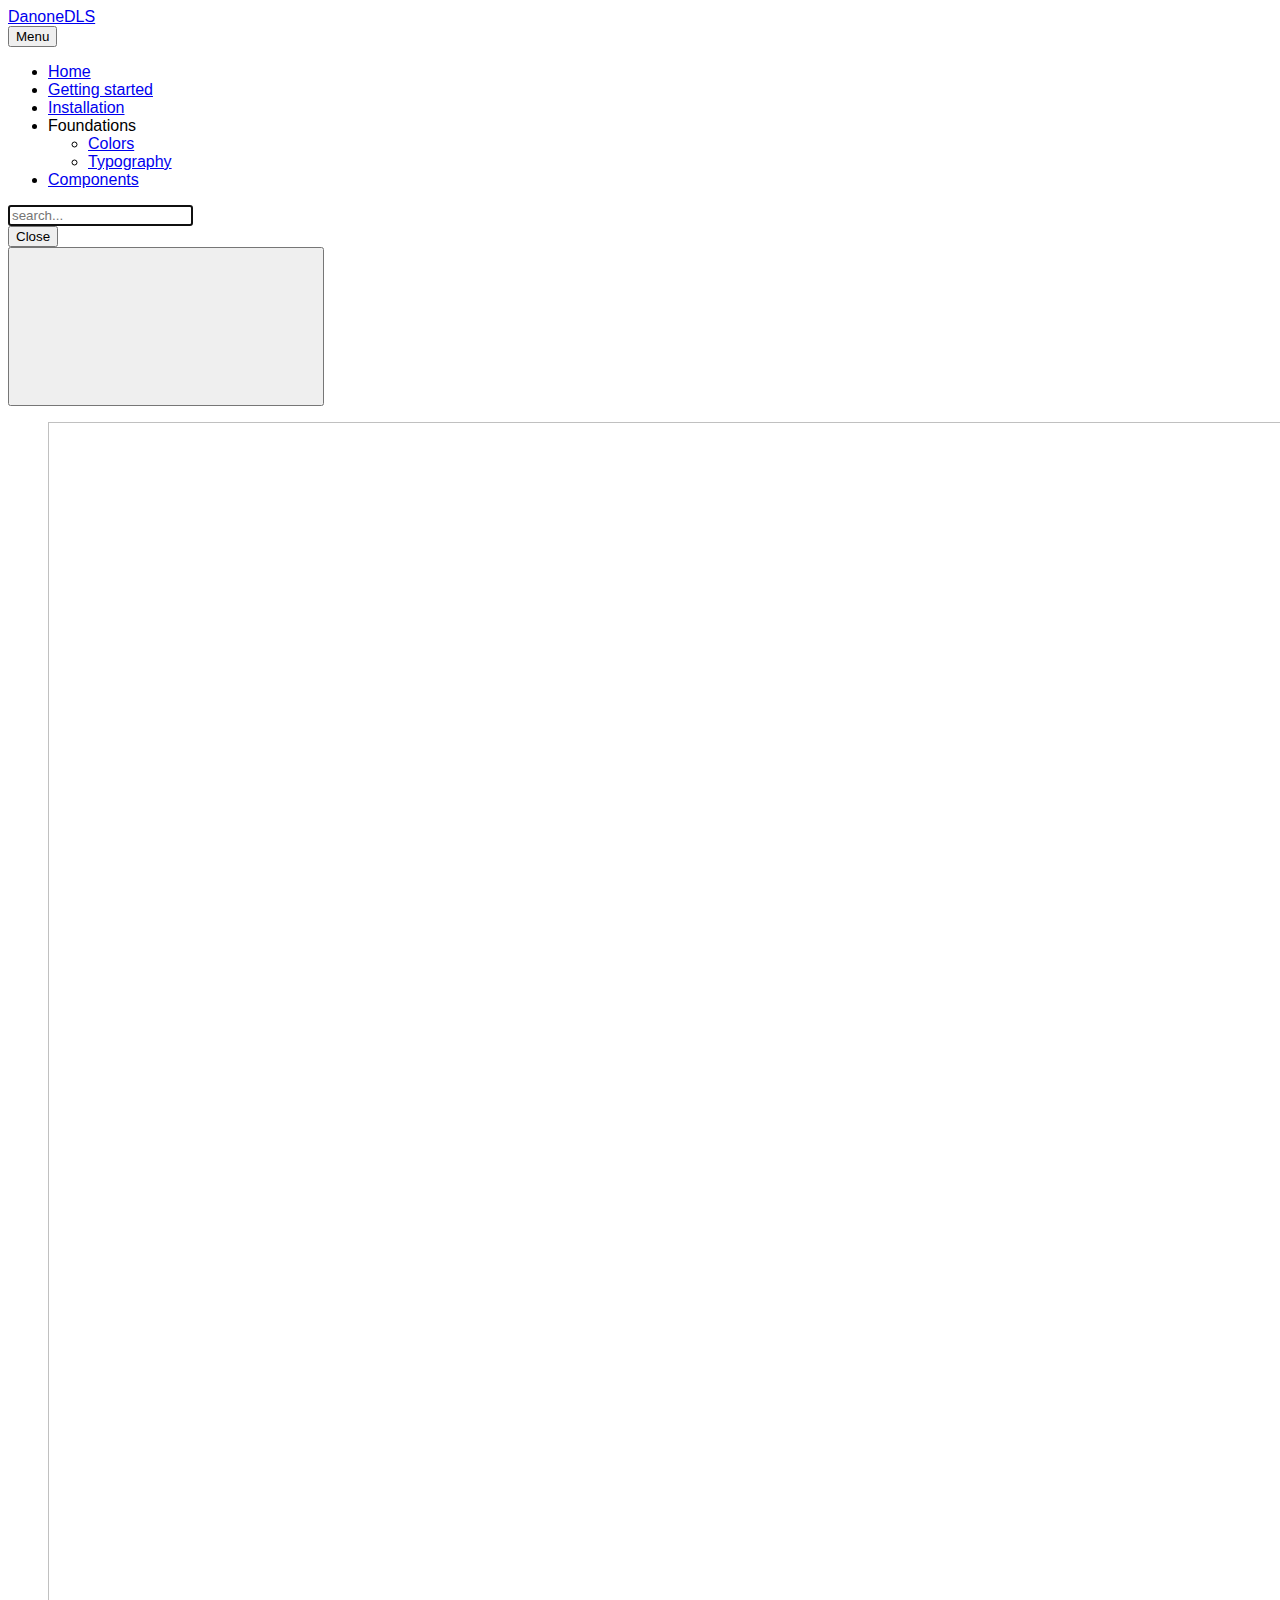
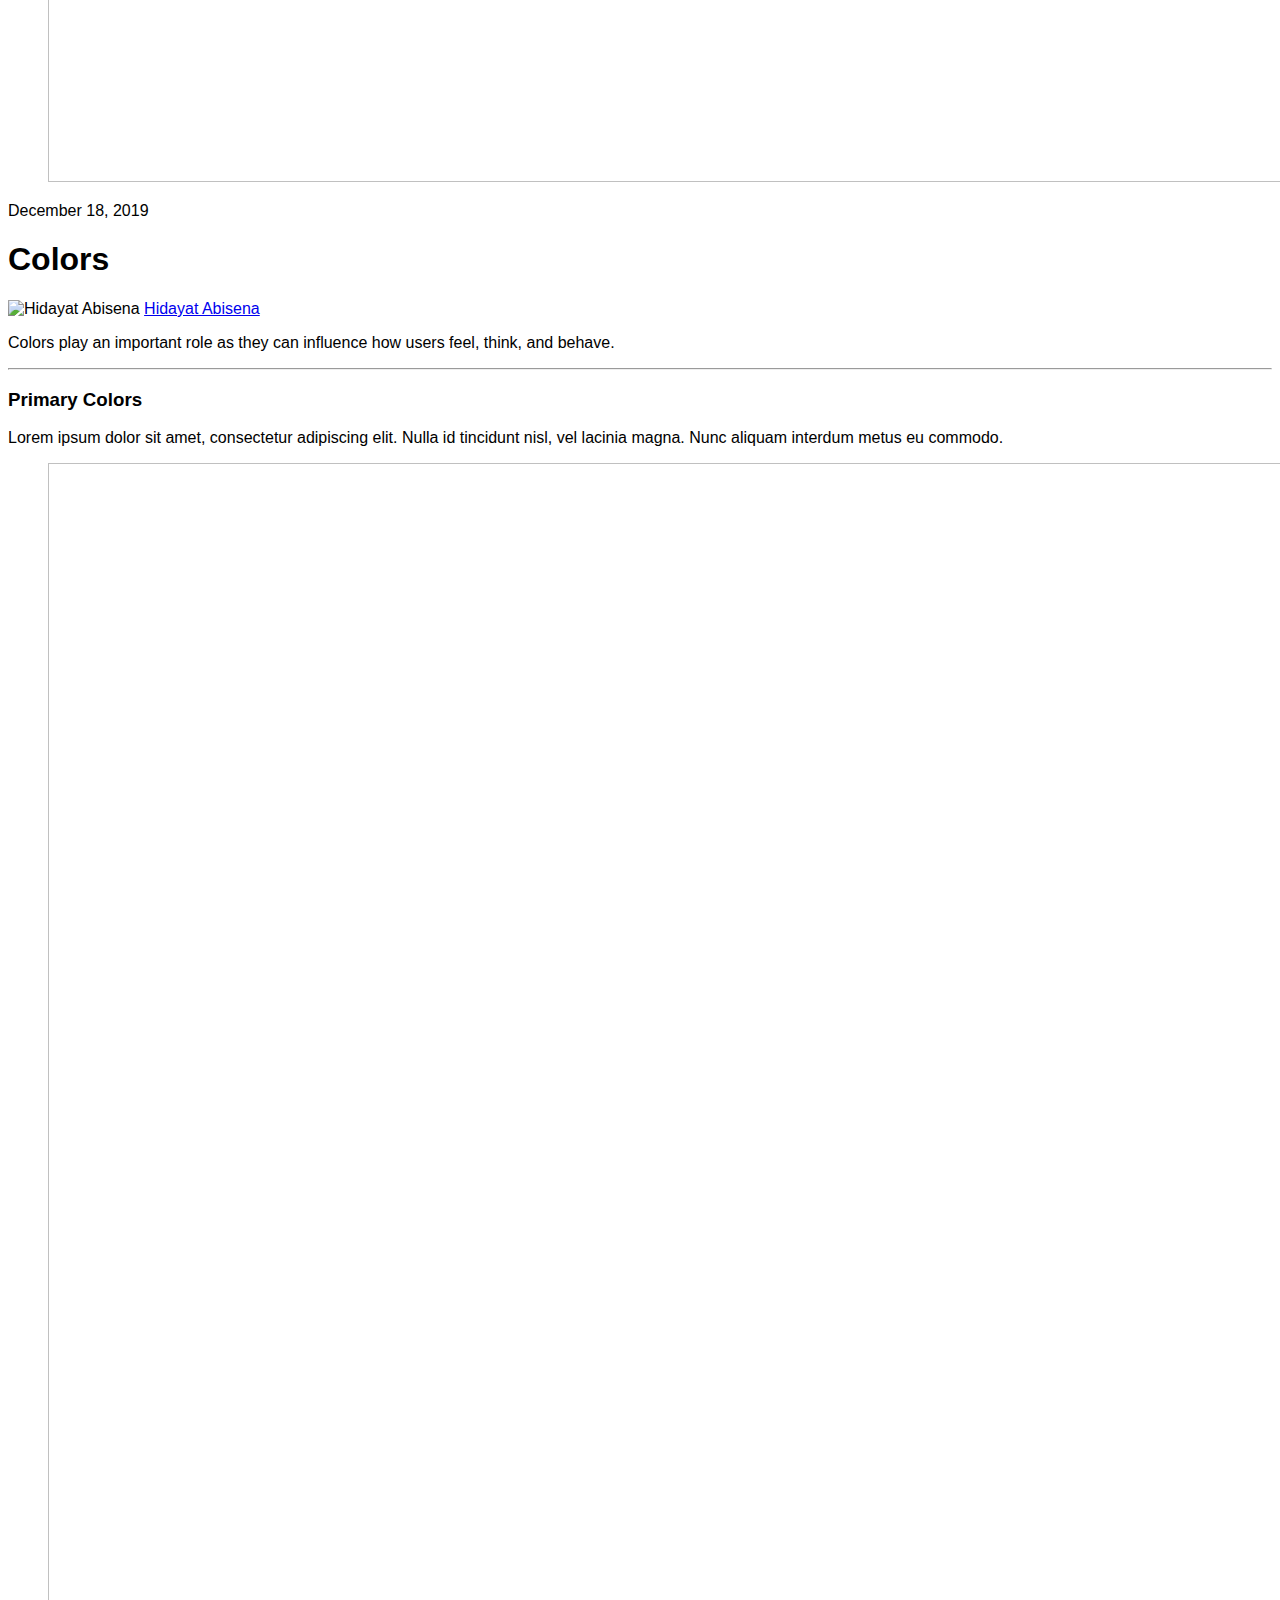
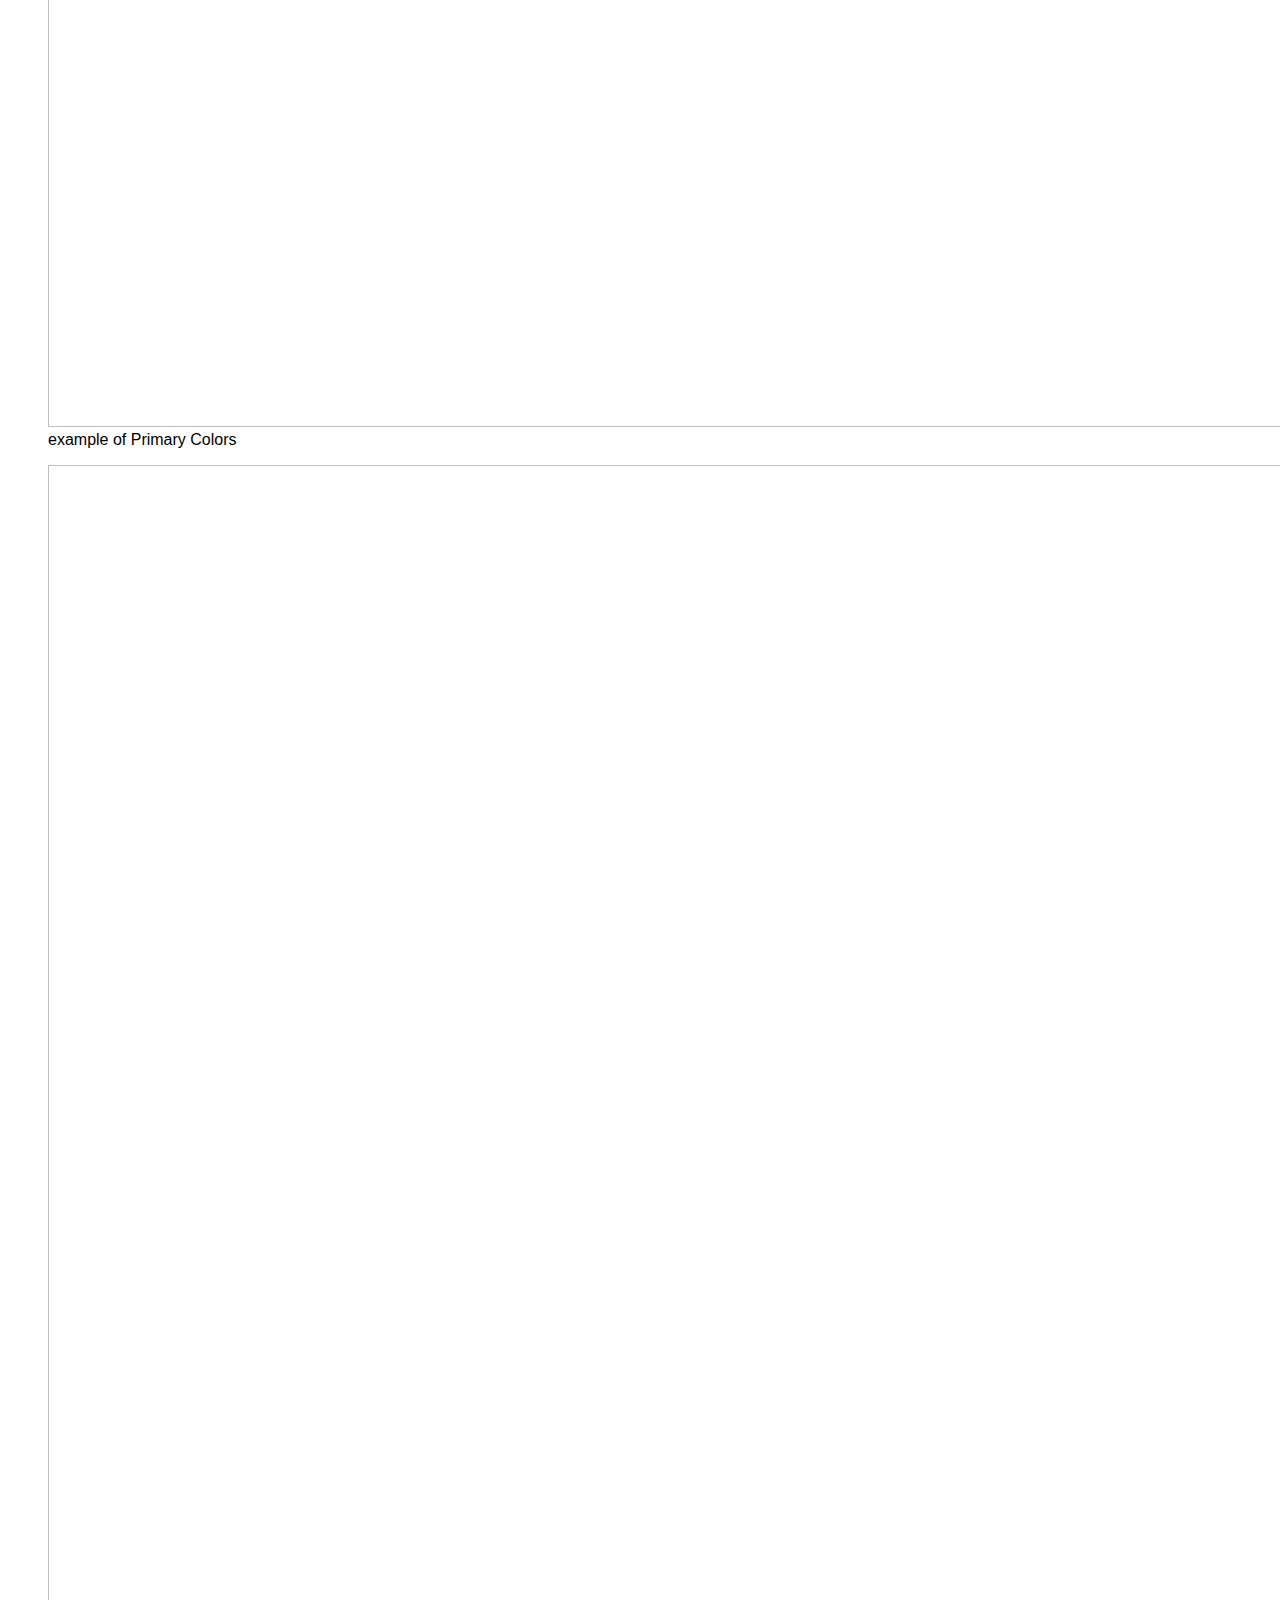
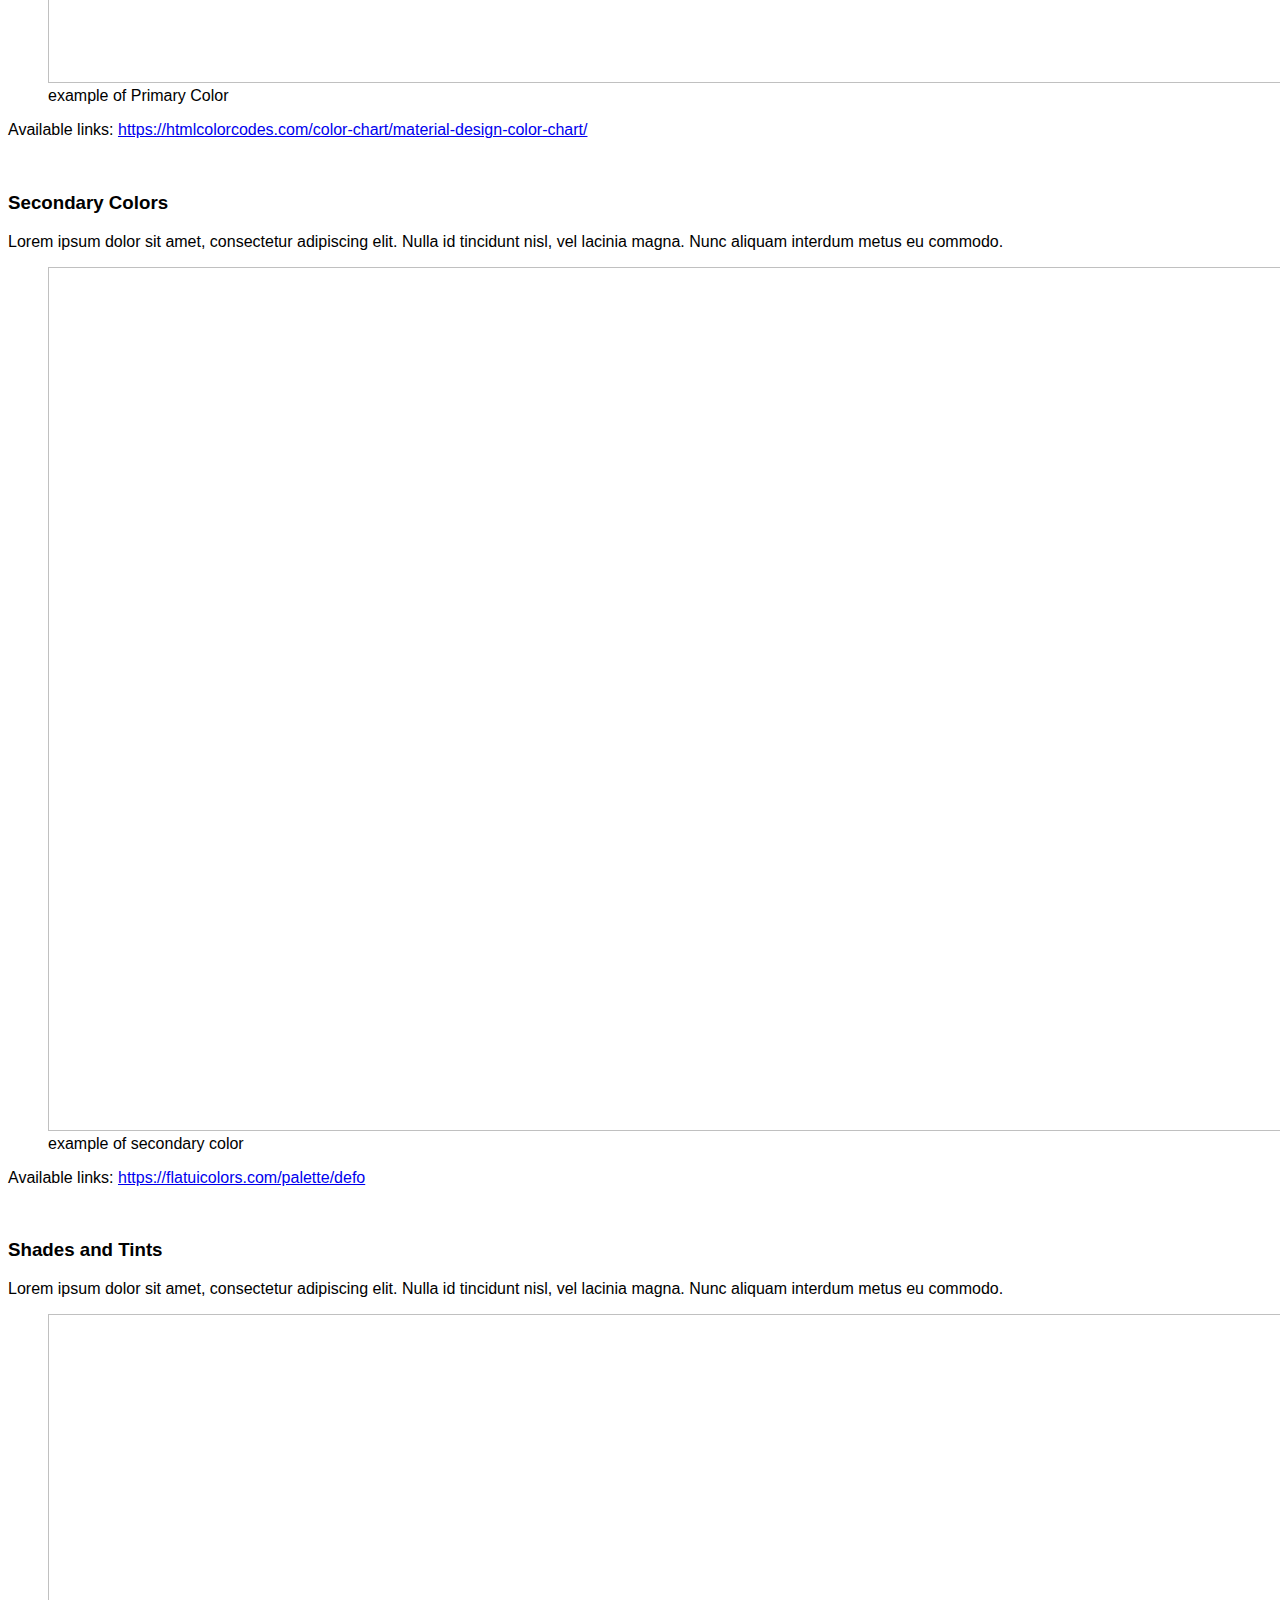
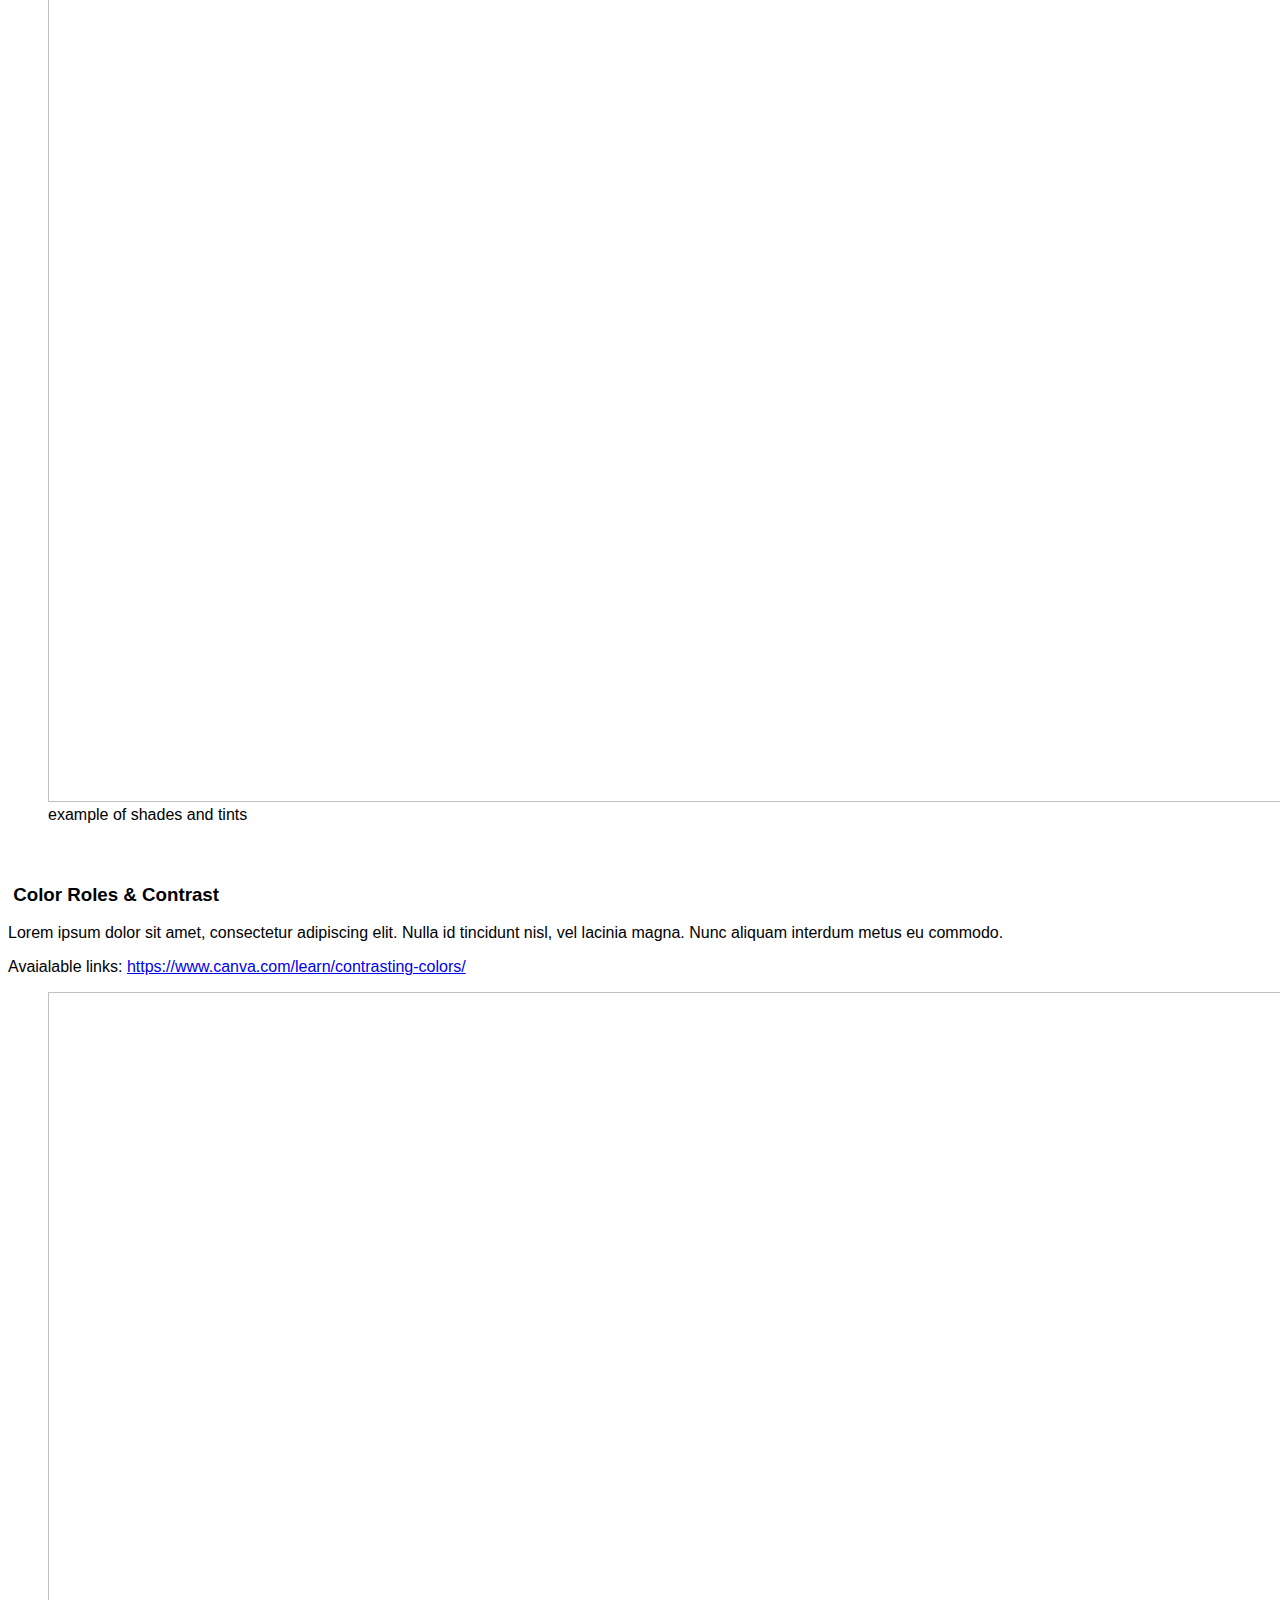
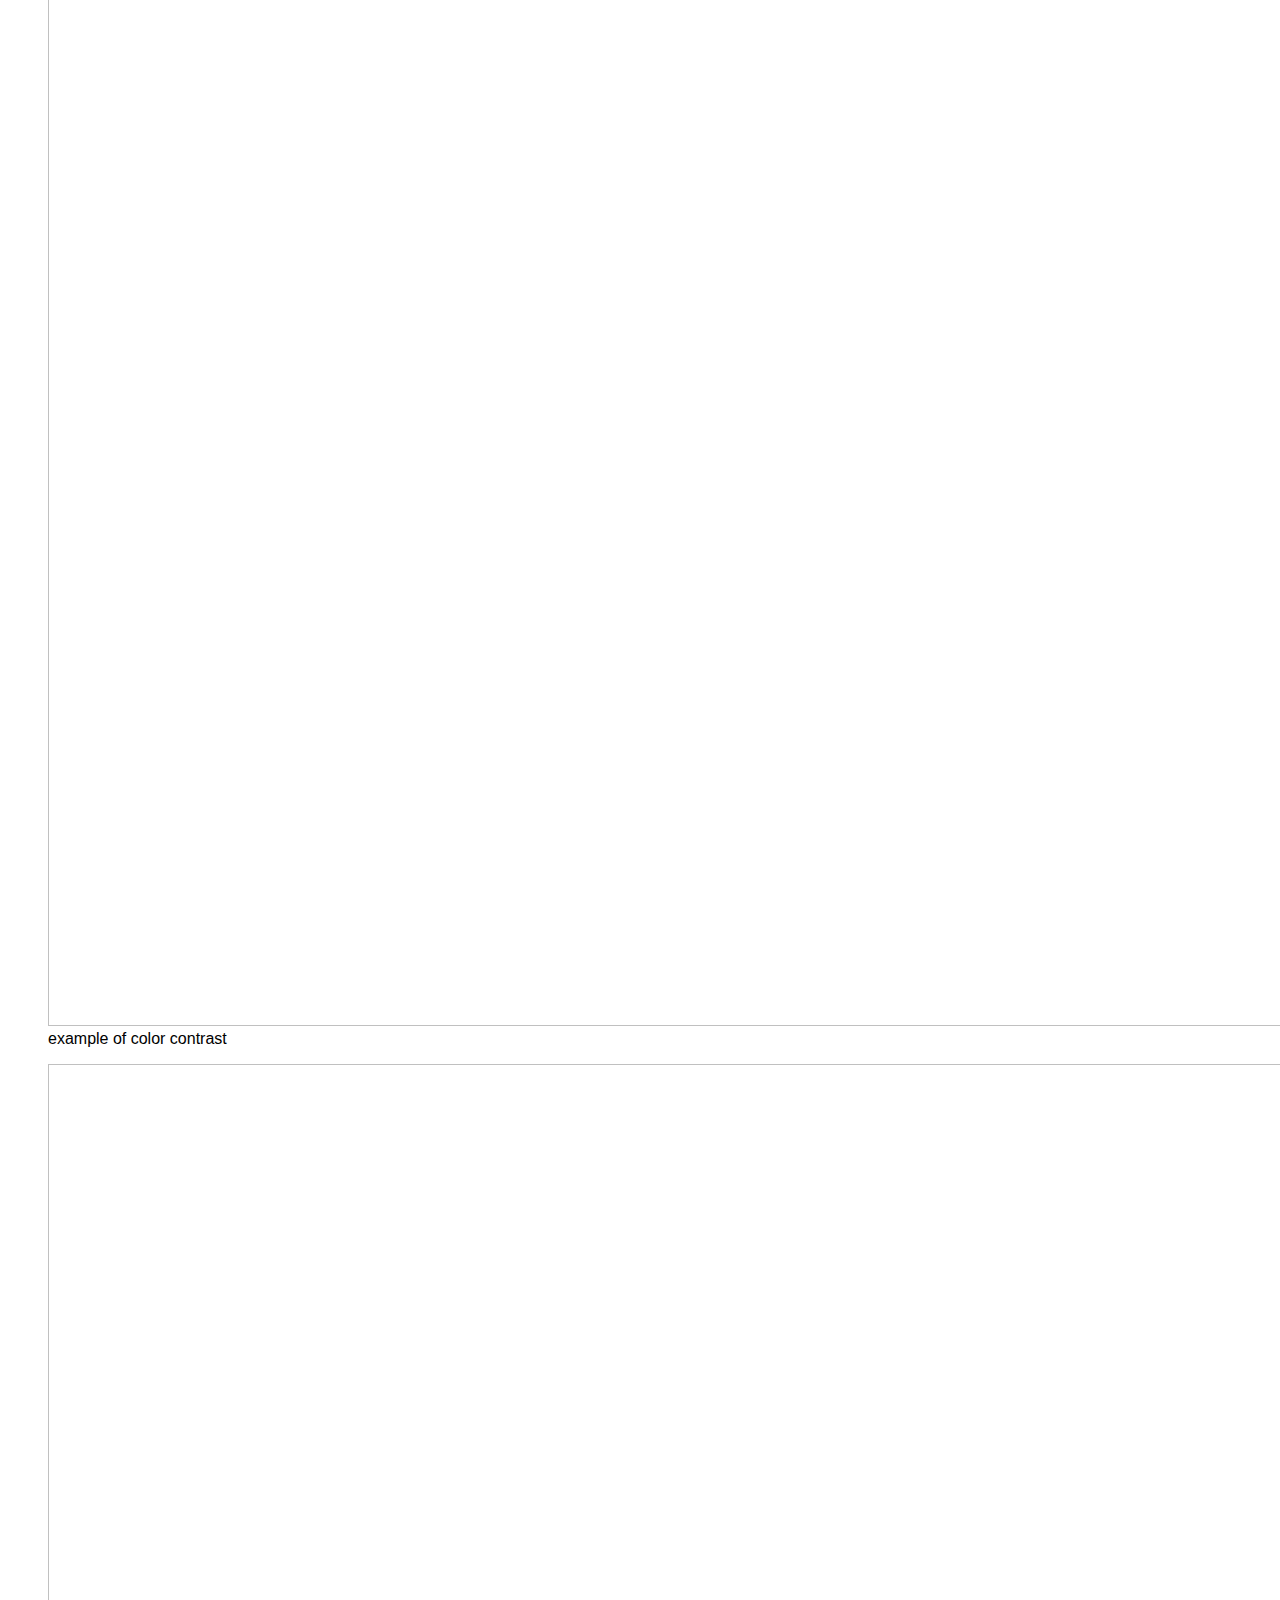
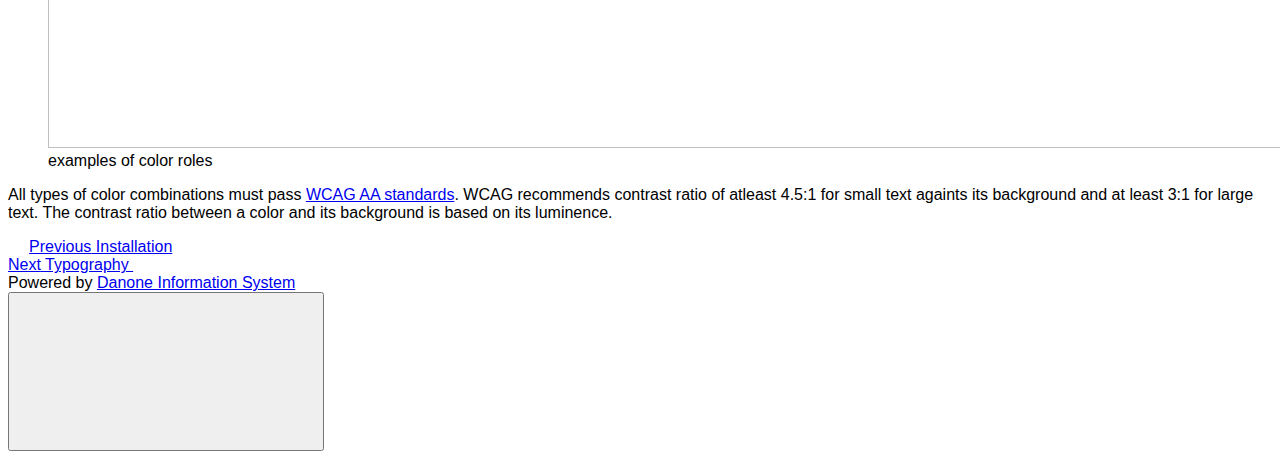
<file: colors.html>
<!DOCTYPE html><html lang="en"><head><meta charset="utf-8"><meta http-equiv="X-UA-Compatible" content="IE=edge"><meta name="viewport" content="width=device-width,initial-scale=1"><title>Colors - DanoneDLS</title><meta name="description" content="Colors play an important role as they can influence how users feel, think, and behave. Lorem ipsum dolor sit amet, consectetur adipiscing elit. Nulla id tincidunt nisl, vel lacinia magna. Nunc aliquam interdum metus eu commodo. Available links: https://htmlcolorcodes.com/color-chart/material-design-color-chart/ Lorem ipsum dolor sit amet, consectetur adipiscing&hellip;"><meta name="robots" content="index, follow"><meta name="generator" content="Publii Open-Source CMS for Static Site"><link rel="canonical" href="https://github.com/hidayatabisena/danonedls/colors.html"><link rel="alternate" type="application/atom+xml" href="https://github.com/hidayatabisena/danonedls/feed.xml"><link rel="alternate" type="application/json" href="https://github.com/hidayatabisena/danonedls/feed.json"><meta property="og:title" content="Colors"><meta property="og:image" content="https://github.com/hidayatabisena/danonedls/media/posts/4/Home2x.png"><meta property="og:site_name" content="DanoneDLS"><meta property="og:description" content="Colors play an important role as they can influence how users feel, think, and behave. Lorem ipsum dolor sit amet, consectetur adipiscing elit. Nulla id tincidunt nisl, vel lacinia magna. Nunc aliquam interdum metus eu commodo. Available links: https://htmlcolorcodes.com/color-chart/material-design-color-chart/ Lorem ipsum dolor sit amet, consectetur adipiscing&hellip;"><meta property="og:url" content="https://github.com/hidayatabisena/danonedls/colors.html"><meta property="og:type" content="article"><link rel="preconnect" href="https://fonts.gstatic.com/" crossorigin><style>h1,h2,h3,h4,h5,h6,.btn,[type=button],[type=submit],button,.navbar .navbar__menu li,.navbar_mobile_sidebar .navbar__menu li,.feed__author,.post__tag,.post__share>a span,.post__nav-link>span,.footer{font-family:-apple-system,BlinkMacSystemFont,"Segoe UI",Roboto,Oxygen,Ubuntu,Cantarell,"Fira Sans","Droid Sans","Helvetica Neue",Arial,sans-serif,"Apple Color Emoji","Segoe UI Emoji","Segoe UI Symbol"}body,h1,.h1,blockquote,.search__input,.author__name,.author__info>p,.feed__item h2,.post__nav-link{font-family:-apple-system,BlinkMacSystemFont,"Segoe UI",Roboto,Oxygen,Ubuntu,Cantarell,"Fira Sans","Droid Sans","Helvetica Neue",Arial,sans-serif,"Apple Color Emoji","Segoe UI Emoji","Segoe UI Symbol"}</style><link rel="stylesheet" href="https://github.com/hidayatabisena/danonedls/assets/css/style.css?v=4071456b2e864dc687e0fb2686239a1d"><script type="application/ld+json">{"@context":"http://schema.org","@type":"Article","mainEntityOfPage":{"@type":"WebPage","@id":"https://github.com/hidayatabisena/danonedls/colors.html"},"headline":"Colors","datePublished":"2019-12-18T15:55","dateModified":"2019-12-18T16:01","image":{"@type":"ImageObject","url":"https://github.com/hidayatabisena/danonedls/media/posts/4/Home2x.png","height":1360,"width":1480},"description":"Colors play an important role as they can influence how users feel, think, and behave. Lorem ipsum dolor sit amet, consectetur adipiscing elit. Nulla id tincidunt nisl, vel lacinia magna. Nunc aliquam interdum metus eu commodo. Available links: https://htmlcolorcodes.com/color-chart/material-design-color-chart/ Lorem ipsum dolor sit amet, consectetur adipiscing&hellip;","author":{"@type":"Person","name":"Hidayat Abisena"},"publisher":{"@type":"Organization","name":"Hidayat Abisena"}}</script><script src="https://github.com/hidayatabisena/danonedls/assets/js/ls.parent-fit.min.js?v=1c78585e2a70398fe95085061942fd37"></script><script async src="https://github.com/hidayatabisena/danonedls/assets/js/lazysizes.min.js?v=149ff45fc6c2f13e892e438a58abb77f"></script></head><body><div class="site-container"><header class="top" id="js-header"><a class="logo" href="https://github.com/hidayatabisena/danonedls/">DanoneDLS</a><nav class="navbar js-navbar"><button class="navbar__toggle js-toggle" aria-label="Menu" aria-haspopup="true" aria-expanded="false"><span class="navbar__toggle-box"><span class="navbar__toggle-inner">Menu</span></span></button><ul class="navbar__menu"><li><a href="https://github.com/hidayatabisena/danonedls/" target="_self">Home</a></li><li><a href="https://github.com/hidayatabisena/danonedls/getting-started.html" target="_self">Getting started</a></li><li><a href="https://github.com/hidayatabisena/danonedls/installation.html" target="_self">Installation</a></li><li class="active-parent has-submenu"><span class="is-separator" aria-haspopup="true">Foundations</span><ul class="navbar__submenu level-2" aria-hidden="true"><li class="active"><a href="https://github.com/hidayatabisena/danonedls/colors.html" target="_self">Colors</a></li><li><a href="https://github.com/hidayatabisena/danonedls/typography.html" target="_self">Typography</a></li></ul></li><li><a href="https://github.com/hidayatabisena/danonedls/components.html" target="_self">Components</a></li></ul></nav><div class="search"><div class="search__overlay js-search-overlay"><div class="search__overlay-inner"><form action="https://github.com/hidayatabisena/danonedls/search.html" class="search__form"><input class="search__input js-search-input" type="search" name="q" placeholder="search..." autofocus="autofocus"></form><button class="search__close js-search-close" aria-label="Close">Close</button></div></div><button class="search__btn js-search-btn" aria-label="Search"><svg role="presentation" focusable="false"><use xlink:href="https://github.com/hidayatabisena/danonedls/assets/svg/svg-map.svg#search"/></svg></button></div></header><main><article class="post"><div class="hero"><figure class="hero__image"><img class="hero__image-img lazyload" data-src="https://github.com/hidayatabisena/danonedls/media/posts/4/Home2x.png" data-srcset="https://github.com/hidayatabisena/danonedls/media/posts/4/responsive/Home2x-xs.png 300w ,https://github.com/hidayatabisena/danonedls/media/posts/4/responsive/Home2x-sm.png 480w ,https://github.com/hidayatabisena/danonedls/media/posts/4/responsive/Home2x-md.png 768w ,https://github.com/hidayatabisena/danonedls/media/posts/4/responsive/Home2x-lg.png 1024w ,https://github.com/hidayatabisena/danonedls/media/posts/4/responsive/Home2x-xl.png 1360w ,https://github.com/hidayatabisena/danonedls/media/posts/4/responsive/Home2x-2xl.png 1600w" data-aspectratio="1.088235294117647" data-sizes="auto" alt="" height="1360" width="1480"></figure><header class="hero__content"><div class="wrapper"><div class="post__meta"><time datetime="2019-12-18T15:55">December 18, 2019</time></div><h1>Colors</h1><div class="post__meta post__meta--author"><img class="lazyload post__author-thumb" data-src="https://github.com/hidayatabisena/danonedls/media/website/Moya-3.png" alt="Hidayat Abisena"> <a href="https://github.com/hidayatabisena/danonedls/authors/hidayat-abisena/" class="feed__author invert">Hidayat Abisena</a></div></div></header></div><div class="wrapper post__entry"><p>Colors play an important role as they can influence how users feel, think, and behave.</p><hr><h3>Primary Colors</h3><p>Lorem ipsum dolor sit amet, consectetur adipiscing elit. Nulla id tincidunt nisl, vel lacinia magna. Nunc aliquam interdum metus eu commodo.</p><figure class="post__image post__image--center"><img class="lazyload" data-src="https://github.com/hidayatabisena/danonedls/media/posts/4//Screen-Shot-2019-12-18-at-15.48.05.png" data-sizes="auto" data-srcset="https://github.com/hidayatabisena/danonedls/media/posts/4//responsive/Screen-Shot-2019-12-18-at-15.48.05-xs.png 300w ,https://github.com/hidayatabisena/danonedls/media/posts/4//responsive/Screen-Shot-2019-12-18-at-15.48.05-sm.png 480w ,https://github.com/hidayatabisena/danonedls/media/posts/4//responsive/Screen-Shot-2019-12-18-at-15.48.05-md.png 768w ,https://github.com/hidayatabisena/danonedls/media/posts/4//responsive/Screen-Shot-2019-12-18-at-15.48.05-lg.png 1024w ,https://github.com/hidayatabisena/danonedls/media/posts/4//responsive/Screen-Shot-2019-12-18-at-15.48.05-xl.png 1360w ,https://github.com/hidayatabisena/danonedls/media/posts/4//responsive/Screen-Shot-2019-12-18-at-15.48.05-2xl.png 1600w" data-aspectratio="1.005115" width="1572" height="1564"><figcaption>example of Primary Colors</figcaption></figure><figure class="post__image post__image--center"><img class="lazyload" data-src="https://github.com/hidayatabisena/danonedls/media/posts/4//Screen-Shot-2019-12-18-at-15.48.44.png" data-sizes="auto" data-srcset="https://github.com/hidayatabisena/danonedls/media/posts/4//responsive/Screen-Shot-2019-12-18-at-15.48.44-xs.png 300w ,https://github.com/hidayatabisena/danonedls/media/posts/4//responsive/Screen-Shot-2019-12-18-at-15.48.44-sm.png 480w ,https://github.com/hidayatabisena/danonedls/media/posts/4//responsive/Screen-Shot-2019-12-18-at-15.48.44-md.png 768w ,https://github.com/hidayatabisena/danonedls/media/posts/4//responsive/Screen-Shot-2019-12-18-at-15.48.44-lg.png 1024w ,https://github.com/hidayatabisena/danonedls/media/posts/4//responsive/Screen-Shot-2019-12-18-at-15.48.44-xl.png 1360w ,https://github.com/hidayatabisena/danonedls/media/posts/4//responsive/Screen-Shot-2019-12-18-at-15.48.44-2xl.png 1600w" alt="" data-aspectratio="1.331691" width="1622" height="1218"><figcaption>example of Primary Color</figcaption></figure><p>Available links: <a href="https://htmlcolorcodes.com/color-chart/material-design-color-chart/">https://htmlcolorcodes.com/color-chart/material-design-color-chart/</a></p><p> </p><h3>Secondary Colors</h3><p>Lorem ipsum dolor sit amet, consectetur adipiscing elit. Nulla id tincidunt nisl, vel lacinia magna. Nunc aliquam interdum metus eu commodo.</p><figure class="post__image post__image--center"><img class="lazyload" data-src="https://github.com/hidayatabisena/danonedls/media/posts/4//Screen-Shot-2019-12-18-at-15.51.11.png" data-sizes="auto" data-srcset="https://github.com/hidayatabisena/danonedls/media/posts/4//responsive/Screen-Shot-2019-12-18-at-15.51.11-xs.png 300w ,https://github.com/hidayatabisena/danonedls/media/posts/4//responsive/Screen-Shot-2019-12-18-at-15.51.11-sm.png 480w ,https://github.com/hidayatabisena/danonedls/media/posts/4//responsive/Screen-Shot-2019-12-18-at-15.51.11-md.png 768w ,https://github.com/hidayatabisena/danonedls/media/posts/4//responsive/Screen-Shot-2019-12-18-at-15.51.11-lg.png 1024w ,https://github.com/hidayatabisena/danonedls/media/posts/4//responsive/Screen-Shot-2019-12-18-at-15.51.11-xl.png 1360w ,https://github.com/hidayatabisena/danonedls/media/posts/4//responsive/Screen-Shot-2019-12-18-at-15.51.11-2xl.png 1600w" alt="" data-aspectratio="2.333333" width="2016" height="864"><figcaption>example of secondary color</figcaption></figure><p>Available links: <a href="https://flatuicolors.com/palette/defo">https://flatuicolors.com/palette/defo</a></p><p> </p><h3>Shades and Tints</h3><p>Lorem ipsum dolor sit amet, consectetur adipiscing elit. Nulla id tincidunt nisl, vel lacinia magna. Nunc aliquam interdum metus eu commodo.</p><figure class="post__image post__image--center"><img class="lazyload" data-src="https://github.com/hidayatabisena/danonedls/media/posts/4//Screen-Shot-2019-12-18-at-15.53.00.png" data-sizes="auto" data-srcset="https://github.com/hidayatabisena/danonedls/media/posts/4//responsive/Screen-Shot-2019-12-18-at-15.53.00-xs.png 300w ,https://github.com/hidayatabisena/danonedls/media/posts/4//responsive/Screen-Shot-2019-12-18-at-15.53.00-sm.png 480w ,https://github.com/hidayatabisena/danonedls/media/posts/4//responsive/Screen-Shot-2019-12-18-at-15.53.00-md.png 768w ,https://github.com/hidayatabisena/danonedls/media/posts/4//responsive/Screen-Shot-2019-12-18-at-15.53.00-lg.png 1024w ,https://github.com/hidayatabisena/danonedls/media/posts/4//responsive/Screen-Shot-2019-12-18-at-15.53.00-xl.png 1360w ,https://github.com/hidayatabisena/danonedls/media/posts/4//responsive/Screen-Shot-2019-12-18-at-15.53.00-2xl.png 1600w" alt="" data-aspectratio="1.715074" width="1866" height="1088"><figcaption>example of shades and tints</figcaption></figure><h3> </h3><h3> Color Roles &amp; Contrast</h3><p>Lorem ipsum dolor sit amet, consectetur adipiscing elit. Nulla id tincidunt nisl, vel lacinia magna. Nunc aliquam interdum metus eu commodo.</p><p>Avaialable links: <a href="https://www.canva.com/learn/contrasting-colors/">https://www.canva.com/learn/contrasting-colors/</a></p><figure class="post__image post__image--center"><img class="lazyload" data-src="https://github.com/hidayatabisena/danonedls/media/posts/4/Screen-Shot-2019-12-18-at-15.57.31.png" data-sizes="auto" data-srcset="https://github.com/hidayatabisena/danonedls/media/posts/4/responsive/Screen-Shot-2019-12-18-at-15.57.31-xs.png 300w ,https://github.com/hidayatabisena/danonedls/media/posts/4/responsive/Screen-Shot-2019-12-18-at-15.57.31-sm.png 480w ,https://github.com/hidayatabisena/danonedls/media/posts/4/responsive/Screen-Shot-2019-12-18-at-15.57.31-md.png 768w ,https://github.com/hidayatabisena/danonedls/media/posts/4/responsive/Screen-Shot-2019-12-18-at-15.57.31-lg.png 1024w ,https://github.com/hidayatabisena/danonedls/media/posts/4/responsive/Screen-Shot-2019-12-18-at-15.57.31-xl.png 1360w ,https://github.com/hidayatabisena/danonedls/media/posts/4/responsive/Screen-Shot-2019-12-18-at-15.57.31-2xl.png 1600w" alt="" data-aspectratio="1.096695" width="1792" height="1634"><figcaption>example of color contrast</figcaption></figure><figure class="post__image post__image--center"><img class="lazyload" data-src="https://github.com/hidayatabisena/danonedls/media/posts/4/Screen-Shot-2019-12-18-at-15.58.53.png" data-sizes="auto" data-srcset="https://github.com/hidayatabisena/danonedls/media/posts/4/responsive/Screen-Shot-2019-12-18-at-15.58.53-xs.png 300w ,https://github.com/hidayatabisena/danonedls/media/posts/4/responsive/Screen-Shot-2019-12-18-at-15.58.53-sm.png 480w ,https://github.com/hidayatabisena/danonedls/media/posts/4/responsive/Screen-Shot-2019-12-18-at-15.58.53-md.png 768w ,https://github.com/hidayatabisena/danonedls/media/posts/4/responsive/Screen-Shot-2019-12-18-at-15.58.53-lg.png 1024w ,https://github.com/hidayatabisena/danonedls/media/posts/4/responsive/Screen-Shot-2019-12-18-at-15.58.53-xl.png 1360w ,https://github.com/hidayatabisena/danonedls/media/posts/4/responsive/Screen-Shot-2019-12-18-at-15.58.53-2xl.png 1600w" alt="" data-aspectratio="3.520468" width="2408" height="684"><figcaption>examples of color roles</figcaption></figure><p>All types of color combinations must pass <a href="https://www.w3.org/TR/WCAG20/#contrast-ratiodef" target="_blank" rel="nofollow noopener noreferrer">WCAG AA standards</a>. WCAG recommends contrast ratio of atleast 4.5:1 for small text againts its background and at least 3:1 for large text. The contrast ratio between a color and its background is based on its luminence.</p></div><footer class="wrapper post__footer"><div class="post__share"></div></footer></article><nav class="post__nav"><div class="post__nav-inner"><div class="post__nav-prev"><svg width="1.041em" height="0.416em" aria-hidden="true"><use xlink:href="https://github.com/hidayatabisena/danonedls/assets/svg/svg-map.svg#arrow-prev"/></svg> <a href="https://github.com/hidayatabisena/danonedls/installation.html" class="invert post__nav-link" rel="prev"><span>Previous</span> Installation</a></div><div class="post__nav-next"><a href="https://github.com/hidayatabisena/danonedls/typography.html" class="invert post__nav-link" rel="next"><span>Next</span> Typography </a><svg width="1.041em" height="0.416em" aria-hidden="true"><use xlink:href="https://github.com/hidayatabisena/danonedls/assets/svg/svg-map.svg#arrow-next"/></svg></div></div></nav></main><footer class="footer"><div class="footer__copyright">Powered by <a href="https://danone.id">Danone Information System</a></div><button class="footer__bttop js-footer__bttop" aria-label="Back to top"><svg><title>Back to top</title><use xlink:href="https://github.com/hidayatabisena/danonedls/assets/svg/svg-map.svg#toparrow"/></svg></button></footer></div><script>window.publiiThemeMenuConfig = {    
        mobileMenuMode: 'sidebar',
        animationSpeed: 300,
        submenuWidth: 'auto',
        doubleClickTime: 500,
        mobileMenuExpandableSubmenus: true, 
        relatedContainerForOverlayMenuSelector: '.top',
   };</script><script defer="defer" src="https://github.com/hidayatabisena/danonedls/assets/js/scripts.min.js?v=f56b13ba141d95ea2a0b7aab75ca9528"></script><script>var lazyFeaturedImage=function lazyFeaturedImage(){var b=document.querySelectorAll(".hero__image-img");for(var a=0;a<b.length;a++){var c=b[a];c.addEventListener("lazyloaded",function(f){var d=f.target.parentNode;d.classList.add("hero__image--overlay")})}};lazyFeaturedImage();</script></body></html>
</file>
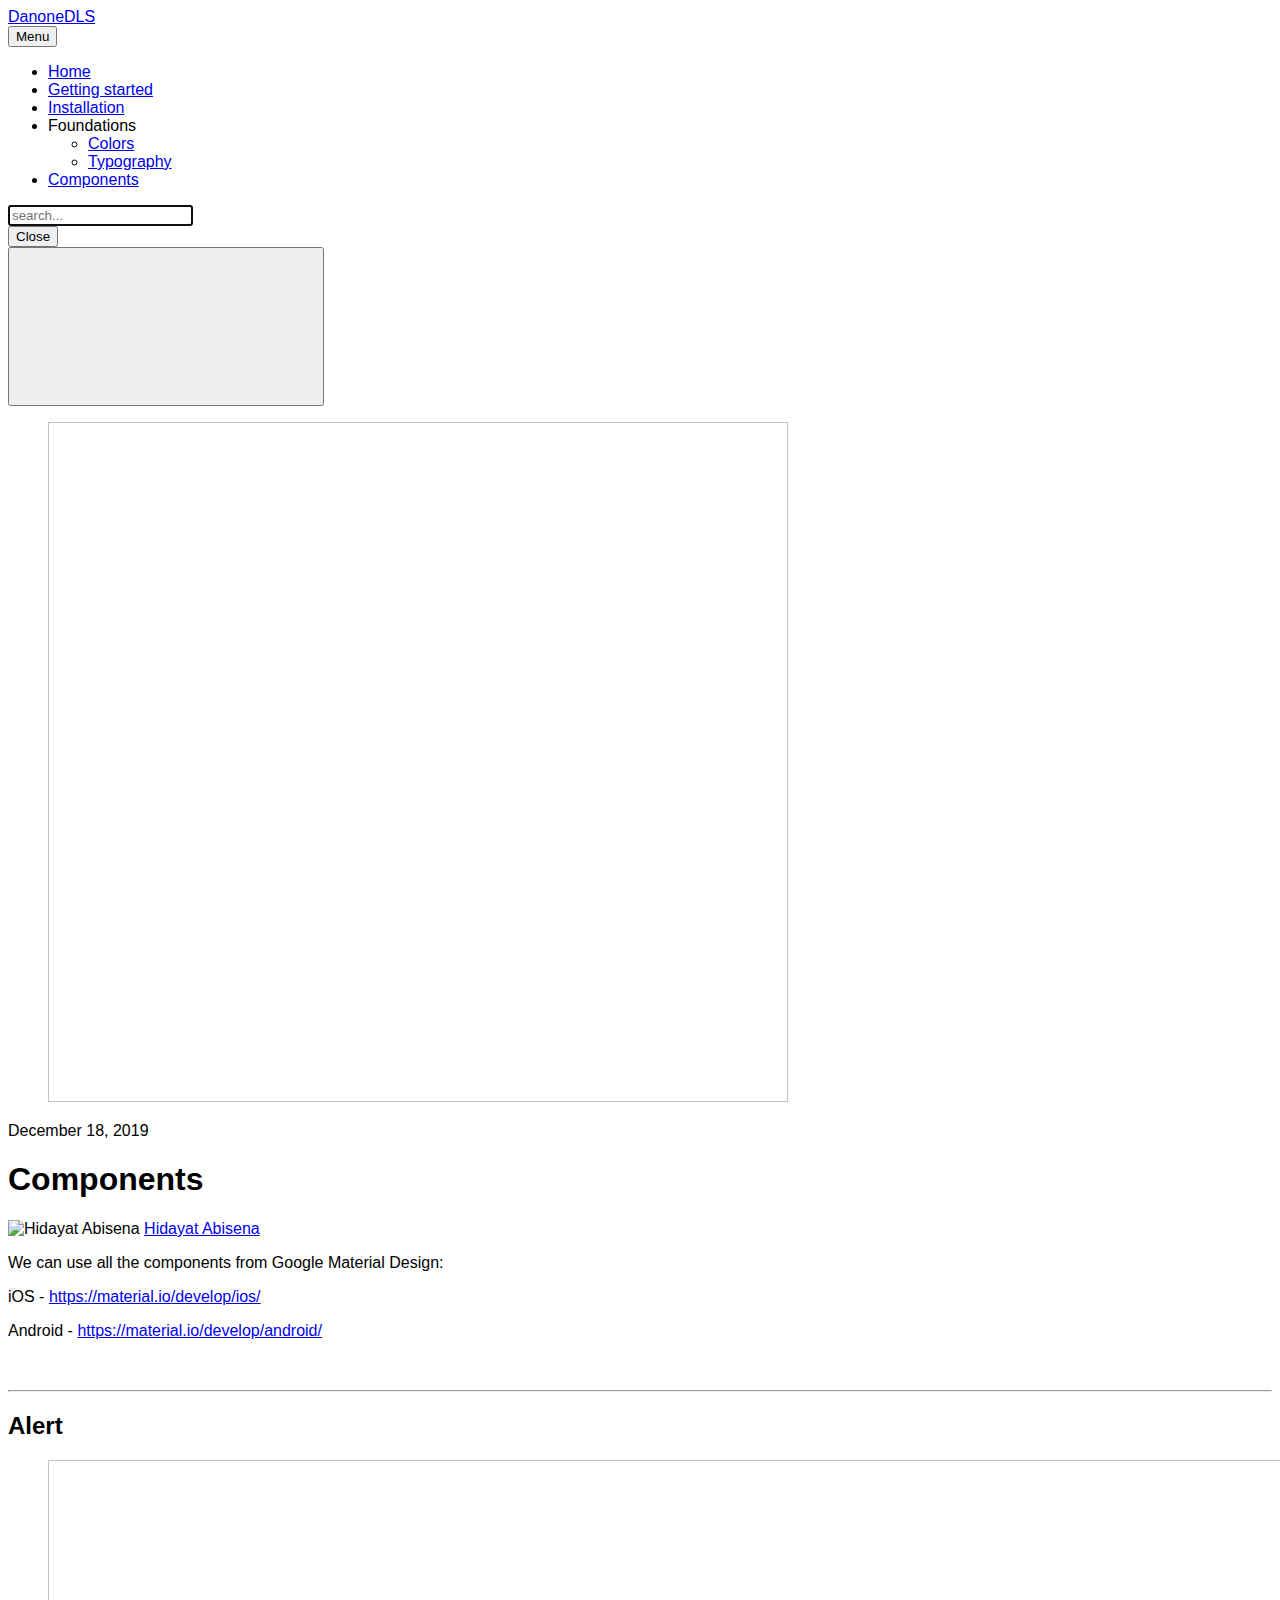
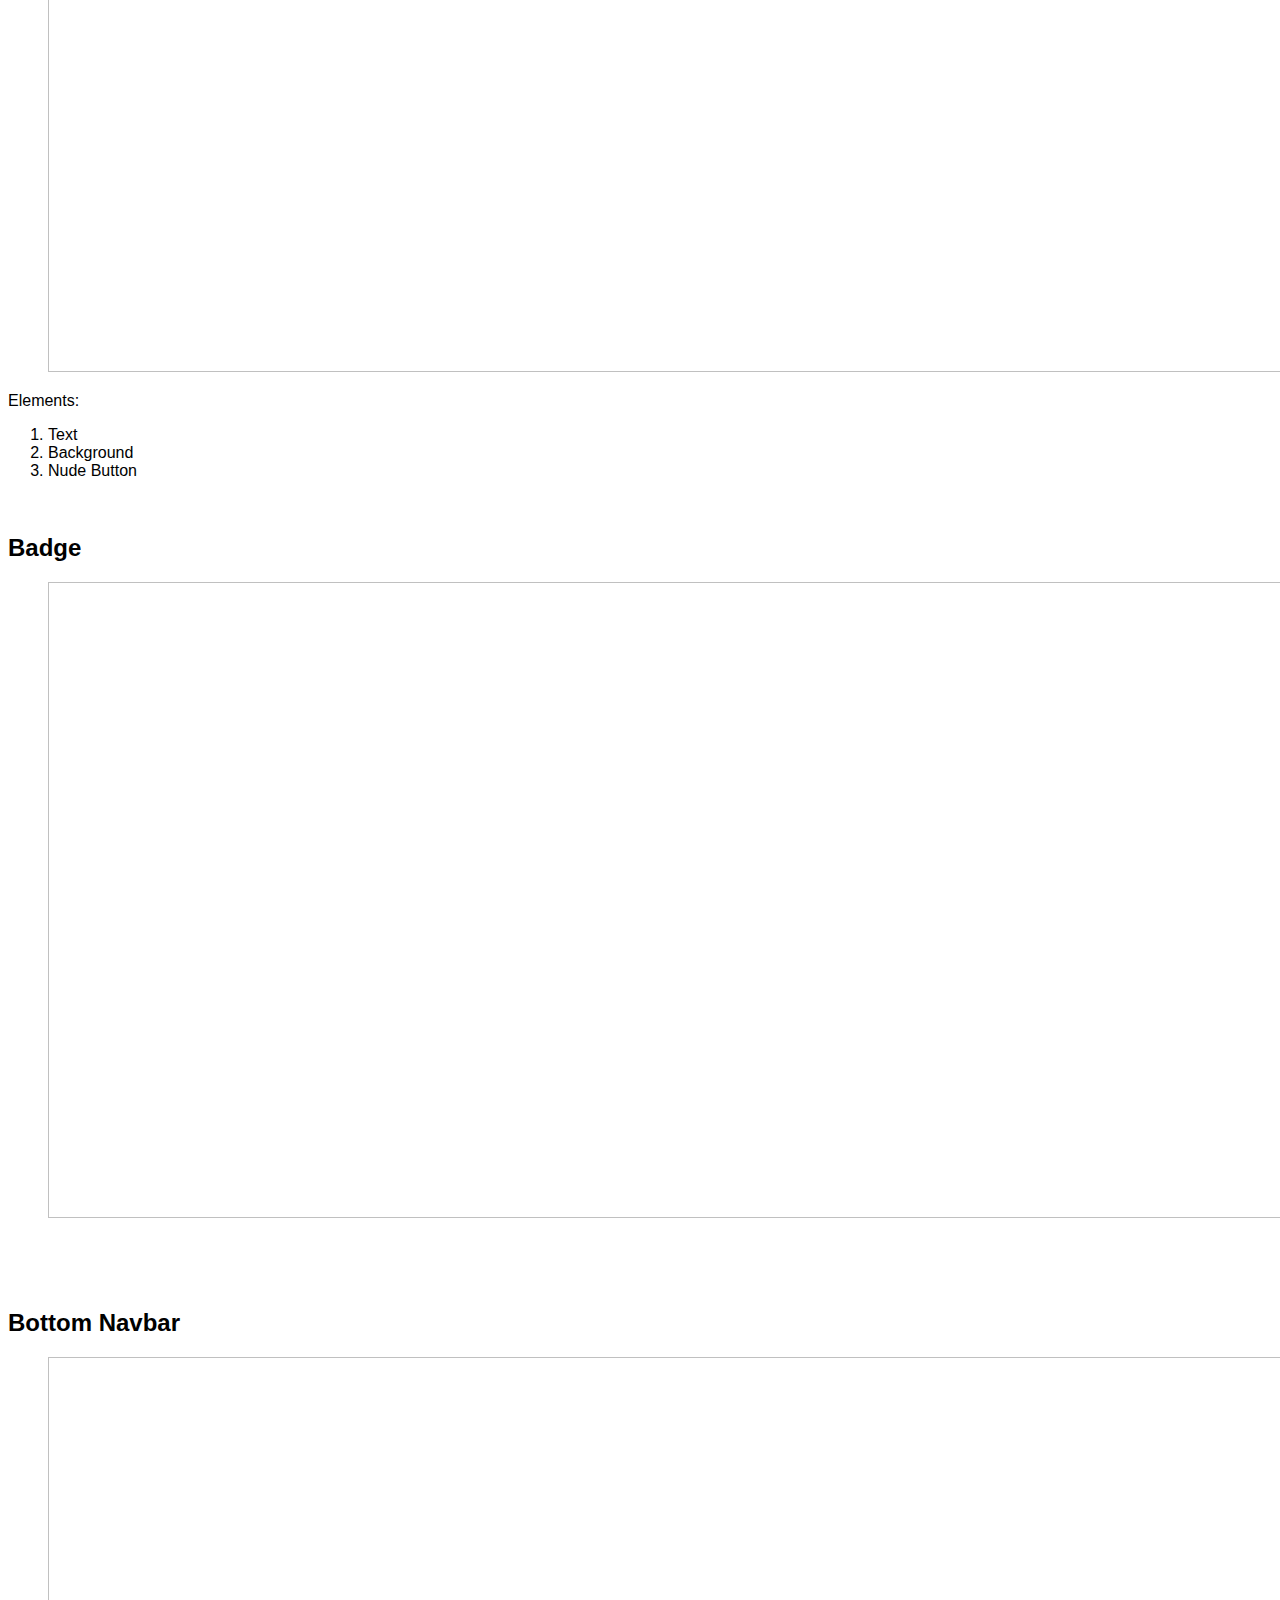
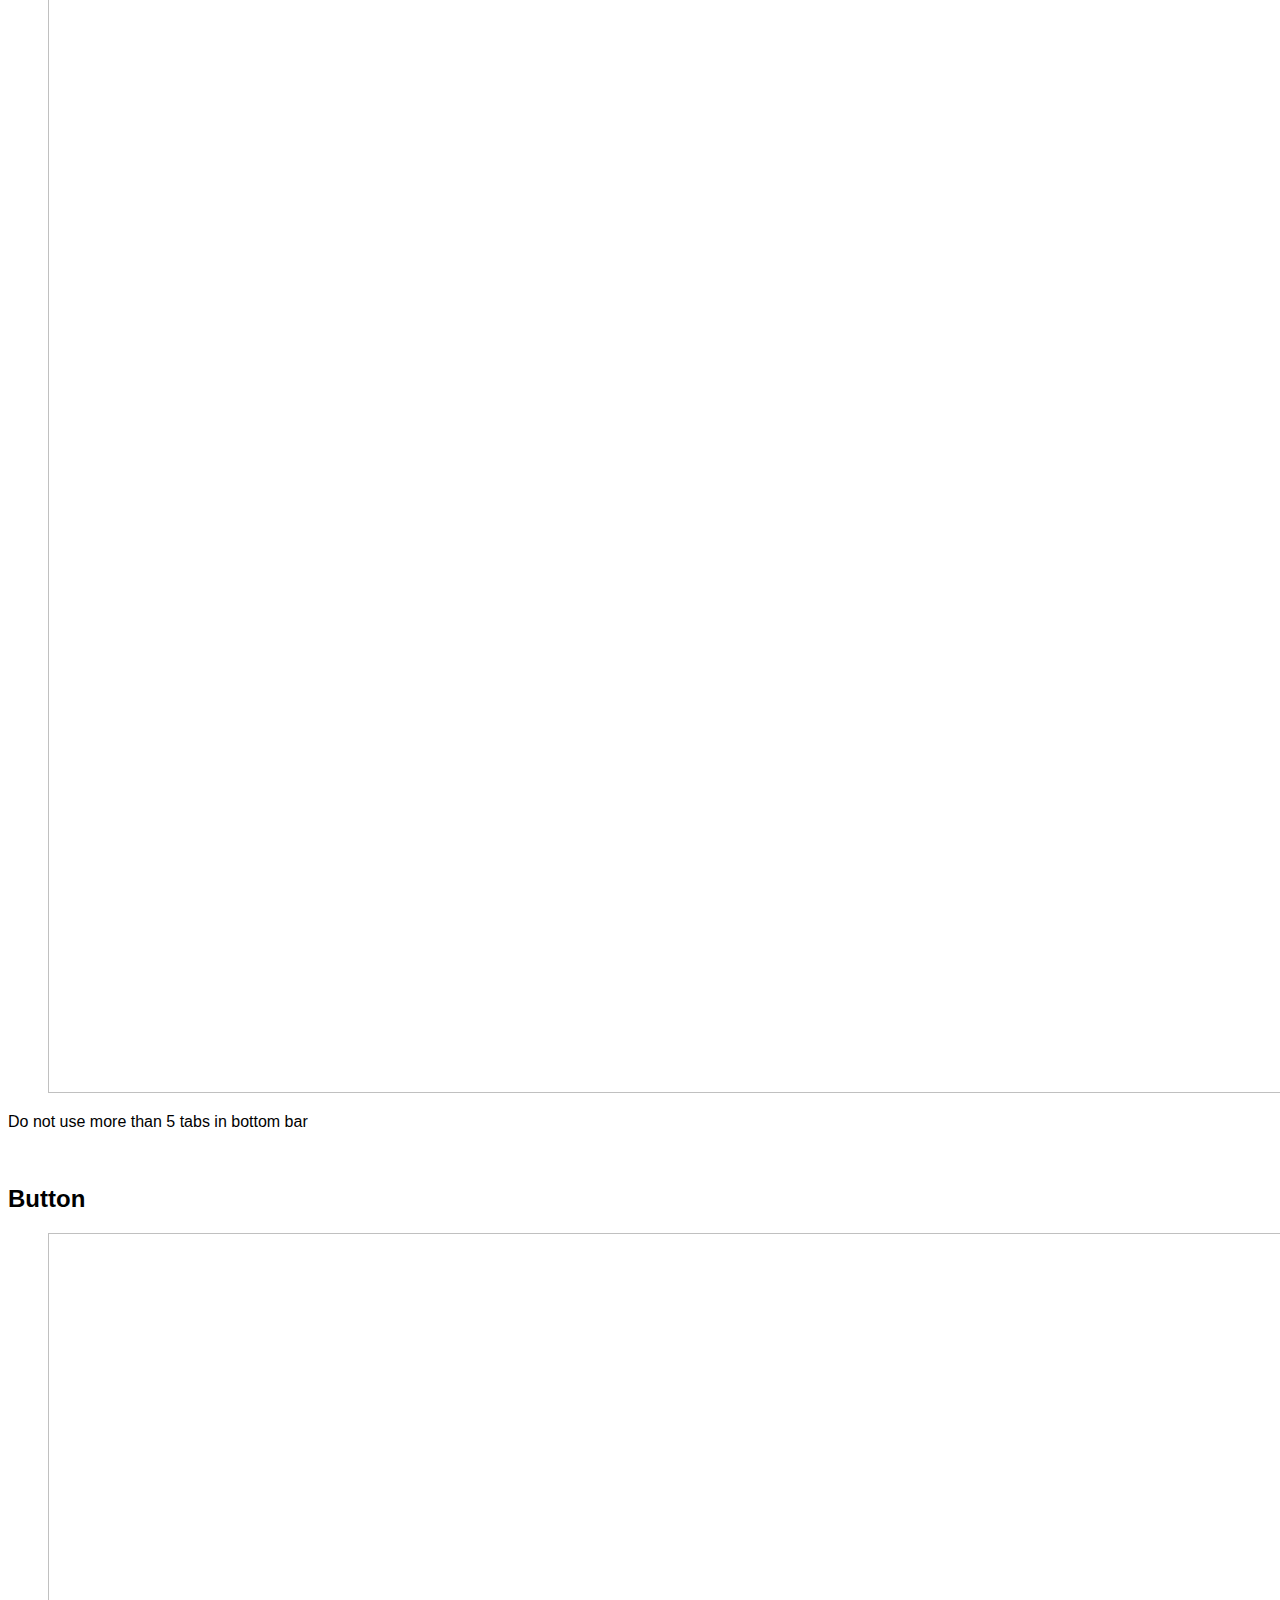
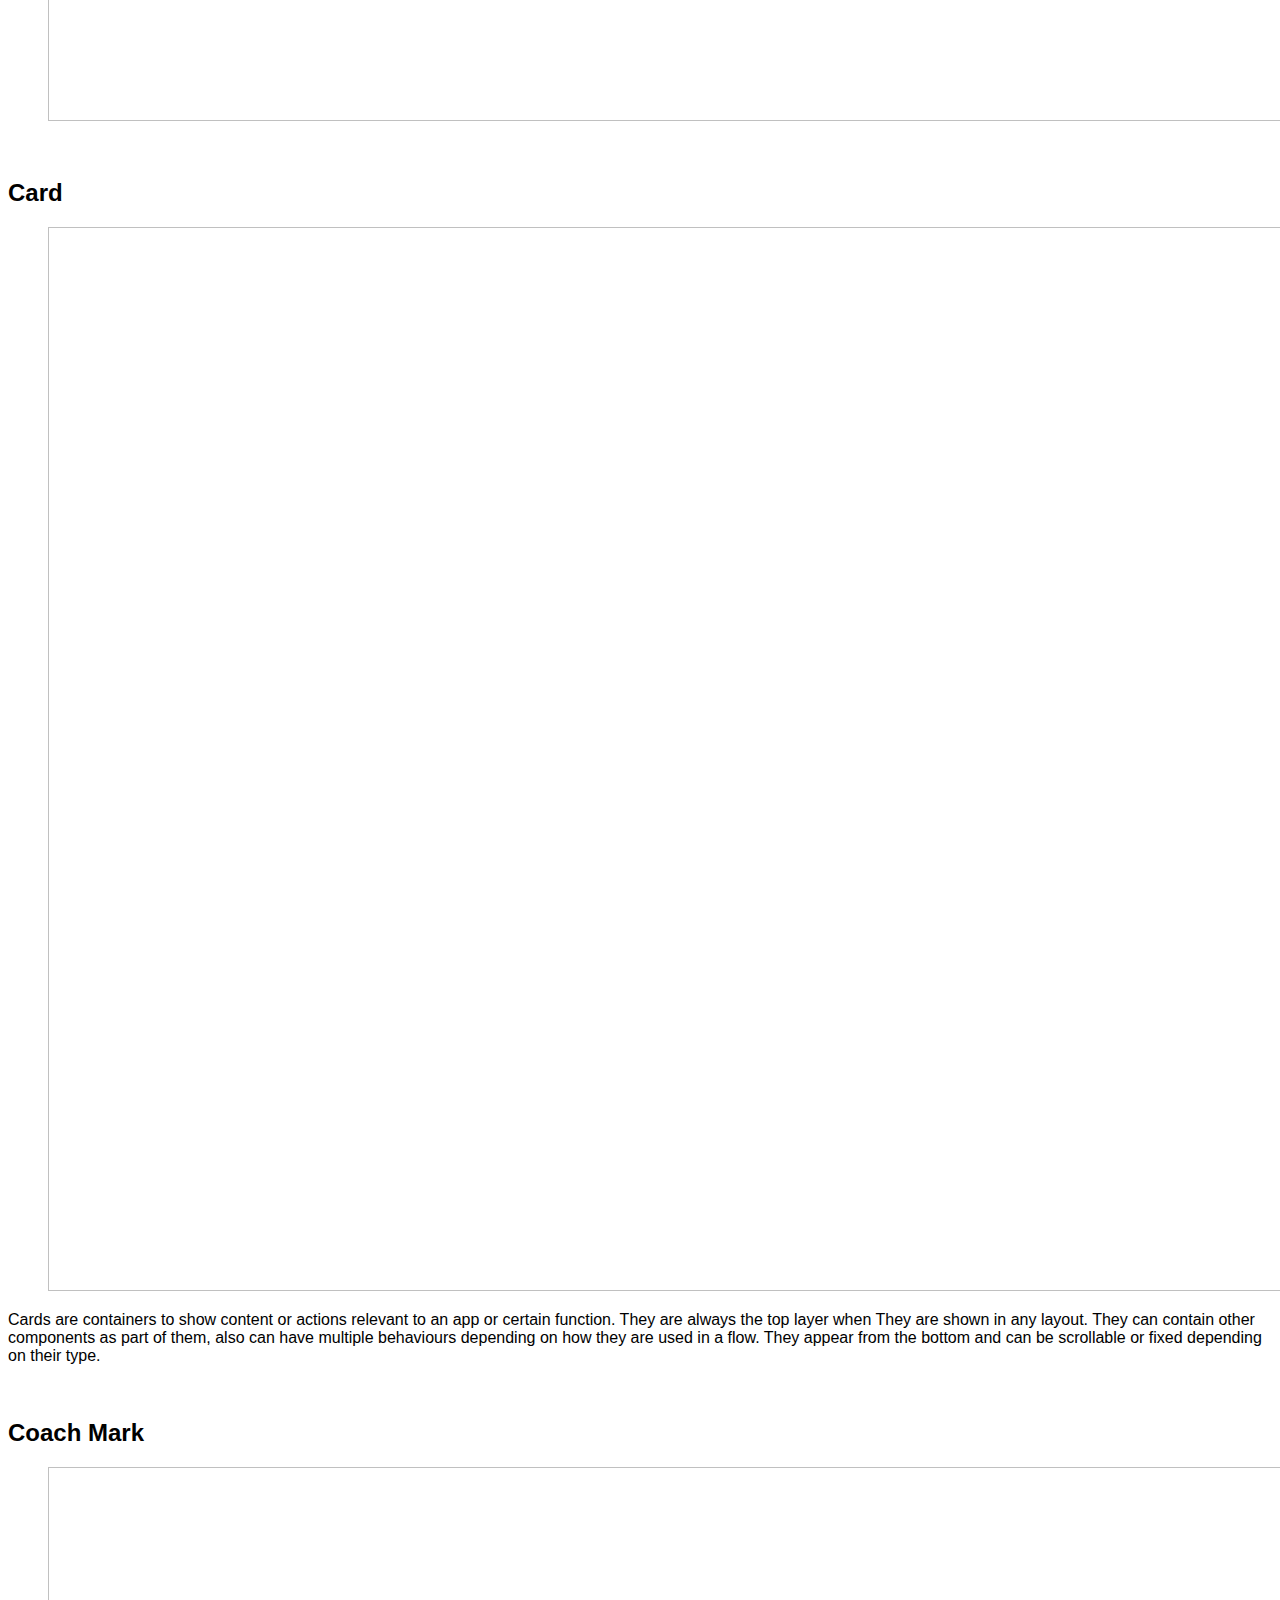
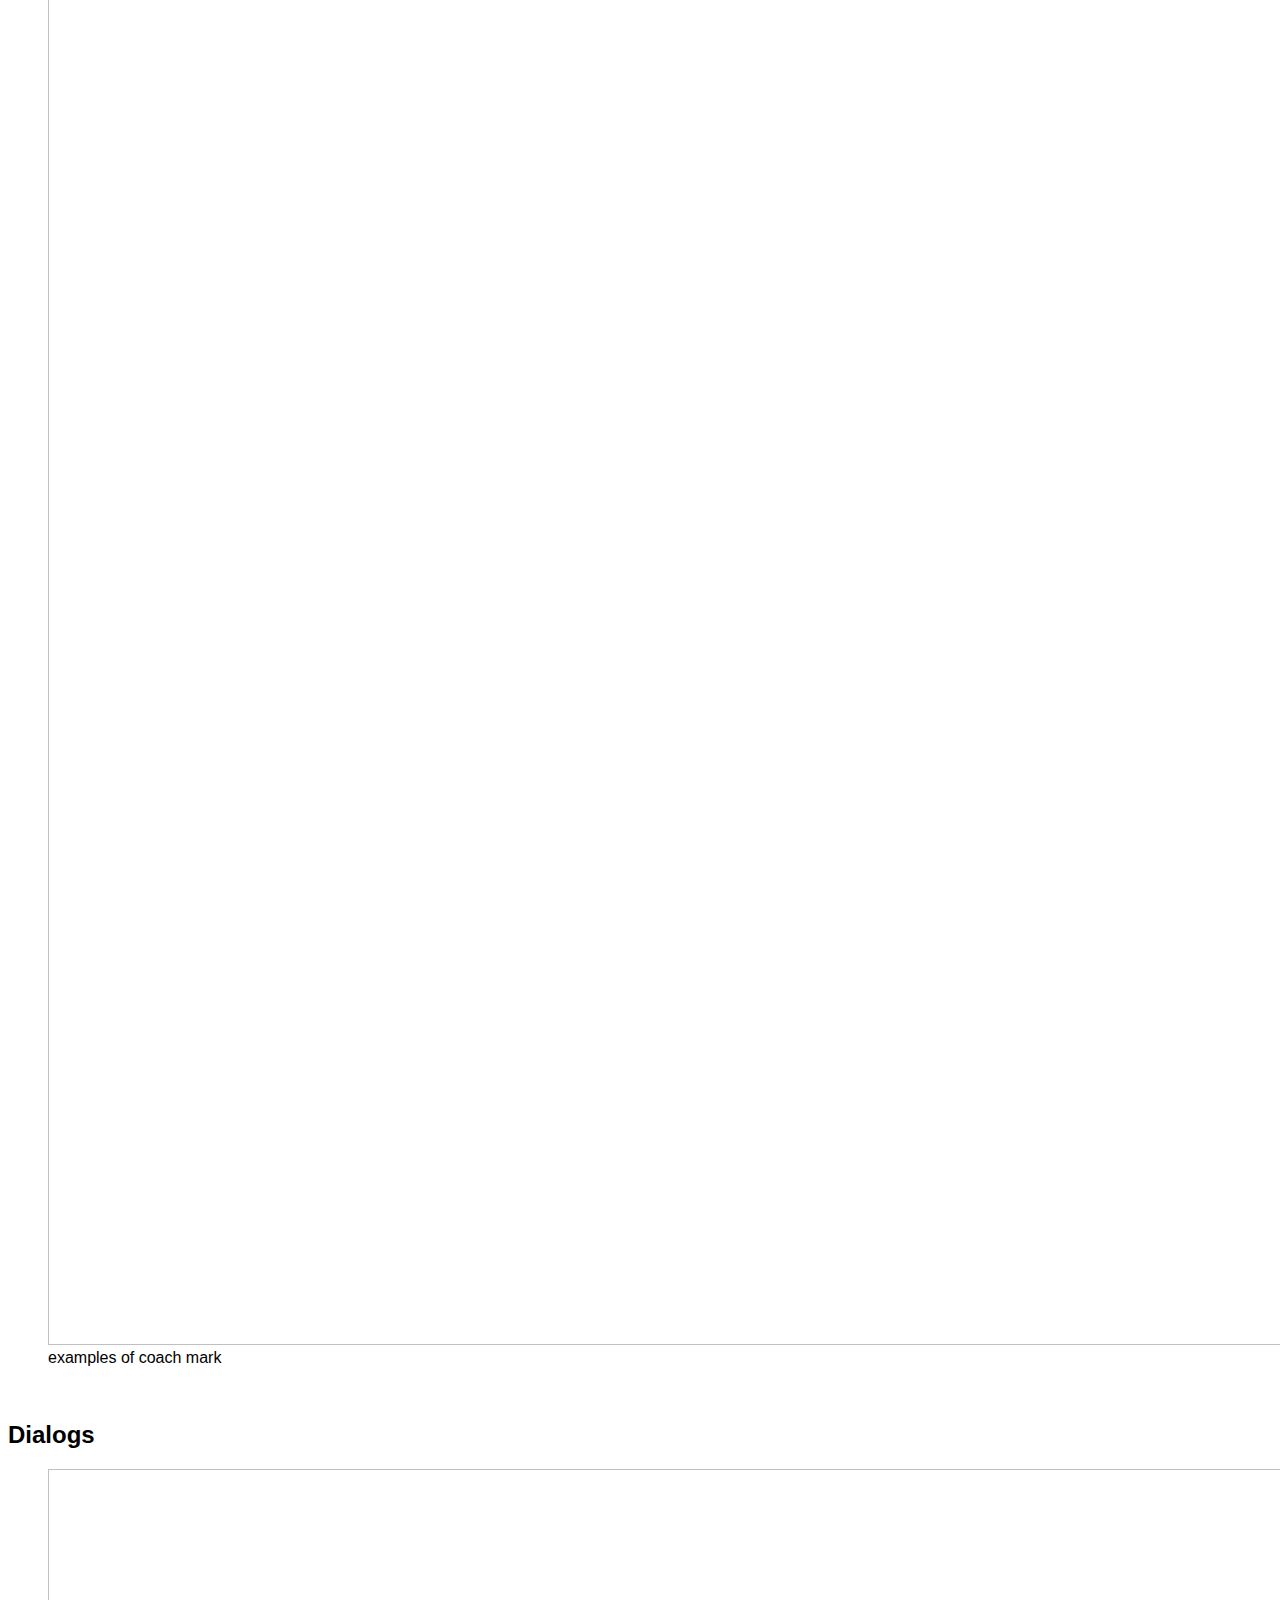
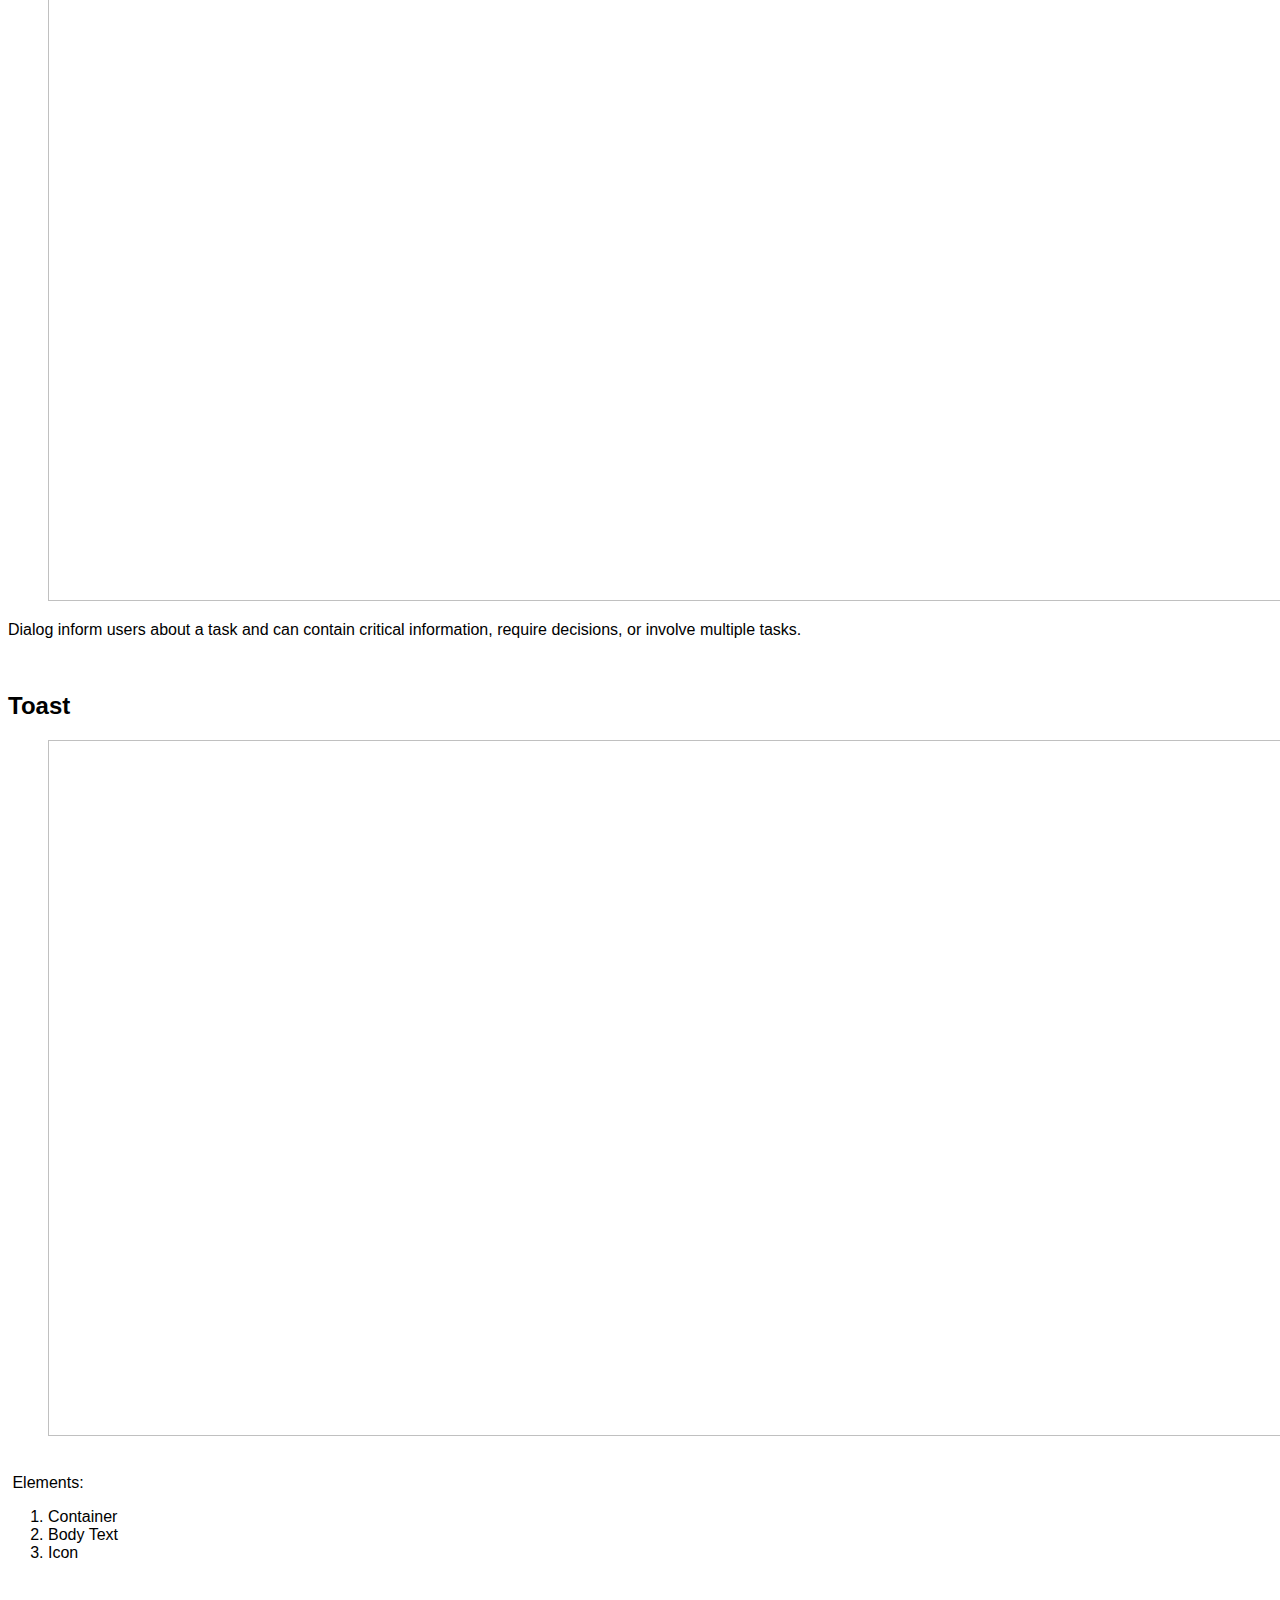
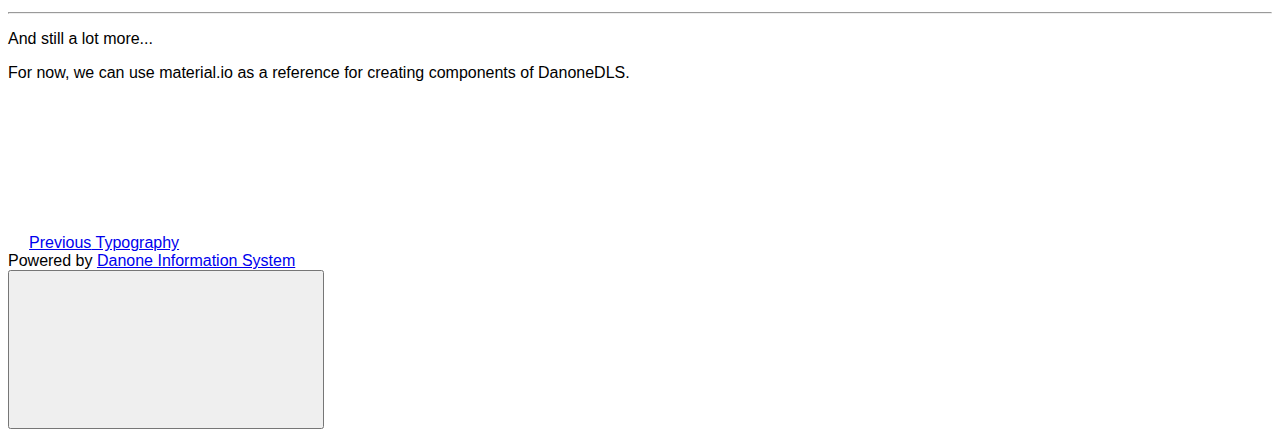
<file: components.html>
<!DOCTYPE html><html lang="en"><head><meta charset="utf-8"><meta http-equiv="X-UA-Compatible" content="IE=edge"><meta name="viewport" content="width=device-width,initial-scale=1"><title>Components - DanoneDLS</title><meta name="description" content="We can use all the components from Google Material Design: iOS - https://material.io/develop/ios/ Android - https://material.io/develop/android/ Elements: Do not use more than 5 tabs in bottom bar Cards are containers to show content or actions relevant to an app or certain function. They are always the top&hellip;"><meta name="robots" content="index, follow"><meta name="generator" content="Publii Open-Source CMS for Static Site"><link rel="canonical" href="https://github.com/hidayatabisena/danonedls/components.html"><link rel="alternate" type="application/atom+xml" href="https://github.com/hidayatabisena/danonedls/feed.xml"><link rel="alternate" type="application/json" href="https://github.com/hidayatabisena/danonedls/feed.json"><meta property="og:title" content="Components"><meta property="og:image" content="https://github.com/hidayatabisena/danonedls/media/posts/6/Whiteboard.svg"><meta property="og:site_name" content="DanoneDLS"><meta property="og:description" content="We can use all the components from Google Material Design: iOS - https://material.io/develop/ios/ Android - https://material.io/develop/android/ Elements: Do not use more than 5 tabs in bottom bar Cards are containers to show content or actions relevant to an app or certain function. They are always the top&hellip;"><meta property="og:url" content="https://github.com/hidayatabisena/danonedls/components.html"><meta property="og:type" content="article"><link rel="preconnect" href="https://fonts.gstatic.com/" crossorigin><style>h1,h2,h3,h4,h5,h6,.btn,[type=button],[type=submit],button,.navbar .navbar__menu li,.navbar_mobile_sidebar .navbar__menu li,.feed__author,.post__tag,.post__share>a span,.post__nav-link>span,.footer{font-family:-apple-system,BlinkMacSystemFont,"Segoe UI",Roboto,Oxygen,Ubuntu,Cantarell,"Fira Sans","Droid Sans","Helvetica Neue",Arial,sans-serif,"Apple Color Emoji","Segoe UI Emoji","Segoe UI Symbol"}body,h1,.h1,blockquote,.search__input,.author__name,.author__info>p,.feed__item h2,.post__nav-link{font-family:-apple-system,BlinkMacSystemFont,"Segoe UI",Roboto,Oxygen,Ubuntu,Cantarell,"Fira Sans","Droid Sans","Helvetica Neue",Arial,sans-serif,"Apple Color Emoji","Segoe UI Emoji","Segoe UI Symbol"}</style><link rel="stylesheet" href="https://github.com/hidayatabisena/danonedls/assets/css/style.css?v=4071456b2e864dc687e0fb2686239a1d"><script type="application/ld+json">{"@context":"http://schema.org","@type":"Article","mainEntityOfPage":{"@type":"WebPage","@id":"https://github.com/hidayatabisena/danonedls/components.html"},"headline":"Components","datePublished":"2019-12-18T16:28","dateModified":"2019-12-18T16:51","image":{"@type":"ImageObject","url":"https://github.com/hidayatabisena/danonedls/media/posts/6/Whiteboard.svg","height":680,"width":740},"description":"We can use all the components from Google Material Design: iOS - https://material.io/develop/ios/ Android - https://material.io/develop/android/ Elements: Do not use more than 5 tabs in bottom bar Cards are containers to show content or actions relevant to an app or certain function. They are always the top&hellip;","author":{"@type":"Person","name":"Hidayat Abisena"},"publisher":{"@type":"Organization","name":"Hidayat Abisena"}}</script><script src="https://github.com/hidayatabisena/danonedls/assets/js/ls.parent-fit.min.js?v=1c78585e2a70398fe95085061942fd37"></script><script async src="https://github.com/hidayatabisena/danonedls/assets/js/lazysizes.min.js?v=149ff45fc6c2f13e892e438a58abb77f"></script></head><body><div class="site-container"><header class="top" id="js-header"><a class="logo" href="https://github.com/hidayatabisena/danonedls/">DanoneDLS</a><nav class="navbar js-navbar"><button class="navbar__toggle js-toggle" aria-label="Menu" aria-haspopup="true" aria-expanded="false"><span class="navbar__toggle-box"><span class="navbar__toggle-inner">Menu</span></span></button><ul class="navbar__menu"><li><a href="https://github.com/hidayatabisena/danonedls/" target="_self">Home</a></li><li><a href="https://github.com/hidayatabisena/danonedls/getting-started.html" target="_self">Getting started</a></li><li><a href="https://github.com/hidayatabisena/danonedls/installation.html" target="_self">Installation</a></li><li class="has-submenu"><span class="is-separator" aria-haspopup="true">Foundations</span><ul class="navbar__submenu level-2" aria-hidden="true"><li><a href="https://github.com/hidayatabisena/danonedls/colors.html" target="_self">Colors</a></li><li><a href="https://github.com/hidayatabisena/danonedls/typography.html" target="_self">Typography</a></li></ul></li><li class="active"><a href="https://github.com/hidayatabisena/danonedls/components.html" target="_self">Components</a></li></ul></nav><div class="search"><div class="search__overlay js-search-overlay"><div class="search__overlay-inner"><form action="https://github.com/hidayatabisena/danonedls/search.html" class="search__form"><input class="search__input js-search-input" type="search" name="q" placeholder="search..." autofocus="autofocus"></form><button class="search__close js-search-close" aria-label="Close">Close</button></div></div><button class="search__btn js-search-btn" aria-label="Search"><svg role="presentation" focusable="false"><use xlink:href="https://github.com/hidayatabisena/danonedls/assets/svg/svg-map.svg#search"/></svg></button></div></header><main><article class="post"><div class="hero"><figure class="hero__image"><img class="hero__image-img lazyload" data-src="https://github.com/hidayatabisena/danonedls/media/posts/6/Whiteboard.svg" data-srcset="" data-aspectratio="1.088235294117647" data-sizes="auto" alt="" height="680" width="740"></figure><header class="hero__content"><div class="wrapper"><div class="post__meta"><time datetime="2019-12-18T16:28">December 18, 2019</time></div><h1>Components</h1><div class="post__meta post__meta--author"><img class="lazyload post__author-thumb" data-src="https://github.com/hidayatabisena/danonedls/media/website/Moya-3.png" alt="Hidayat Abisena"> <a href="https://github.com/hidayatabisena/danonedls/authors/hidayat-abisena/" class="feed__author invert">Hidayat Abisena</a></div></div></header></div><div class="wrapper post__entry"><p>We can use all the components from Google Material Design:</p><p>iOS - <a href="https://material.io/develop/ios/">https://material.io/develop/ios/</a></p><p>Android - <a href="https://material.io/develop/android/">https://material.io/develop/android/</a></p><p> </p><hr><h2>Alert</h2><figure class="post__image post__image--center"><img class="lazyload" data-src="https://github.com/hidayatabisena/danonedls/media/posts/6/Screen-Shot-2019-12-18-at-16.29.49.png" data-sizes="auto" data-srcset="https://github.com/hidayatabisena/danonedls/media/posts/6/responsive/Screen-Shot-2019-12-18-at-16.29.49-xs.png 300w ,https://github.com/hidayatabisena/danonedls/media/posts/6/responsive/Screen-Shot-2019-12-18-at-16.29.49-sm.png 480w ,https://github.com/hidayatabisena/danonedls/media/posts/6/responsive/Screen-Shot-2019-12-18-at-16.29.49-md.png 768w ,https://github.com/hidayatabisena/danonedls/media/posts/6/responsive/Screen-Shot-2019-12-18-at-16.29.49-lg.png 1024w ,https://github.com/hidayatabisena/danonedls/media/posts/6/responsive/Screen-Shot-2019-12-18-at-16.29.49-xl.png 1360w ,https://github.com/hidayatabisena/danonedls/media/posts/6/responsive/Screen-Shot-2019-12-18-at-16.29.49-2xl.png 1600w" alt="" data-aspectratio="4.527344" width="2318" height="512"></figure><p>Elements:</p><ol><li>Text</li><li>Background</li><li>Nude Button</li></ol><p> </p><h2>Badge</h2><figure class="post__image post__image--center"><img class="lazyload" data-src="https://github.com/hidayatabisena/danonedls/media/posts/6/Screen-Shot-2019-12-18-at-16.31.35.png" data-sizes="auto" data-srcset="https://github.com/hidayatabisena/danonedls/media/posts/6/responsive/Screen-Shot-2019-12-18-at-16.31.35-xs.png 300w ,https://github.com/hidayatabisena/danonedls/media/posts/6/responsive/Screen-Shot-2019-12-18-at-16.31.35-sm.png 480w ,https://github.com/hidayatabisena/danonedls/media/posts/6/responsive/Screen-Shot-2019-12-18-at-16.31.35-md.png 768w ,https://github.com/hidayatabisena/danonedls/media/posts/6/responsive/Screen-Shot-2019-12-18-at-16.31.35-lg.png 1024w ,https://github.com/hidayatabisena/danonedls/media/posts/6/responsive/Screen-Shot-2019-12-18-at-16.31.35-xl.png 1360w ,https://github.com/hidayatabisena/danonedls/media/posts/6/responsive/Screen-Shot-2019-12-18-at-16.31.35-2xl.png 1600w" alt="" data-aspectratio="3.679245" width="2340" height="636"></figure><p> </p><p> </p><h2>Bottom Navbar</h2><figure class="post__image post__image--center"><img class="lazyload" data-src="https://github.com/hidayatabisena/danonedls/media/posts/6/Screen-Shot-2019-12-18-at-16.35.11.png" data-sizes="auto" data-srcset="https://github.com/hidayatabisena/danonedls/media/posts/6/responsive/Screen-Shot-2019-12-18-at-16.35.11-xs.png 300w ,https://github.com/hidayatabisena/danonedls/media/posts/6/responsive/Screen-Shot-2019-12-18-at-16.35.11-sm.png 480w ,https://github.com/hidayatabisena/danonedls/media/posts/6/responsive/Screen-Shot-2019-12-18-at-16.35.11-md.png 768w ,https://github.com/hidayatabisena/danonedls/media/posts/6/responsive/Screen-Shot-2019-12-18-at-16.35.11-lg.png 1024w ,https://github.com/hidayatabisena/danonedls/media/posts/6/responsive/Screen-Shot-2019-12-18-at-16.35.11-xl.png 1360w ,https://github.com/hidayatabisena/danonedls/media/posts/6/responsive/Screen-Shot-2019-12-18-at-16.35.11-2xl.png 1600w" alt="" data-aspectratio="1.160180" width="1550" height="1336"></figure><p>Do not use more than 5 tabs in bottom bar </p><p> </p><h2>Button</h2><figure class="post__image post__image--center"><img class="lazyload" data-src="https://github.com/hidayatabisena/danonedls/media/posts/6/Screen-Shot-2019-12-18-at-16.37.55.png" data-sizes="auto" data-srcset="https://github.com/hidayatabisena/danonedls/media/posts/6/responsive/Screen-Shot-2019-12-18-at-16.37.55-xs.png 300w ,https://github.com/hidayatabisena/danonedls/media/posts/6/responsive/Screen-Shot-2019-12-18-at-16.37.55-sm.png 480w ,https://github.com/hidayatabisena/danonedls/media/posts/6/responsive/Screen-Shot-2019-12-18-at-16.37.55-md.png 768w ,https://github.com/hidayatabisena/danonedls/media/posts/6/responsive/Screen-Shot-2019-12-18-at-16.37.55-lg.png 1024w ,https://github.com/hidayatabisena/danonedls/media/posts/6/responsive/Screen-Shot-2019-12-18-at-16.37.55-xl.png 1360w ,https://github.com/hidayatabisena/danonedls/media/posts/6/responsive/Screen-Shot-2019-12-18-at-16.37.55-2xl.png 1600w" alt="" data-aspectratio="3.561475" width="1738" height="488"></figure><p> </p><h2>Card</h2><figure class="post__image post__image--center"><img class="lazyload" data-src="https://github.com/hidayatabisena/danonedls/media/posts/6/Screen-Shot-2019-12-18-at-16.39.00.png" data-sizes="auto" data-srcset="https://github.com/hidayatabisena/danonedls/media/posts/6/responsive/Screen-Shot-2019-12-18-at-16.39.00-xs.png 300w ,https://github.com/hidayatabisena/danonedls/media/posts/6/responsive/Screen-Shot-2019-12-18-at-16.39.00-sm.png 480w ,https://github.com/hidayatabisena/danonedls/media/posts/6/responsive/Screen-Shot-2019-12-18-at-16.39.00-md.png 768w ,https://github.com/hidayatabisena/danonedls/media/posts/6/responsive/Screen-Shot-2019-12-18-at-16.39.00-lg.png 1024w ,https://github.com/hidayatabisena/danonedls/media/posts/6/responsive/Screen-Shot-2019-12-18-at-16.39.00-xl.png 1360w ,https://github.com/hidayatabisena/danonedls/media/posts/6/responsive/Screen-Shot-2019-12-18-at-16.39.00-2xl.png 1600w" alt="" data-aspectratio="1.415414" width="1506" height="1064"></figure><p>Cards are containers to show content or actions relevant to an app or certain function. They are always the top layer when They are shown in any layout. They can contain other components as part of them, also can have multiple behaviours depending on how they are used in a flow. They appear from the bottom and can be scrollable or fixed depending on their type.</p><p> </p><h2>Coach Mark</h2><figure class="post__image post__image--center"><img class="lazyload" data-src="https://github.com/hidayatabisena/danonedls/media/posts/6/Screen-Shot-2019-12-18-at-16.44.10.png" data-sizes="auto" data-srcset="https://github.com/hidayatabisena/danonedls/media/posts/6/responsive/Screen-Shot-2019-12-18-at-16.44.10-xs.png 300w ,https://github.com/hidayatabisena/danonedls/media/posts/6/responsive/Screen-Shot-2019-12-18-at-16.44.10-sm.png 480w ,https://github.com/hidayatabisena/danonedls/media/posts/6/responsive/Screen-Shot-2019-12-18-at-16.44.10-md.png 768w ,https://github.com/hidayatabisena/danonedls/media/posts/6/responsive/Screen-Shot-2019-12-18-at-16.44.10-lg.png 1024w ,https://github.com/hidayatabisena/danonedls/media/posts/6/responsive/Screen-Shot-2019-12-18-at-16.44.10-xl.png 1360w ,https://github.com/hidayatabisena/danonedls/media/posts/6/responsive/Screen-Shot-2019-12-18-at-16.44.10-2xl.png 1600w" alt="" data-aspectratio="1.529093" width="2260" height="1478"><figcaption>examples of coach mark</figcaption></figure><p> </p><h2>Dialogs</h2><figure class="post__image post__image--center"><img class="lazyload" data-src="https://github.com/hidayatabisena/danonedls/media/posts/6/Screen-Shot-2019-12-18-at-16.45.21.png" data-sizes="auto" data-srcset="https://github.com/hidayatabisena/danonedls/media/posts/6/responsive/Screen-Shot-2019-12-18-at-16.45.21-xs.png 300w ,https://github.com/hidayatabisena/danonedls/media/posts/6/responsive/Screen-Shot-2019-12-18-at-16.45.21-sm.png 480w ,https://github.com/hidayatabisena/danonedls/media/posts/6/responsive/Screen-Shot-2019-12-18-at-16.45.21-md.png 768w ,https://github.com/hidayatabisena/danonedls/media/posts/6/responsive/Screen-Shot-2019-12-18-at-16.45.21-lg.png 1024w ,https://github.com/hidayatabisena/danonedls/media/posts/6/responsive/Screen-Shot-2019-12-18-at-16.45.21-xl.png 1360w ,https://github.com/hidayatabisena/danonedls/media/posts/6/responsive/Screen-Shot-2019-12-18-at-16.45.21-2xl.png 1600w" alt="" data-aspectratio="2.071038" width="1516" height="732"></figure><p>Dialog inform users about a task and can contain critical information, require decisions, or involve multiple tasks.</p><p> </p><h2>Toast</h2><figure class="post__image post__image--center"><img class="lazyload" data-src="https://github.com/hidayatabisena/danonedls/media/posts/6/Screen-Shot-2019-12-18-at-16.50.03.png" data-sizes="auto" data-srcset="https://github.com/hidayatabisena/danonedls/media/posts/6/responsive/Screen-Shot-2019-12-18-at-16.50.03-xs.png 300w ,https://github.com/hidayatabisena/danonedls/media/posts/6/responsive/Screen-Shot-2019-12-18-at-16.50.03-sm.png 480w ,https://github.com/hidayatabisena/danonedls/media/posts/6/responsive/Screen-Shot-2019-12-18-at-16.50.03-md.png 768w ,https://github.com/hidayatabisena/danonedls/media/posts/6/responsive/Screen-Shot-2019-12-18-at-16.50.03-lg.png 1024w ,https://github.com/hidayatabisena/danonedls/media/posts/6/responsive/Screen-Shot-2019-12-18-at-16.50.03-xl.png 1360w ,https://github.com/hidayatabisena/danonedls/media/posts/6/responsive/Screen-Shot-2019-12-18-at-16.50.03-2xl.png 1600w" alt="" data-aspectratio="3.336207" width="2322" height="696"> </figure><p> Elements:</p><ol><li>Container</li><li>Body Text</li><li>Icon</li></ol><p> </p><hr><p>And still a lot more...</p><p>For now, we can use material.io as a reference for creating components of DanoneDLS. </p><p> </p><p> </p><p> </p><p> </p></div><footer class="wrapper post__footer"><div class="post__share"></div></footer></article><nav class="post__nav"><div class="post__nav-inner"><div class="post__nav-prev"><svg width="1.041em" height="0.416em" aria-hidden="true"><use xlink:href="https://github.com/hidayatabisena/danonedls/assets/svg/svg-map.svg#arrow-prev"/></svg> <a href="https://github.com/hidayatabisena/danonedls/typography.html" class="invert post__nav-link" rel="prev"><span>Previous</span> Typography</a></div></div></nav></main><footer class="footer"><div class="footer__copyright">Powered by <a href="https://danone.id">Danone Information System</a></div><button class="footer__bttop js-footer__bttop" aria-label="Back to top"><svg><title>Back to top</title><use xlink:href="https://github.com/hidayatabisena/danonedls/assets/svg/svg-map.svg#toparrow"/></svg></button></footer></div><script>window.publiiThemeMenuConfig = {    
        mobileMenuMode: 'sidebar',
        animationSpeed: 300,
        submenuWidth: 'auto',
        doubleClickTime: 500,
        mobileMenuExpandableSubmenus: true, 
        relatedContainerForOverlayMenuSelector: '.top',
   };</script><script defer="defer" src="https://github.com/hidayatabisena/danonedls/assets/js/scripts.min.js?v=f56b13ba141d95ea2a0b7aab75ca9528"></script><script>var lazyFeaturedImage=function lazyFeaturedImage(){var b=document.querySelectorAll(".hero__image-img");for(var a=0;a<b.length;a++){var c=b[a];c.addEventListener("lazyloaded",function(f){var d=f.target.parentNode;d.classList.add("hero__image--overlay")})}};lazyFeaturedImage();</script></body></html>
</file>
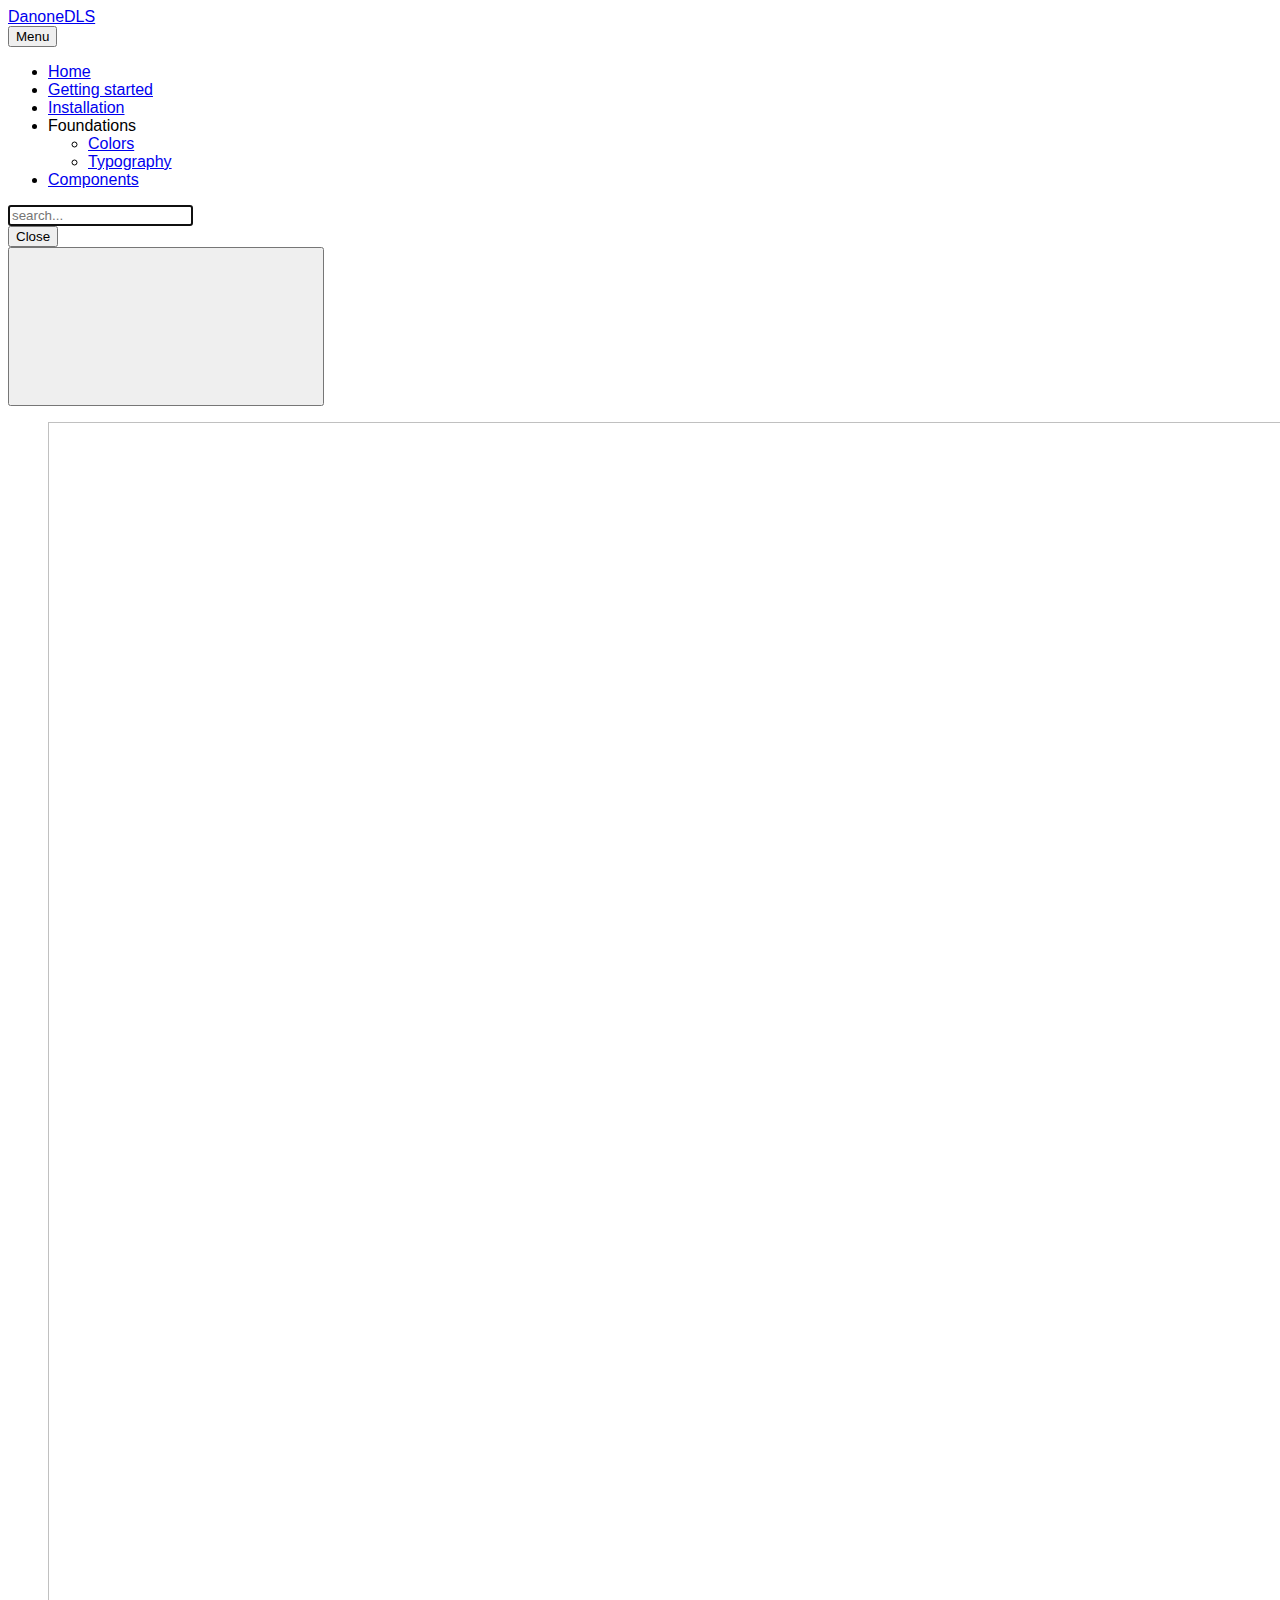
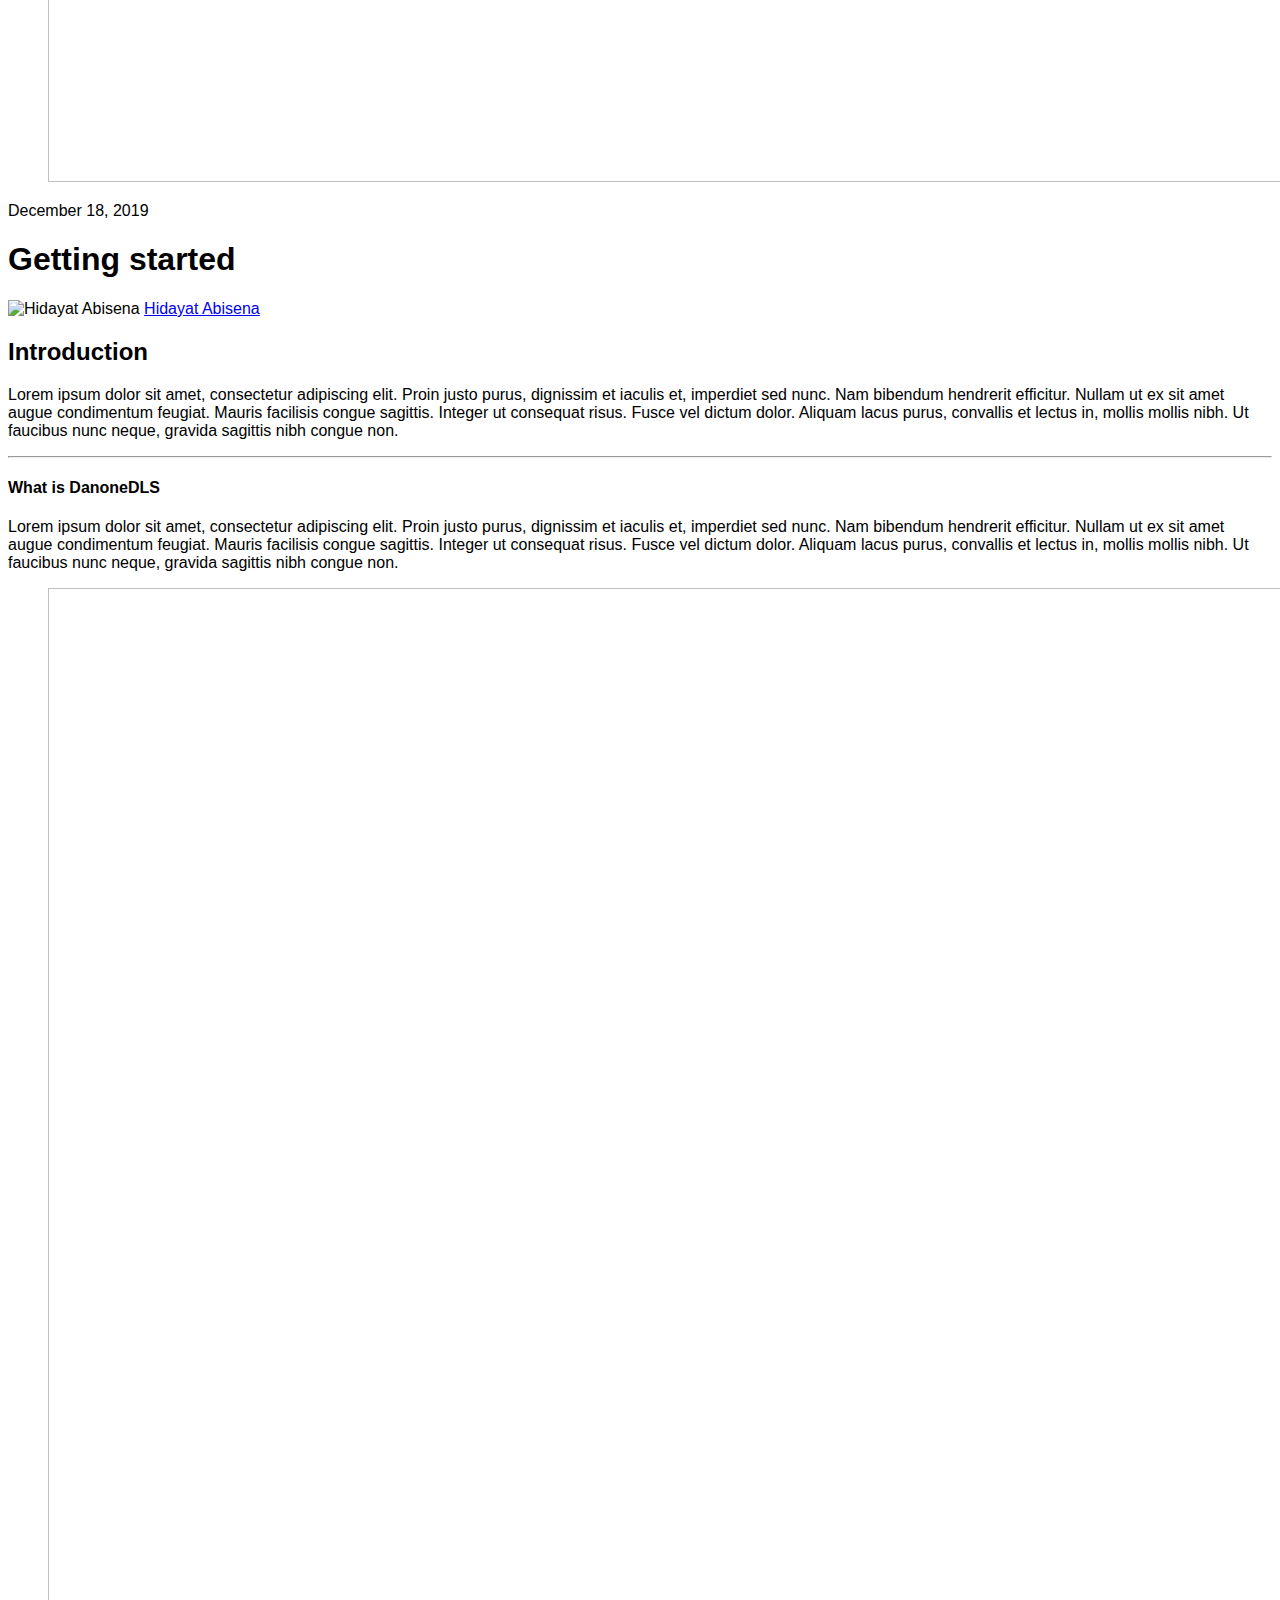
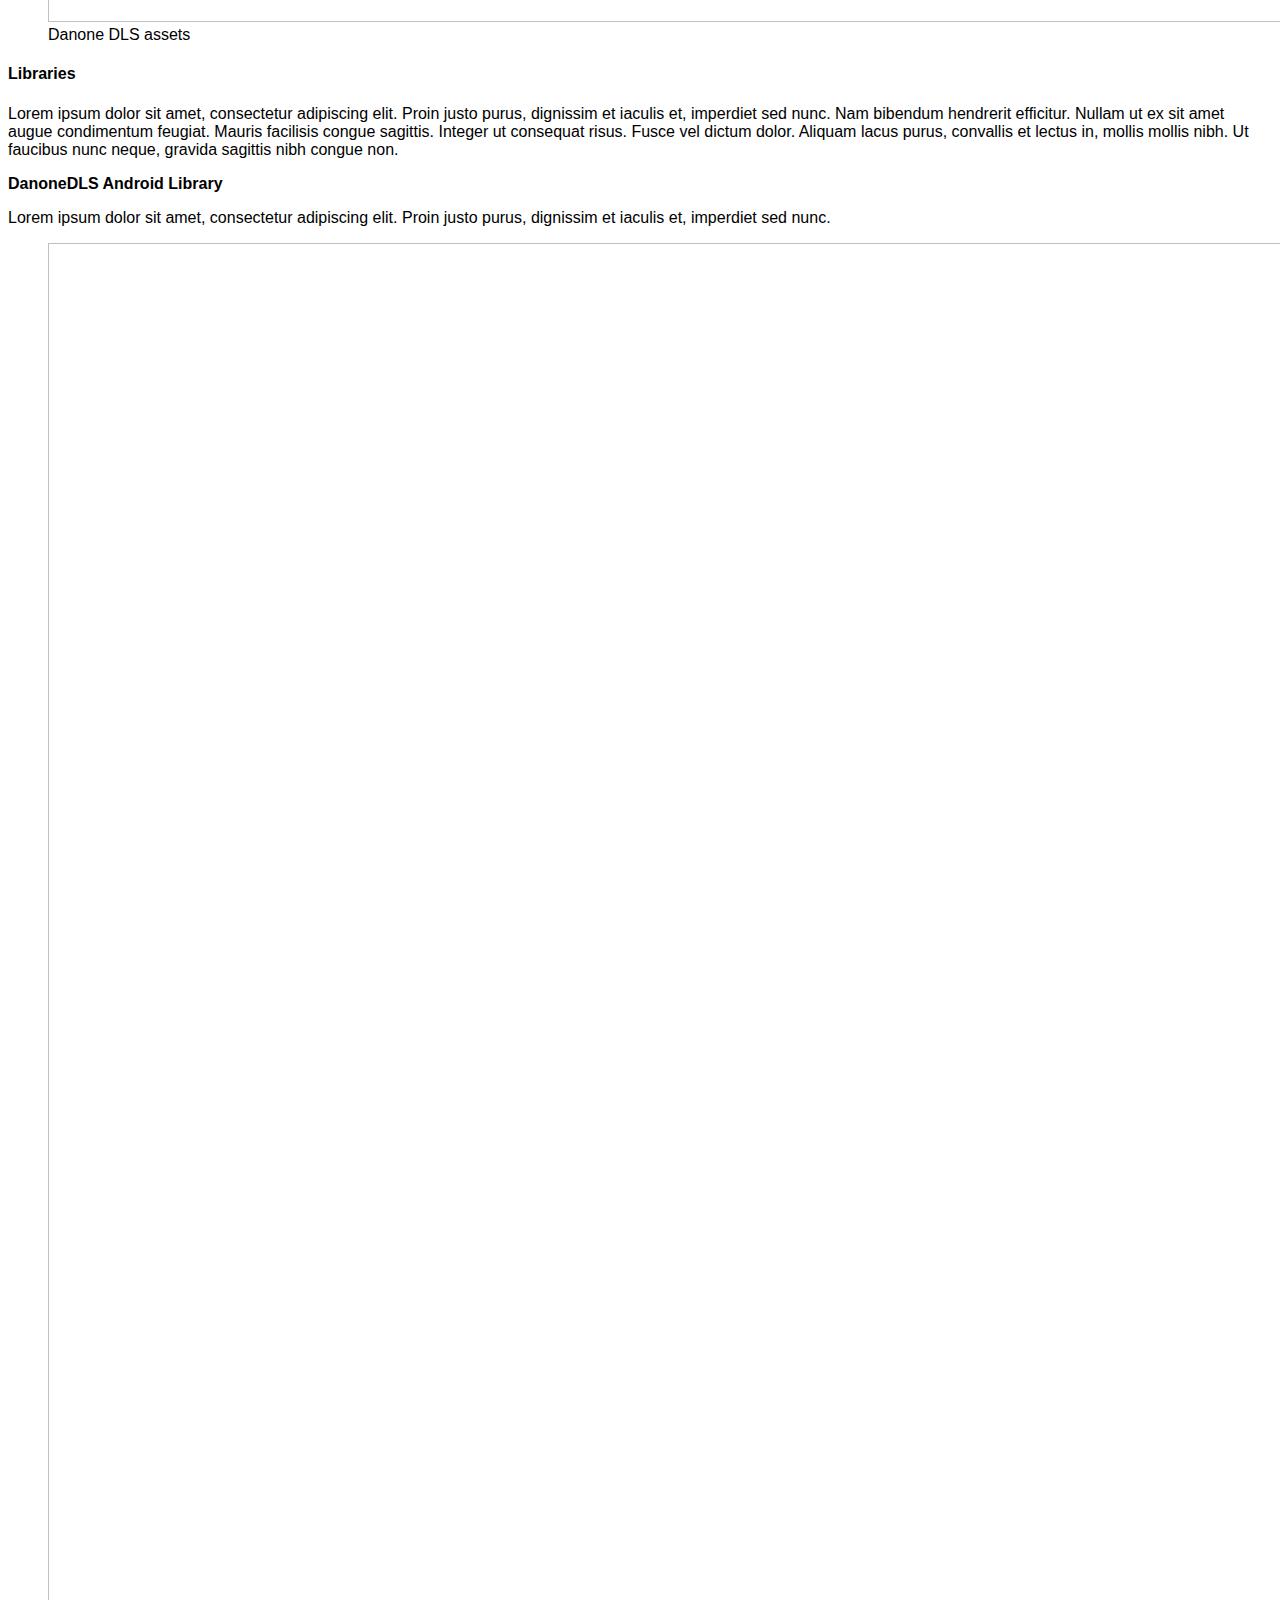
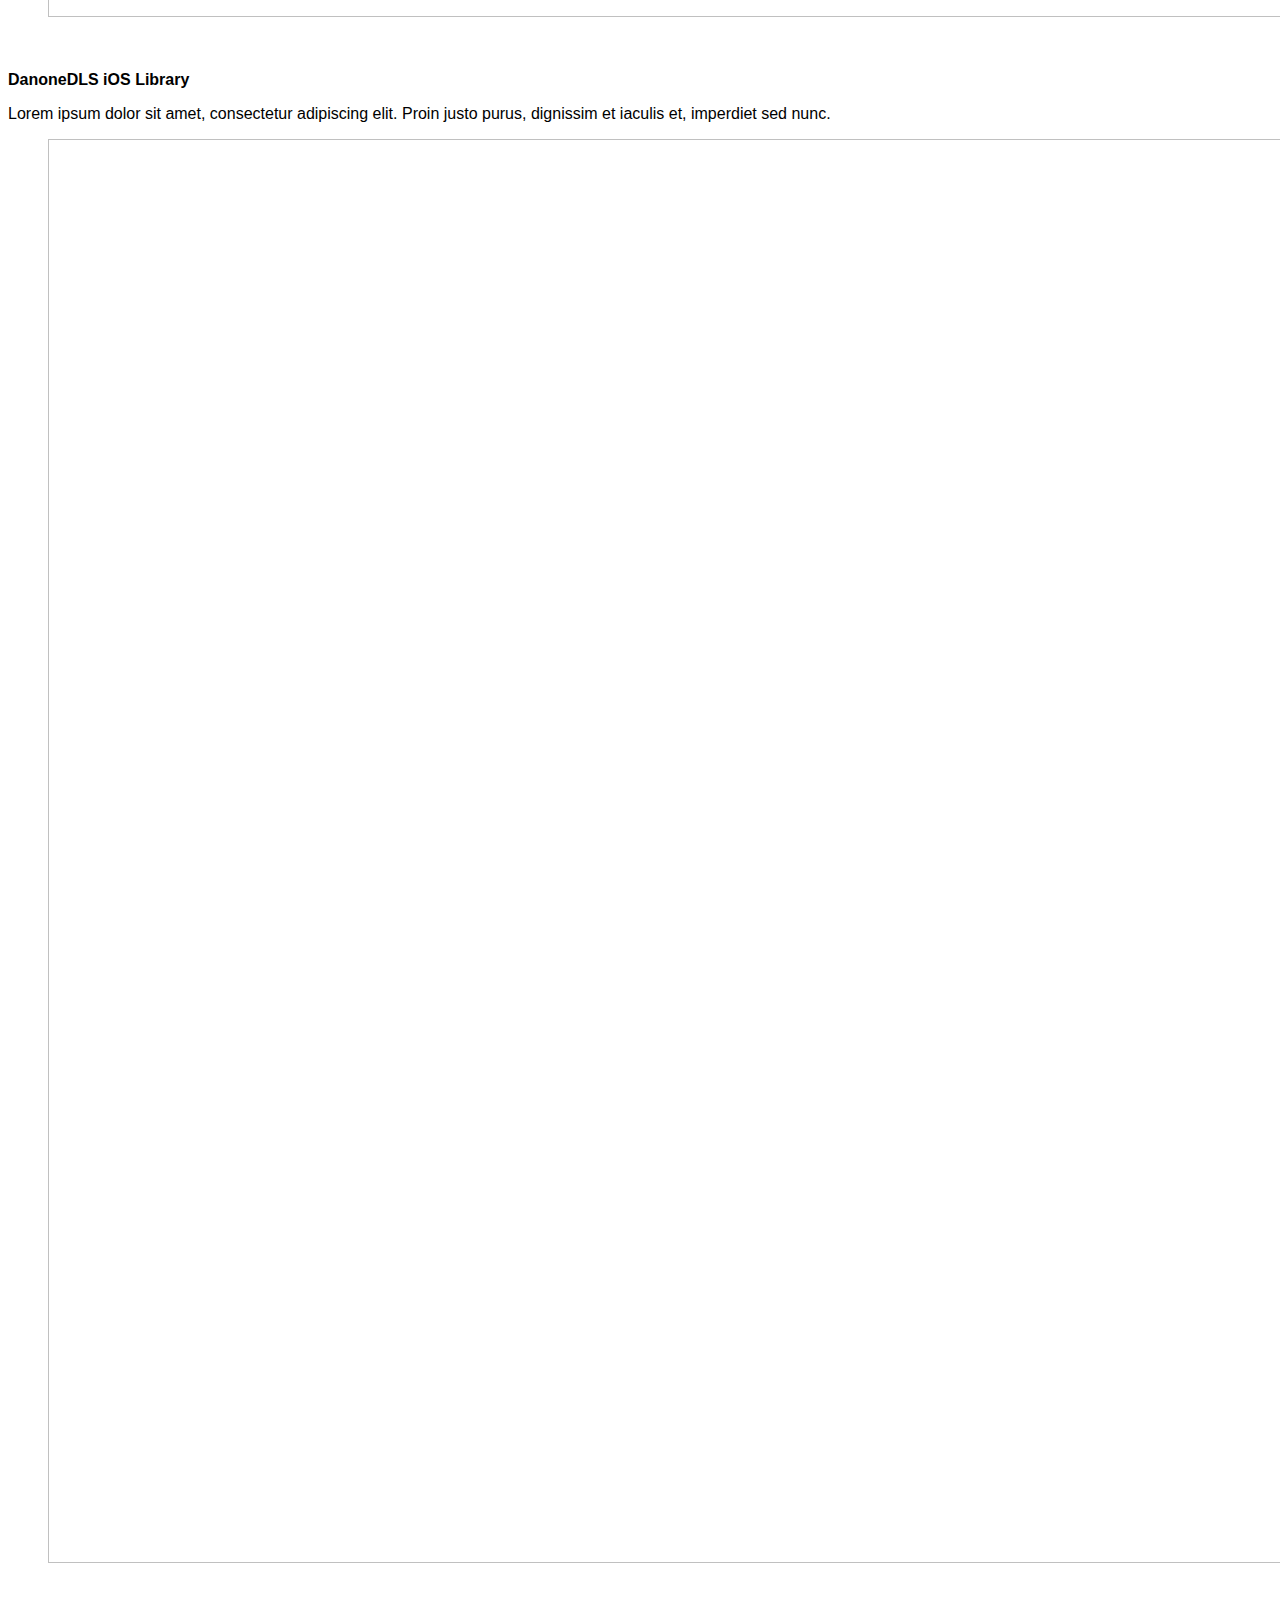
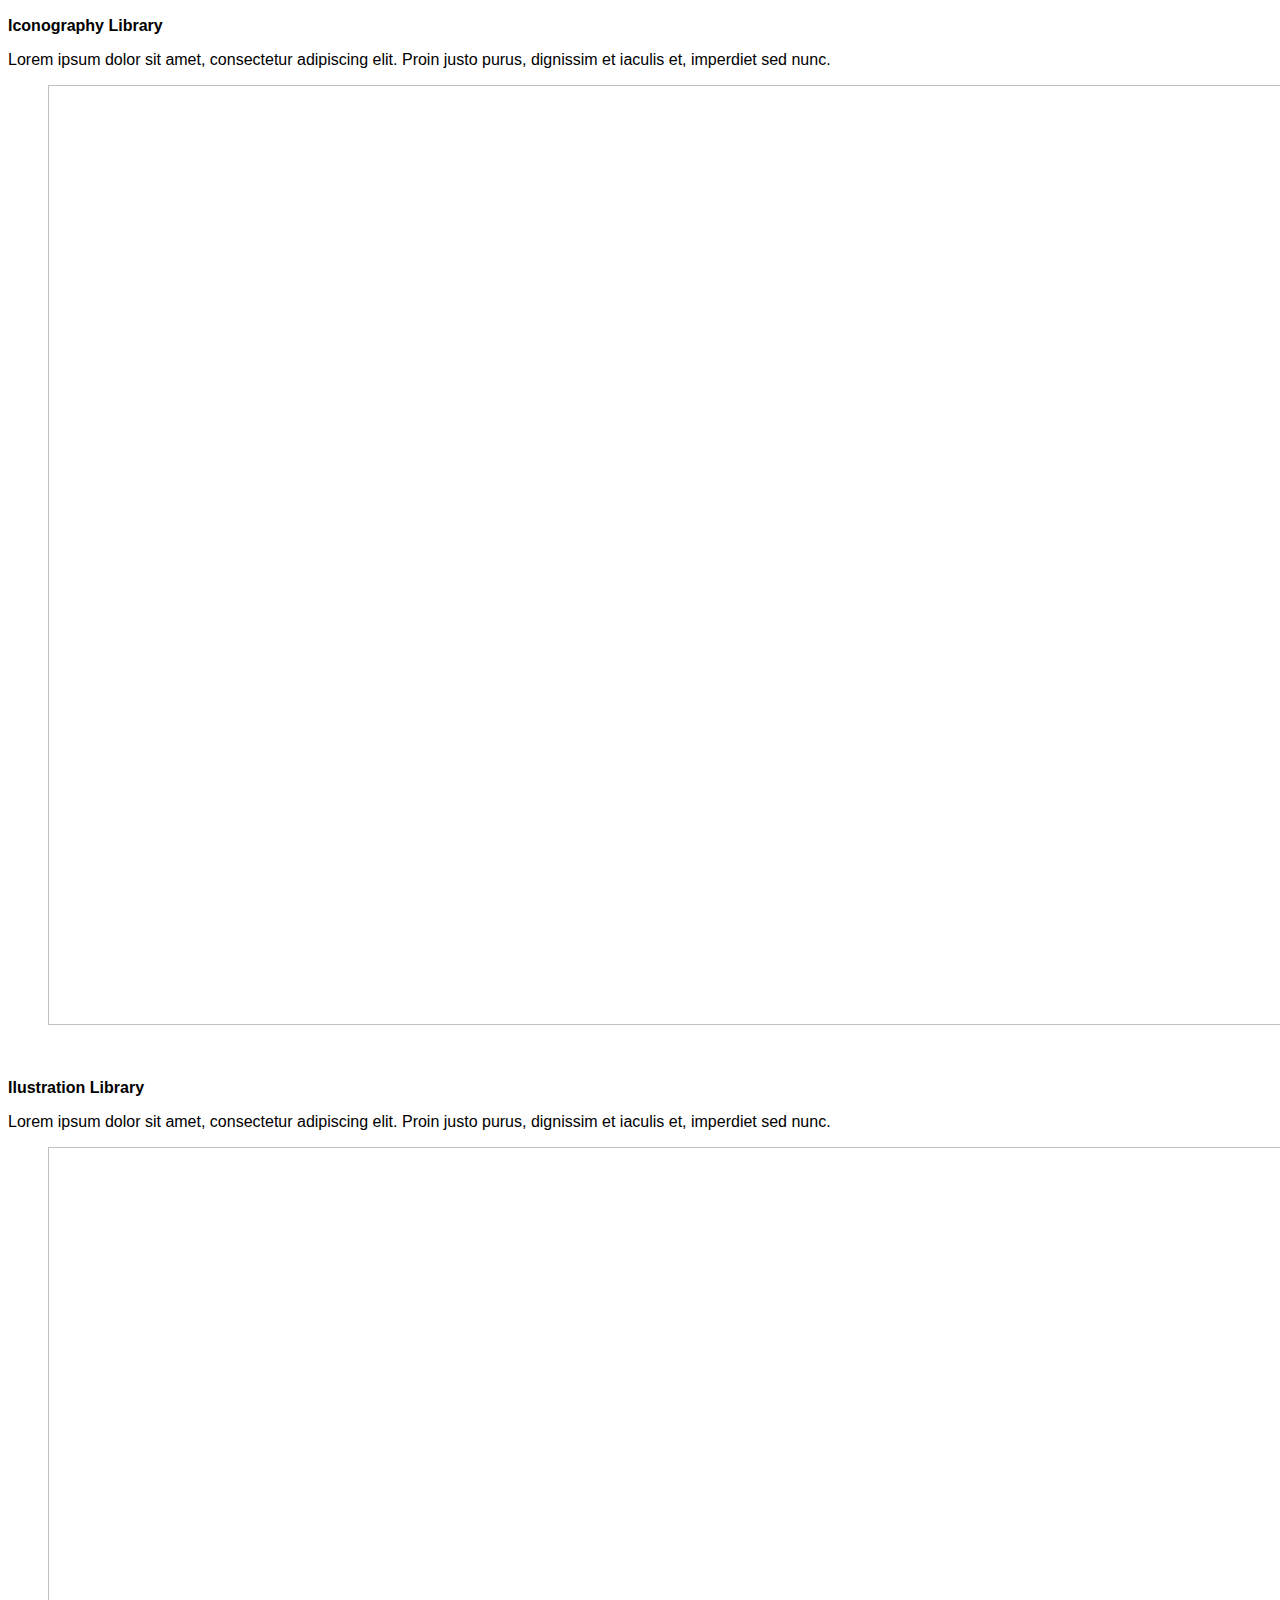
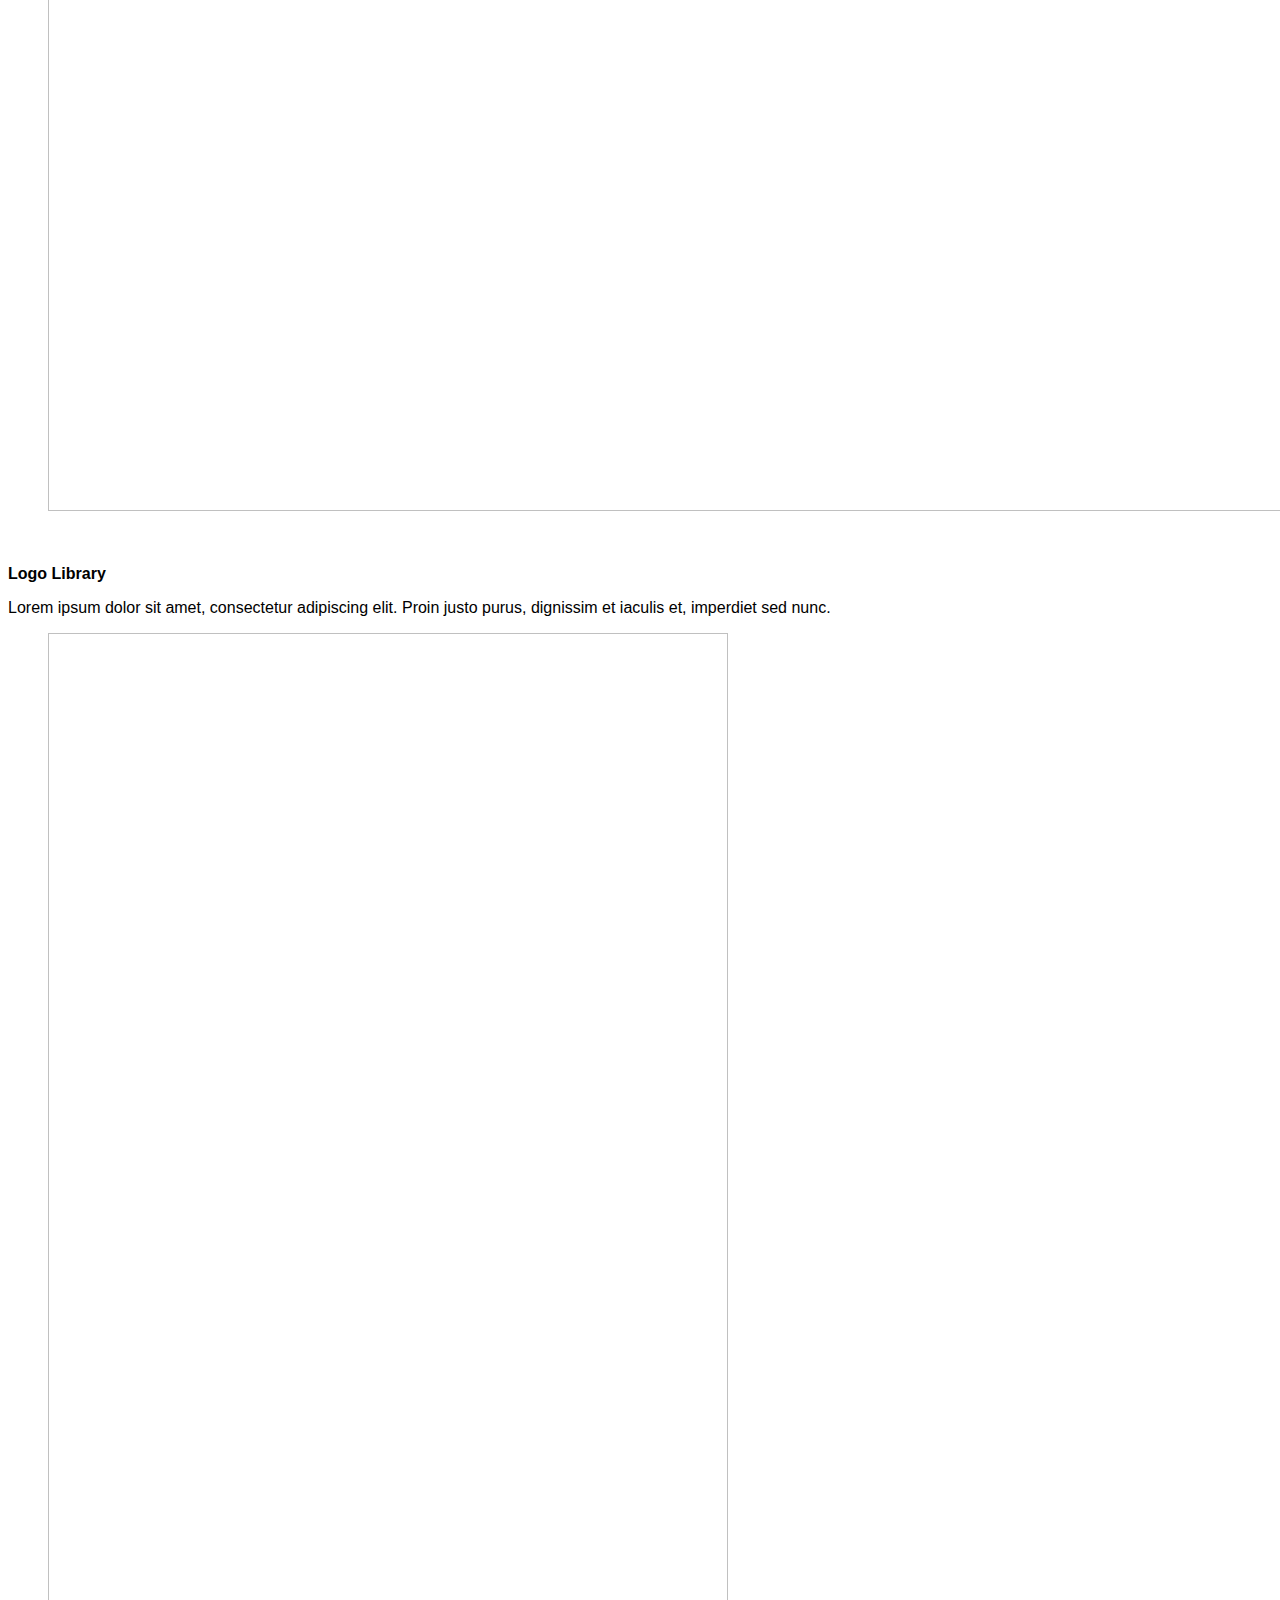
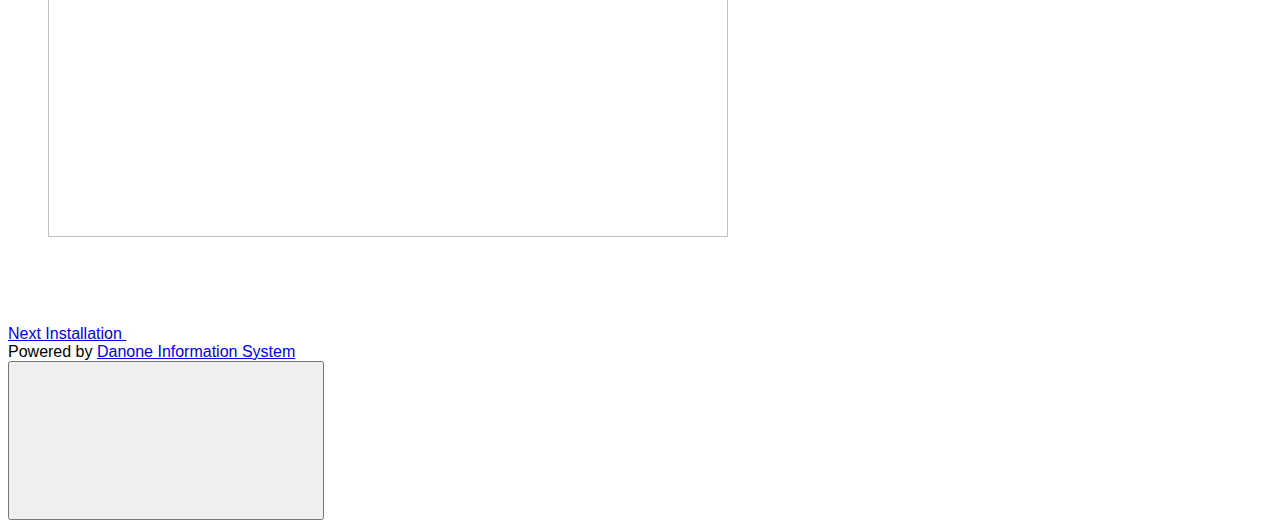
<file: getting-started.html>
<!DOCTYPE html><html lang="en"><head><meta charset="utf-8"><meta http-equiv="X-UA-Compatible" content="IE=edge"><meta name="viewport" content="width=device-width,initial-scale=1"><title>Getting started - DanoneDLS</title><meta name="description" content="IntroductionLorem ipsum dolor sit amet, consectetur adipiscing elit. Proin justo purus, dignissim et iaculis et, imperdiet sed nunc. Nam bibendum hendrerit efficitur. Nullam ut ex sit amet augue condimentum feugiat. Mauris facilisis congue sagittis. Integer ut consequat risus. Fusce vel dictum dolor. Aliquam lacus purus,&hellip;"><meta name="robots" content="index, follow"><meta name="generator" content="Publii Open-Source CMS for Static Site"><link rel="canonical" href="https://github.com/hidayatabisena/danonedls/getting-started.html"><link rel="alternate" type="application/atom+xml" href="https://github.com/hidayatabisena/danonedls/feed.xml"><link rel="alternate" type="application/json" href="https://github.com/hidayatabisena/danonedls/feed.json"><meta property="og:title" content="Getting started"><meta property="og:image" content="https://github.com/hidayatabisena/danonedls/media/posts/2/Home2x.png"><meta property="og:site_name" content="DanoneDLS"><meta property="og:description" content="IntroductionLorem ipsum dolor sit amet, consectetur adipiscing elit. Proin justo purus, dignissim et iaculis et, imperdiet sed nunc. Nam bibendum hendrerit efficitur. Nullam ut ex sit amet augue condimentum feugiat. Mauris facilisis congue sagittis. Integer ut consequat risus. Fusce vel dictum dolor. Aliquam lacus purus,&hellip;"><meta property="og:url" content="https://github.com/hidayatabisena/danonedls/getting-started.html"><meta property="og:type" content="article"><link rel="preconnect" href="https://fonts.gstatic.com/" crossorigin><style>h1,h2,h3,h4,h5,h6,.btn,[type=button],[type=submit],button,.navbar .navbar__menu li,.navbar_mobile_sidebar .navbar__menu li,.feed__author,.post__tag,.post__share>a span,.post__nav-link>span,.footer{font-family:-apple-system,BlinkMacSystemFont,"Segoe UI",Roboto,Oxygen,Ubuntu,Cantarell,"Fira Sans","Droid Sans","Helvetica Neue",Arial,sans-serif,"Apple Color Emoji","Segoe UI Emoji","Segoe UI Symbol"}body,h1,.h1,blockquote,.search__input,.author__name,.author__info>p,.feed__item h2,.post__nav-link{font-family:-apple-system,BlinkMacSystemFont,"Segoe UI",Roboto,Oxygen,Ubuntu,Cantarell,"Fira Sans","Droid Sans","Helvetica Neue",Arial,sans-serif,"Apple Color Emoji","Segoe UI Emoji","Segoe UI Symbol"}</style><link rel="stylesheet" href="https://github.com/hidayatabisena/danonedls/assets/css/style.css?v=4071456b2e864dc687e0fb2686239a1d"><script type="application/ld+json">{"@context":"http://schema.org","@type":"Article","mainEntityOfPage":{"@type":"WebPage","@id":"https://github.com/hidayatabisena/danonedls/getting-started.html"},"headline":"Getting started","datePublished":"2019-12-18T13:20","dateModified":"2019-12-18T17:01","image":{"@type":"ImageObject","url":"https://github.com/hidayatabisena/danonedls/media/posts/2/Home2x.png","height":1360,"width":1480},"description":"IntroductionLorem ipsum dolor sit amet, consectetur adipiscing elit. Proin justo purus, dignissim et iaculis et, imperdiet sed nunc. Nam bibendum hendrerit efficitur. Nullam ut ex sit amet augue condimentum feugiat. Mauris facilisis congue sagittis. Integer ut consequat risus. Fusce vel dictum dolor. Aliquam lacus purus,&hellip;","author":{"@type":"Person","name":"Hidayat Abisena"},"publisher":{"@type":"Organization","name":"Hidayat Abisena"}}</script><script src="https://github.com/hidayatabisena/danonedls/assets/js/ls.parent-fit.min.js?v=1c78585e2a70398fe95085061942fd37"></script><script async src="https://github.com/hidayatabisena/danonedls/assets/js/lazysizes.min.js?v=149ff45fc6c2f13e892e438a58abb77f"></script></head><body><div class="site-container"><header class="top" id="js-header"><a class="logo" href="https://github.com/hidayatabisena/danonedls/">DanoneDLS</a><nav class="navbar js-navbar"><button class="navbar__toggle js-toggle" aria-label="Menu" aria-haspopup="true" aria-expanded="false"><span class="navbar__toggle-box"><span class="navbar__toggle-inner">Menu</span></span></button><ul class="navbar__menu"><li><a href="https://github.com/hidayatabisena/danonedls/" target="_self">Home</a></li><li class="active"><a href="https://github.com/hidayatabisena/danonedls/getting-started.html" target="_self">Getting started</a></li><li><a href="https://github.com/hidayatabisena/danonedls/installation.html" target="_self">Installation</a></li><li class="has-submenu"><span class="is-separator" aria-haspopup="true">Foundations</span><ul class="navbar__submenu level-2" aria-hidden="true"><li><a href="https://github.com/hidayatabisena/danonedls/colors.html" target="_self">Colors</a></li><li><a href="https://github.com/hidayatabisena/danonedls/typography.html" target="_self">Typography</a></li></ul></li><li><a href="https://github.com/hidayatabisena/danonedls/components.html" target="_self">Components</a></li></ul></nav><div class="search"><div class="search__overlay js-search-overlay"><div class="search__overlay-inner"><form action="https://github.com/hidayatabisena/danonedls/search.html" class="search__form"><input class="search__input js-search-input" type="search" name="q" placeholder="search..." autofocus="autofocus"></form><button class="search__close js-search-close" aria-label="Close">Close</button></div></div><button class="search__btn js-search-btn" aria-label="Search"><svg role="presentation" focusable="false"><use xlink:href="https://github.com/hidayatabisena/danonedls/assets/svg/svg-map.svg#search"/></svg></button></div></header><main><article class="post"><div class="hero"><figure class="hero__image"><img class="hero__image-img lazyload" data-src="https://github.com/hidayatabisena/danonedls/media/posts/2/Home2x.png" data-srcset="https://github.com/hidayatabisena/danonedls/media/posts/2/responsive/Home2x-xs.png 300w ,https://github.com/hidayatabisena/danonedls/media/posts/2/responsive/Home2x-sm.png 480w ,https://github.com/hidayatabisena/danonedls/media/posts/2/responsive/Home2x-md.png 768w ,https://github.com/hidayatabisena/danonedls/media/posts/2/responsive/Home2x-lg.png 1024w ,https://github.com/hidayatabisena/danonedls/media/posts/2/responsive/Home2x-xl.png 1360w ,https://github.com/hidayatabisena/danonedls/media/posts/2/responsive/Home2x-2xl.png 1600w" data-aspectratio="1.088235294117647" data-sizes="auto" alt="" height="1360" width="1480"></figure><header class="hero__content"><div class="wrapper"><div class="post__meta"><time datetime="2019-12-18T13:20">December 18, 2019</time></div><h1>Getting started</h1><div class="post__meta post__meta--author"><img class="lazyload post__author-thumb" data-src="https://github.com/hidayatabisena/danonedls/media/website/Moya-3.png" alt="Hidayat Abisena"> <a href="https://github.com/hidayatabisena/danonedls/authors/hidayat-abisena/" class="feed__author invert">Hidayat Abisena</a></div></div></header></div><div class="wrapper post__entry"><h2>Introduction</h2><p>Lorem ipsum dolor sit amet, consectetur adipiscing elit. Proin justo purus, dignissim et iaculis et, imperdiet sed nunc. Nam bibendum hendrerit efficitur. Nullam ut ex sit amet augue condimentum feugiat. Mauris facilisis congue sagittis. Integer ut consequat risus. Fusce vel dictum dolor. Aliquam lacus purus, convallis et lectus in, mollis mollis nibh. Ut faucibus nunc neque, gravida sagittis nibh congue non.</p><hr><h4>What is DanoneDLS</h4><p>Lorem ipsum dolor sit amet, consectetur adipiscing elit. Proin justo purus, dignissim et iaculis et, imperdiet sed nunc. Nam bibendum hendrerit efficitur. Nullam ut ex sit amet augue condimentum feugiat. Mauris facilisis congue sagittis. Integer ut consequat risus. Fusce vel dictum dolor. Aliquam lacus purus, convallis et lectus in, mollis mollis nibh. Ut faucibus nunc neque, gravida sagittis nibh congue non.</p><figure class="post__image post__image--center"><img class="lazyload" data-src="https://github.com/hidayatabisena/danonedls/media/posts/2/Screen-Shot-2019-12-18-at-13.23.11.png" data-sizes="auto" data-srcset="https://github.com/hidayatabisena/danonedls/media/posts/2/responsive/Screen-Shot-2019-12-18-at-13.23.11-xs.png 300w ,https://github.com/hidayatabisena/danonedls/media/posts/2/responsive/Screen-Shot-2019-12-18-at-13.23.11-sm.png 480w ,https://github.com/hidayatabisena/danonedls/media/posts/2/responsive/Screen-Shot-2019-12-18-at-13.23.11-md.png 768w ,https://github.com/hidayatabisena/danonedls/media/posts/2/responsive/Screen-Shot-2019-12-18-at-13.23.11-lg.png 1024w ,https://github.com/hidayatabisena/danonedls/media/posts/2/responsive/Screen-Shot-2019-12-18-at-13.23.11-xl.png 1360w ,https://github.com/hidayatabisena/danonedls/media/posts/2/responsive/Screen-Shot-2019-12-18-at-13.23.11-2xl.png 1600w" data-aspectratio="1.940039" width="2006" height="1034"><figcaption>Danone DLS assets</figcaption></figure><h4>Libraries</h4><p>Lorem ipsum dolor sit amet, consectetur adipiscing elit. Proin justo purus, dignissim et iaculis et, imperdiet sed nunc. Nam bibendum hendrerit efficitur. Nullam ut ex sit amet augue condimentum feugiat. Mauris facilisis congue sagittis. Integer ut consequat risus. Fusce vel dictum dolor. Aliquam lacus purus, convallis et lectus in, mollis mollis nibh. Ut faucibus nunc neque, gravida sagittis nibh congue non.</p><p><strong>DanoneDLS Android Library</strong></p><p>Lorem ipsum dolor sit amet, consectetur adipiscing elit. Proin justo purus, dignissim et iaculis et, imperdiet sed nunc.</p><figure class="post__image post__image--center"><img class="lazyload" data-src="https://github.com/hidayatabisena/danonedls/media/posts/2/Screen-Shot-2019-12-18-at-13.26.04.png" data-sizes="auto" data-srcset="https://github.com/hidayatabisena/danonedls/media/posts/2/responsive/Screen-Shot-2019-12-18-at-13.26.04-xs.png 300w ,https://github.com/hidayatabisena/danonedls/media/posts/2/responsive/Screen-Shot-2019-12-18-at-13.26.04-sm.png 480w ,https://github.com/hidayatabisena/danonedls/media/posts/2/responsive/Screen-Shot-2019-12-18-at-13.26.04-md.png 768w ,https://github.com/hidayatabisena/danonedls/media/posts/2/responsive/Screen-Shot-2019-12-18-at-13.26.04-lg.png 1024w ,https://github.com/hidayatabisena/danonedls/media/posts/2/responsive/Screen-Shot-2019-12-18-at-13.26.04-xl.png 1360w ,https://github.com/hidayatabisena/danonedls/media/posts/2/responsive/Screen-Shot-2019-12-18-at-13.26.04-2xl.png 1600w" data-aspectratio="1.104803" width="1518" height="1374"></figure><p> </p><p><strong>DanoneDLS iOS Library</strong></p><p>Lorem ipsum dolor sit amet, consectetur adipiscing elit. Proin justo purus, dignissim et iaculis et, imperdiet sed nunc.</p><figure class="post__image post__image--center"><img class="lazyload" data-src="https://github.com/hidayatabisena/danonedls/media/posts/2/Screen-Shot-2019-12-18-at-13.27.47.png" data-sizes="auto" data-srcset="https://github.com/hidayatabisena/danonedls/media/posts/2/responsive/Screen-Shot-2019-12-18-at-13.27.47-xs.png 300w ,https://github.com/hidayatabisena/danonedls/media/posts/2/responsive/Screen-Shot-2019-12-18-at-13.27.47-sm.png 480w ,https://github.com/hidayatabisena/danonedls/media/posts/2/responsive/Screen-Shot-2019-12-18-at-13.27.47-md.png 768w ,https://github.com/hidayatabisena/danonedls/media/posts/2/responsive/Screen-Shot-2019-12-18-at-13.27.47-lg.png 1024w ,https://github.com/hidayatabisena/danonedls/media/posts/2/responsive/Screen-Shot-2019-12-18-at-13.27.47-xl.png 1360w ,https://github.com/hidayatabisena/danonedls/media/posts/2/responsive/Screen-Shot-2019-12-18-at-13.27.47-2xl.png 1600w" data-aspectratio="1.061798" width="1512" height="1424"></figure><p> </p><p><strong>Iconography Library</strong></p><p>Lorem ipsum dolor sit amet, consectetur adipiscing elit. Proin justo purus, dignissim et iaculis et, imperdiet sed nunc.</p><figure class="post__image"><img class="lazyload" data-src="https://github.com/hidayatabisena/danonedls/media/posts/2/Screen-Shot-2019-12-18-at-13.29.20.png" data-sizes="auto" data-srcset="https://github.com/hidayatabisena/danonedls/media/posts/2/responsive/Screen-Shot-2019-12-18-at-13.29.20-xs.png 300w ,https://github.com/hidayatabisena/danonedls/media/posts/2/responsive/Screen-Shot-2019-12-18-at-13.29.20-sm.png 480w ,https://github.com/hidayatabisena/danonedls/media/posts/2/responsive/Screen-Shot-2019-12-18-at-13.29.20-md.png 768w ,https://github.com/hidayatabisena/danonedls/media/posts/2/responsive/Screen-Shot-2019-12-18-at-13.29.20-lg.png 1024w ,https://github.com/hidayatabisena/danonedls/media/posts/2/responsive/Screen-Shot-2019-12-18-at-13.29.20-xl.png 1360w ,https://github.com/hidayatabisena/danonedls/media/posts/2/responsive/Screen-Shot-2019-12-18-at-13.29.20-2xl.png 1600w" alt="" data-aspectratio="2.653191" width="2494" height="940"></figure><p> </p><p><strong>Ilustration Library</strong></p><p>Lorem ipsum dolor sit amet, consectetur adipiscing elit. Proin justo purus, dignissim et iaculis et, imperdiet sed nunc.</p><figure class="post__image post__image--center"><img class="lazyload" data-src="https://github.com/hidayatabisena/danonedls/media/posts/2/Screen-Shot-2019-12-18-at-13.31.16.png" data-sizes="auto" data-srcset="https://github.com/hidayatabisena/danonedls/media/posts/2/responsive/Screen-Shot-2019-12-18-at-13.31.16-xs.png 300w ,https://github.com/hidayatabisena/danonedls/media/posts/2/responsive/Screen-Shot-2019-12-18-at-13.31.16-sm.png 480w ,https://github.com/hidayatabisena/danonedls/media/posts/2/responsive/Screen-Shot-2019-12-18-at-13.31.16-md.png 768w ,https://github.com/hidayatabisena/danonedls/media/posts/2/responsive/Screen-Shot-2019-12-18-at-13.31.16-lg.png 1024w ,https://github.com/hidayatabisena/danonedls/media/posts/2/responsive/Screen-Shot-2019-12-18-at-13.31.16-xl.png 1360w ,https://github.com/hidayatabisena/danonedls/media/posts/2/responsive/Screen-Shot-2019-12-18-at-13.31.16-2xl.png 1600w" data-aspectratio="2.008299" width="1936" height="964"></figure><p> </p><p><strong>Logo Library</strong></p><p>Lorem ipsum dolor sit amet, consectetur adipiscing elit. Proin justo purus, dignissim et iaculis et, imperdiet sed nunc.</p><figure class="post__image post__image--center"><img class="lazyload" data-src="https://github.com/hidayatabisena/danonedls/media/posts/2/Screen-Shot-2019-12-18-at-13.32.23.png" data-sizes="auto" data-srcset="https://github.com/hidayatabisena/danonedls/media/posts/2/responsive/Screen-Shot-2019-12-18-at-13.32.23-xs.png 300w ,https://github.com/hidayatabisena/danonedls/media/posts/2/responsive/Screen-Shot-2019-12-18-at-13.32.23-sm.png 480w ,https://github.com/hidayatabisena/danonedls/media/posts/2/responsive/Screen-Shot-2019-12-18-at-13.32.23-md.png 768w ,https://github.com/hidayatabisena/danonedls/media/posts/2/responsive/Screen-Shot-2019-12-18-at-13.32.23-lg.png 1024w ,https://github.com/hidayatabisena/danonedls/media/posts/2/responsive/Screen-Shot-2019-12-18-at-13.32.23-xl.png 1360w ,https://github.com/hidayatabisena/danonedls/media/posts/2/responsive/Screen-Shot-2019-12-18-at-13.32.23-2xl.png 1600w" data-aspectratio="0.564784" width="680" height="1204"></figure><p> </p><p> </p></div><footer class="wrapper post__footer"><div class="post__share"></div></footer></article><nav class="post__nav"><div class="post__nav-inner"><div class="post__nav-next"><a href="https://github.com/hidayatabisena/danonedls/installation.html" class="invert post__nav-link" rel="next"><span>Next</span> Installation </a><svg width="1.041em" height="0.416em" aria-hidden="true"><use xlink:href="https://github.com/hidayatabisena/danonedls/assets/svg/svg-map.svg#arrow-next"/></svg></div></div></nav></main><footer class="footer"><div class="footer__copyright">Powered by <a href="https://danone.id">Danone Information System</a></div><button class="footer__bttop js-footer__bttop" aria-label="Back to top"><svg><title>Back to top</title><use xlink:href="https://github.com/hidayatabisena/danonedls/assets/svg/svg-map.svg#toparrow"/></svg></button></footer></div><script>window.publiiThemeMenuConfig = {    
        mobileMenuMode: 'sidebar',
        animationSpeed: 300,
        submenuWidth: 'auto',
        doubleClickTime: 500,
        mobileMenuExpandableSubmenus: true, 
        relatedContainerForOverlayMenuSelector: '.top',
   };</script><script defer="defer" src="https://github.com/hidayatabisena/danonedls/assets/js/scripts.min.js?v=f56b13ba141d95ea2a0b7aab75ca9528"></script><script>var lazyFeaturedImage=function lazyFeaturedImage(){var b=document.querySelectorAll(".hero__image-img");for(var a=0;a<b.length;a++){var c=b[a];c.addEventListener("lazyloaded",function(f){var d=f.target.parentNode;d.classList.add("hero__image--overlay")})}};lazyFeaturedImage();</script></body></html>
</file>
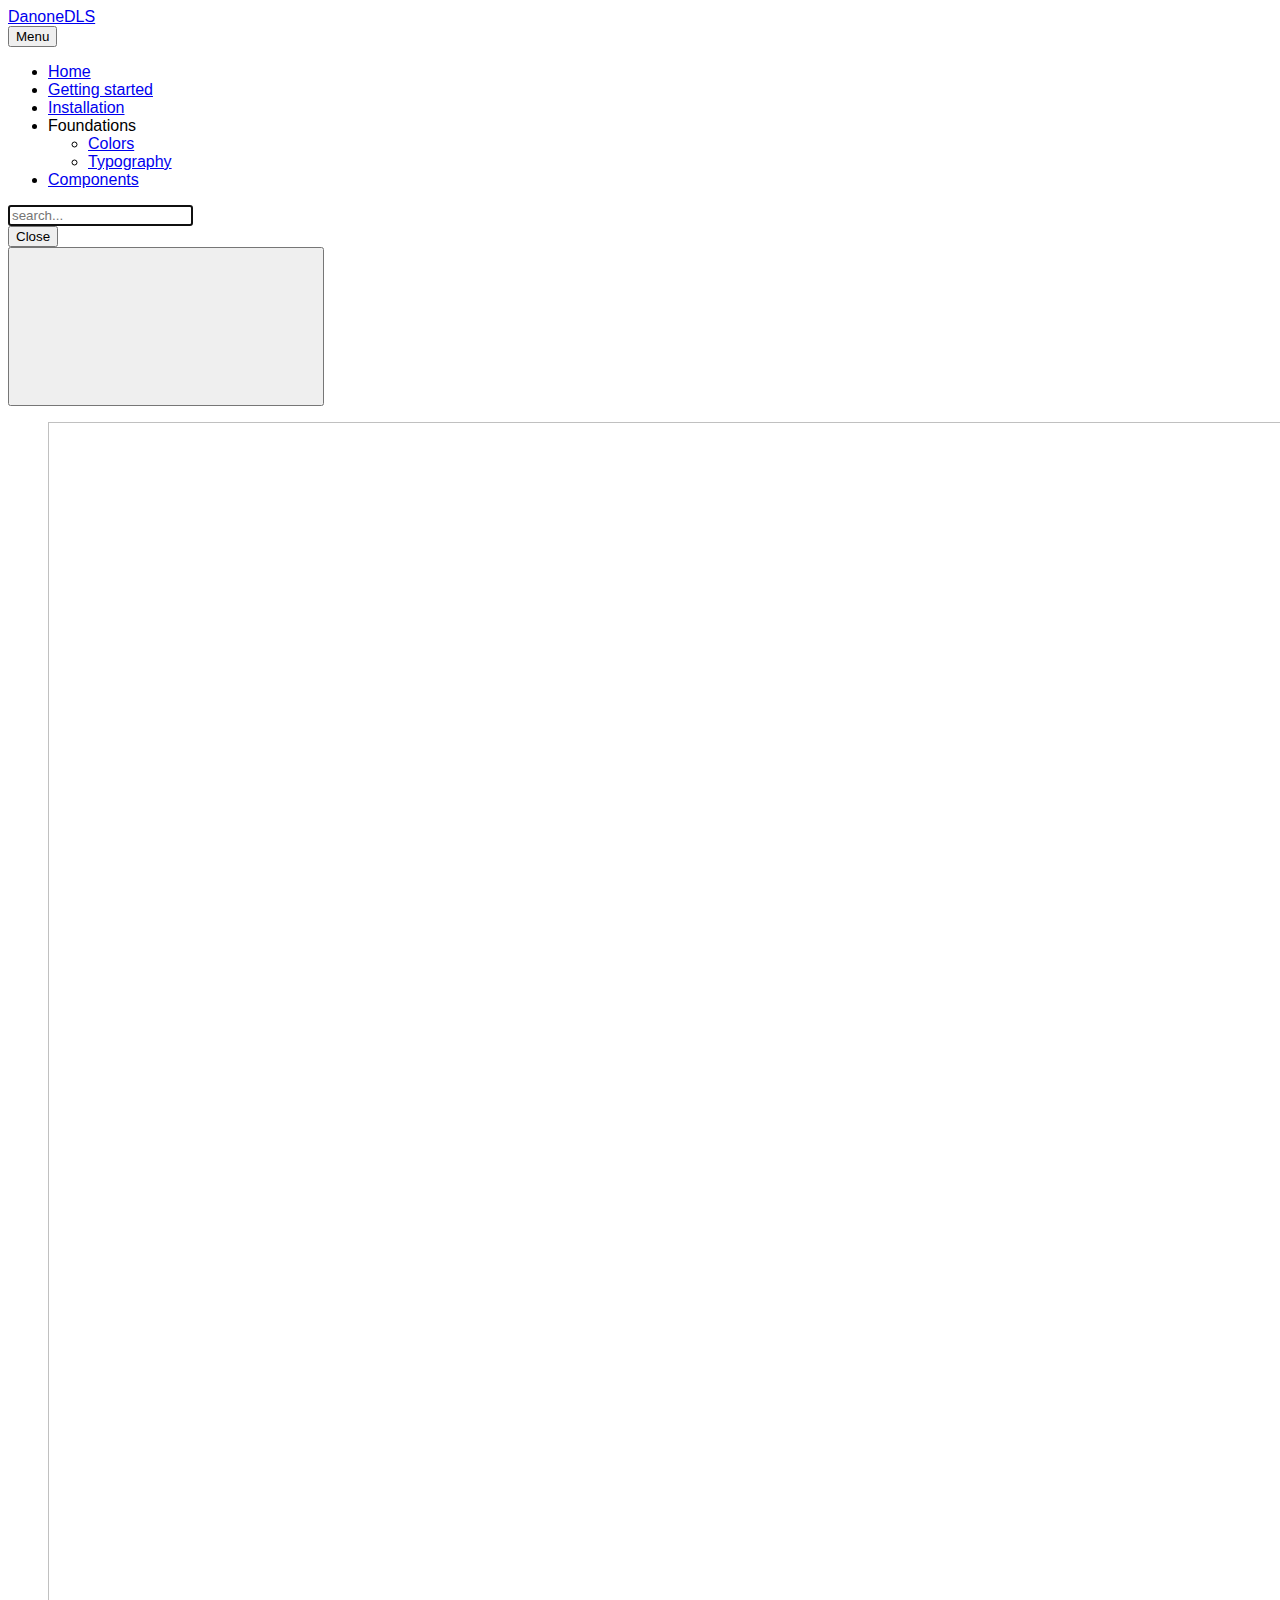
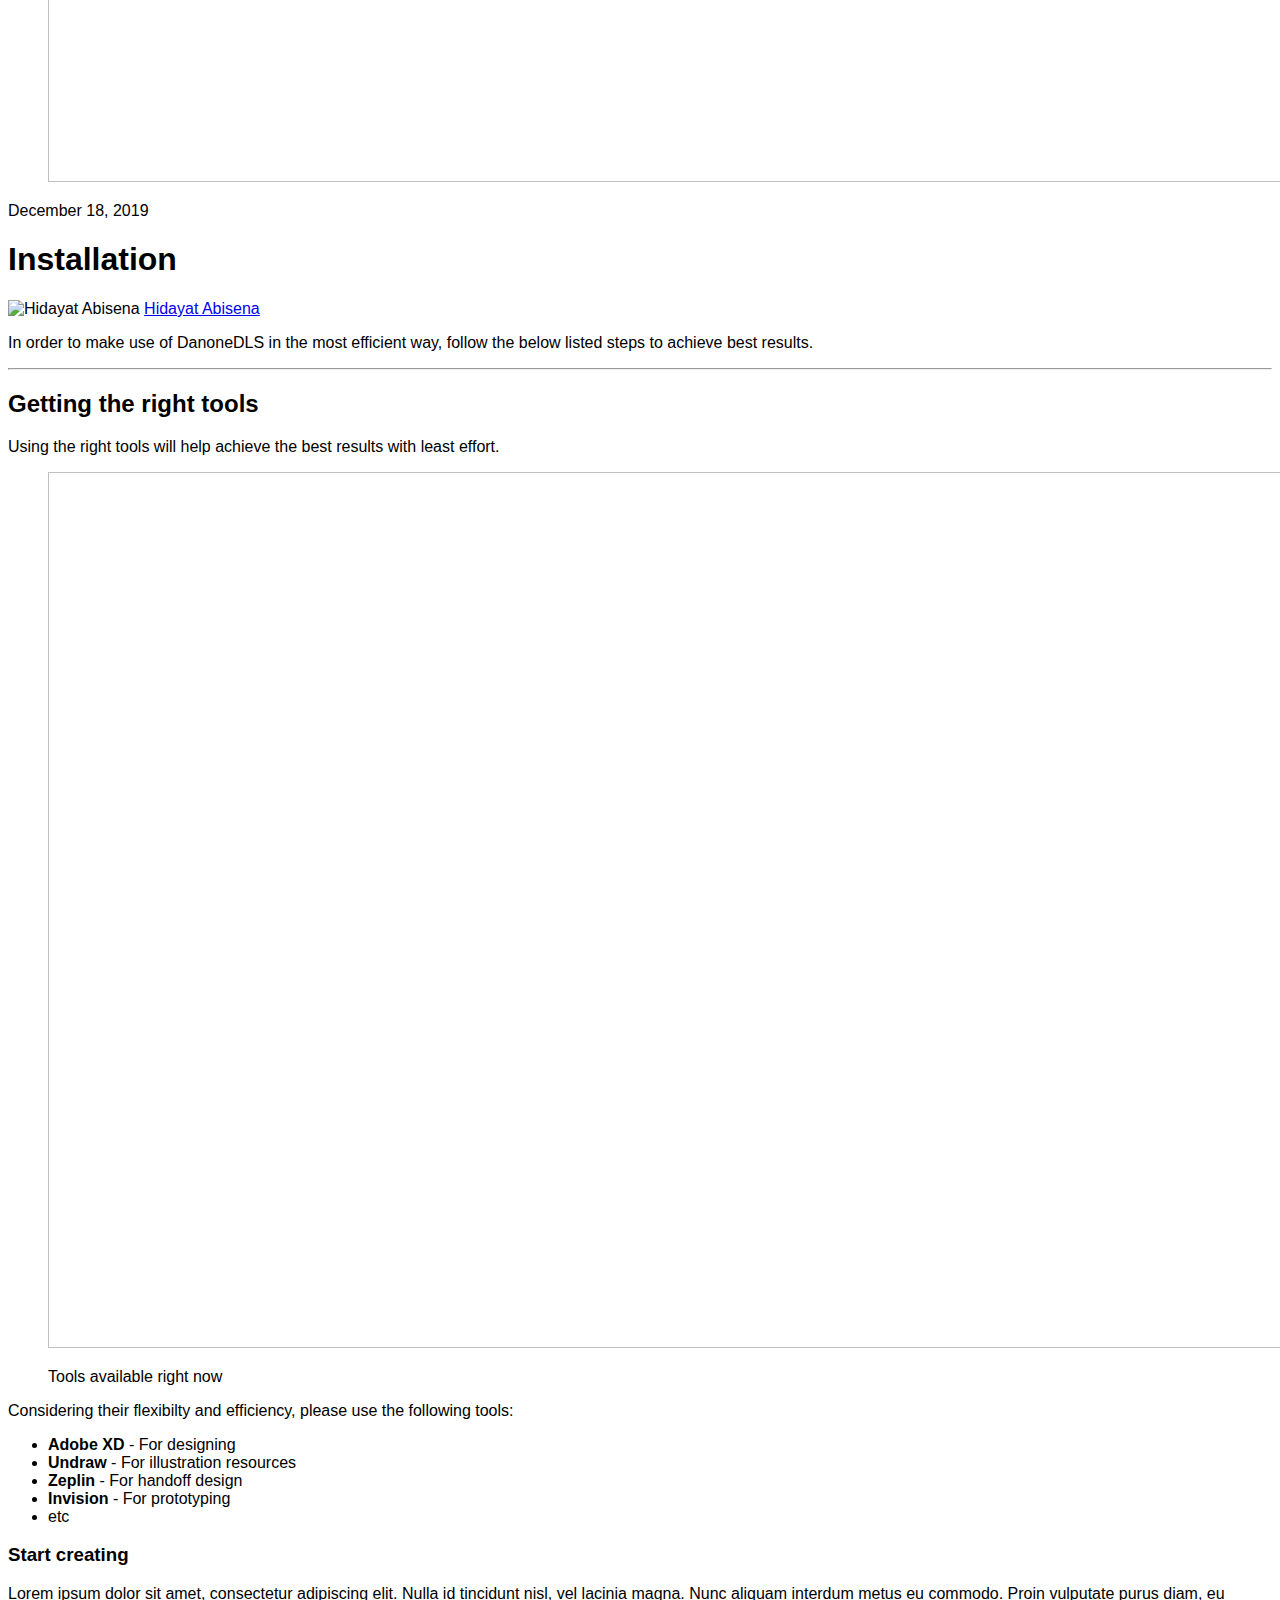
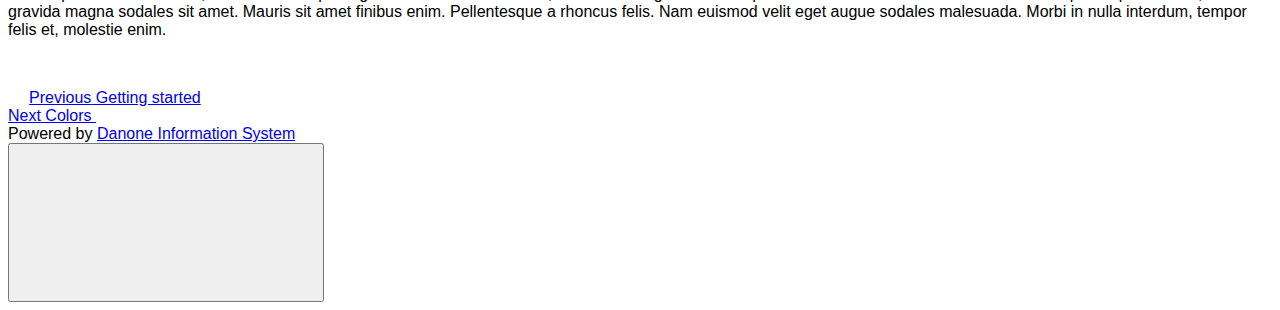
<file: installation.html>
<!DOCTYPE html><html lang="en"><head><meta charset="utf-8"><meta http-equiv="X-UA-Compatible" content="IE=edge"><meta name="viewport" content="width=device-width,initial-scale=1"><title>Installation - DanoneDLS</title><meta name="description" content="In order to make use of DanoneDLS in the most efficient way, follow the below listed steps to achieve best results. Using the right tools will help achieve the best results with least effort. Tools available right now Considering their flexibilty and efficiency, please use&hellip;"><meta name="robots" content="index, follow"><meta name="generator" content="Publii Open-Source CMS for Static Site"><link rel="canonical" href="https://github.com/hidayatabisena/danonedls/installation.html"><link rel="alternate" type="application/atom+xml" href="https://github.com/hidayatabisena/danonedls/feed.xml"><link rel="alternate" type="application/json" href="https://github.com/hidayatabisena/danonedls/feed.json"><meta property="og:title" content="Installation"><meta property="og:image" content="https://github.com/hidayatabisena/danonedls/media/posts/3/Plants2x.png"><meta property="og:site_name" content="DanoneDLS"><meta property="og:description" content="In order to make use of DanoneDLS in the most efficient way, follow the below listed steps to achieve best results. Using the right tools will help achieve the best results with least effort. Tools available right now Considering their flexibilty and efficiency, please use&hellip;"><meta property="og:url" content="https://github.com/hidayatabisena/danonedls/installation.html"><meta property="og:type" content="article"><link rel="preconnect" href="https://fonts.gstatic.com/" crossorigin><style>h1,h2,h3,h4,h5,h6,.btn,[type=button],[type=submit],button,.navbar .navbar__menu li,.navbar_mobile_sidebar .navbar__menu li,.feed__author,.post__tag,.post__share>a span,.post__nav-link>span,.footer{font-family:-apple-system,BlinkMacSystemFont,"Segoe UI",Roboto,Oxygen,Ubuntu,Cantarell,"Fira Sans","Droid Sans","Helvetica Neue",Arial,sans-serif,"Apple Color Emoji","Segoe UI Emoji","Segoe UI Symbol"}body,h1,.h1,blockquote,.search__input,.author__name,.author__info>p,.feed__item h2,.post__nav-link{font-family:-apple-system,BlinkMacSystemFont,"Segoe UI",Roboto,Oxygen,Ubuntu,Cantarell,"Fira Sans","Droid Sans","Helvetica Neue",Arial,sans-serif,"Apple Color Emoji","Segoe UI Emoji","Segoe UI Symbol"}</style><link rel="stylesheet" href="https://github.com/hidayatabisena/danonedls/assets/css/style.css?v=4071456b2e864dc687e0fb2686239a1d"><script type="application/ld+json">{"@context":"http://schema.org","@type":"Article","mainEntityOfPage":{"@type":"WebPage","@id":"https://github.com/hidayatabisena/danonedls/installation.html"},"headline":"Installation","datePublished":"2019-12-18T15:30","dateModified":"2019-12-18T15:34","image":{"@type":"ImageObject","url":"https://github.com/hidayatabisena/danonedls/media/posts/3/Plants2x.png","height":1360,"width":1480},"description":"In order to make use of DanoneDLS in the most efficient way, follow the below listed steps to achieve best results. Using the right tools will help achieve the best results with least effort. Tools available right now Considering their flexibilty and efficiency, please use&hellip;","author":{"@type":"Person","name":"Hidayat Abisena"},"publisher":{"@type":"Organization","name":"Hidayat Abisena"}}</script><script src="https://github.com/hidayatabisena/danonedls/assets/js/ls.parent-fit.min.js?v=1c78585e2a70398fe95085061942fd37"></script><script async src="https://github.com/hidayatabisena/danonedls/assets/js/lazysizes.min.js?v=149ff45fc6c2f13e892e438a58abb77f"></script></head><body><div class="site-container"><header class="top" id="js-header"><a class="logo" href="https://github.com/hidayatabisena/danonedls/">DanoneDLS</a><nav class="navbar js-navbar"><button class="navbar__toggle js-toggle" aria-label="Menu" aria-haspopup="true" aria-expanded="false"><span class="navbar__toggle-box"><span class="navbar__toggle-inner">Menu</span></span></button><ul class="navbar__menu"><li><a href="https://github.com/hidayatabisena/danonedls/" target="_self">Home</a></li><li><a href="https://github.com/hidayatabisena/danonedls/getting-started.html" target="_self">Getting started</a></li><li class="active"><a href="https://github.com/hidayatabisena/danonedls/installation.html" target="_self">Installation</a></li><li class="has-submenu"><span class="is-separator" aria-haspopup="true">Foundations</span><ul class="navbar__submenu level-2" aria-hidden="true"><li><a href="https://github.com/hidayatabisena/danonedls/colors.html" target="_self">Colors</a></li><li><a href="https://github.com/hidayatabisena/danonedls/typography.html" target="_self">Typography</a></li></ul></li><li><a href="https://github.com/hidayatabisena/danonedls/components.html" target="_self">Components</a></li></ul></nav><div class="search"><div class="search__overlay js-search-overlay"><div class="search__overlay-inner"><form action="https://github.com/hidayatabisena/danonedls/search.html" class="search__form"><input class="search__input js-search-input" type="search" name="q" placeholder="search..." autofocus="autofocus"></form><button class="search__close js-search-close" aria-label="Close">Close</button></div></div><button class="search__btn js-search-btn" aria-label="Search"><svg role="presentation" focusable="false"><use xlink:href="https://github.com/hidayatabisena/danonedls/assets/svg/svg-map.svg#search"/></svg></button></div></header><main><article class="post"><div class="hero"><figure class="hero__image"><img class="hero__image-img lazyload" data-src="https://github.com/hidayatabisena/danonedls/media/posts/3/Plants2x.png" data-srcset="https://github.com/hidayatabisena/danonedls/media/posts/3/responsive/Plants2x-xs.png 300w ,https://github.com/hidayatabisena/danonedls/media/posts/3/responsive/Plants2x-sm.png 480w ,https://github.com/hidayatabisena/danonedls/media/posts/3/responsive/Plants2x-md.png 768w ,https://github.com/hidayatabisena/danonedls/media/posts/3/responsive/Plants2x-lg.png 1024w ,https://github.com/hidayatabisena/danonedls/media/posts/3/responsive/Plants2x-xl.png 1360w ,https://github.com/hidayatabisena/danonedls/media/posts/3/responsive/Plants2x-2xl.png 1600w" data-aspectratio="1.088235294117647" data-sizes="auto" alt="" height="1360" width="1480"></figure><header class="hero__content"><div class="wrapper"><div class="post__meta"><time datetime="2019-12-18T15:30">December 18, 2019</time></div><h1>Installation</h1><div class="post__meta post__meta--author"><img class="lazyload post__author-thumb" data-src="https://github.com/hidayatabisena/danonedls/media/website/Moya-3.png" alt="Hidayat Abisena"> <a href="https://github.com/hidayatabisena/danonedls/authors/hidayat-abisena/" class="feed__author invert">Hidayat Abisena</a></div></div></header></div><div class="wrapper post__entry"><p>In order to make use of DanoneDLS in the most efficient way, follow the below listed steps to achieve best results.</p><hr><h2>Getting the right tools</h2><p>Using the right tools will help achieve the best results with least effort. </p><figure class="post__image post__image"><img class="lazyload" data-src="https://github.com/hidayatabisena/danonedls/media/posts/3/Screen-Shot-2019-12-18-at-15.26.50.png" data-sizes="auto" data-srcset="https://github.com/hidayatabisena/danonedls/media/posts/3/responsive/Screen-Shot-2019-12-18-at-15.26.50-xs.png 300w ,https://github.com/hidayatabisena/danonedls/media/posts/3/responsive/Screen-Shot-2019-12-18-at-15.26.50-sm.png 480w ,https://github.com/hidayatabisena/danonedls/media/posts/3/responsive/Screen-Shot-2019-12-18-at-15.26.50-md.png 768w ,https://github.com/hidayatabisena/danonedls/media/posts/3/responsive/Screen-Shot-2019-12-18-at-15.26.50-lg.png 1024w ,https://github.com/hidayatabisena/danonedls/media/posts/3/responsive/Screen-Shot-2019-12-18-at-15.26.50-xl.png 1360w ,https://github.com/hidayatabisena/danonedls/media/posts/3/responsive/Screen-Shot-2019-12-18-at-15.26.50-2xl.png 1600w" alt="" data-aspectratio="1.712329" width="1500" height="876"><figcaption><p>Tools available right now</p></figcaption></figure><p>Considering their flexibilty and efficiency, please use the following tools:</p><ul><li><strong>Adobe XD</strong> - For designing</li><li><strong>Undraw</strong> - For illustration resources</li><li><strong>Zeplin</strong> - For handoff design</li><li><strong>Invision</strong> - For prototyping</li><li>etc</li></ul><h3>Start creating</h3><p>Lorem ipsum dolor sit amet, consectetur adipiscing elit. Nulla id tincidunt nisl, vel lacinia magna. Nunc aliquam interdum metus eu commodo. Proin vulputate purus diam, eu gravida magna sodales sit amet. Mauris sit amet finibus enim. Pellentesque a rhoncus felis. Nam euismod velit eget augue sodales malesuada. Morbi in nulla interdum, tempor felis et, molestie enim.</p><p> </p></div><footer class="wrapper post__footer"><div class="post__share"></div></footer></article><nav class="post__nav"><div class="post__nav-inner"><div class="post__nav-prev"><svg width="1.041em" height="0.416em" aria-hidden="true"><use xlink:href="https://github.com/hidayatabisena/danonedls/assets/svg/svg-map.svg#arrow-prev"/></svg> <a href="https://github.com/hidayatabisena/danonedls/getting-started.html" class="invert post__nav-link" rel="prev"><span>Previous</span> Getting started</a></div><div class="post__nav-next"><a href="https://github.com/hidayatabisena/danonedls/colors.html" class="invert post__nav-link" rel="next"><span>Next</span> Colors </a><svg width="1.041em" height="0.416em" aria-hidden="true"><use xlink:href="https://github.com/hidayatabisena/danonedls/assets/svg/svg-map.svg#arrow-next"/></svg></div></div></nav></main><footer class="footer"><div class="footer__copyright">Powered by <a href="https://danone.id">Danone Information System</a></div><button class="footer__bttop js-footer__bttop" aria-label="Back to top"><svg><title>Back to top</title><use xlink:href="https://github.com/hidayatabisena/danonedls/assets/svg/svg-map.svg#toparrow"/></svg></button></footer></div><script>window.publiiThemeMenuConfig = {    
        mobileMenuMode: 'sidebar',
        animationSpeed: 300,
        submenuWidth: 'auto',
        doubleClickTime: 500,
        mobileMenuExpandableSubmenus: true, 
        relatedContainerForOverlayMenuSelector: '.top',
   };</script><script defer="defer" src="https://github.com/hidayatabisena/danonedls/assets/js/scripts.min.js?v=f56b13ba141d95ea2a0b7aab75ca9528"></script><script>var lazyFeaturedImage=function lazyFeaturedImage(){var b=document.querySelectorAll(".hero__image-img");for(var a=0;a<b.length;a++){var c=b[a];c.addEventListener("lazyloaded",function(f){var d=f.target.parentNode;d.classList.add("hero__image--overlay")})}};lazyFeaturedImage();</script></body></html>
</file>
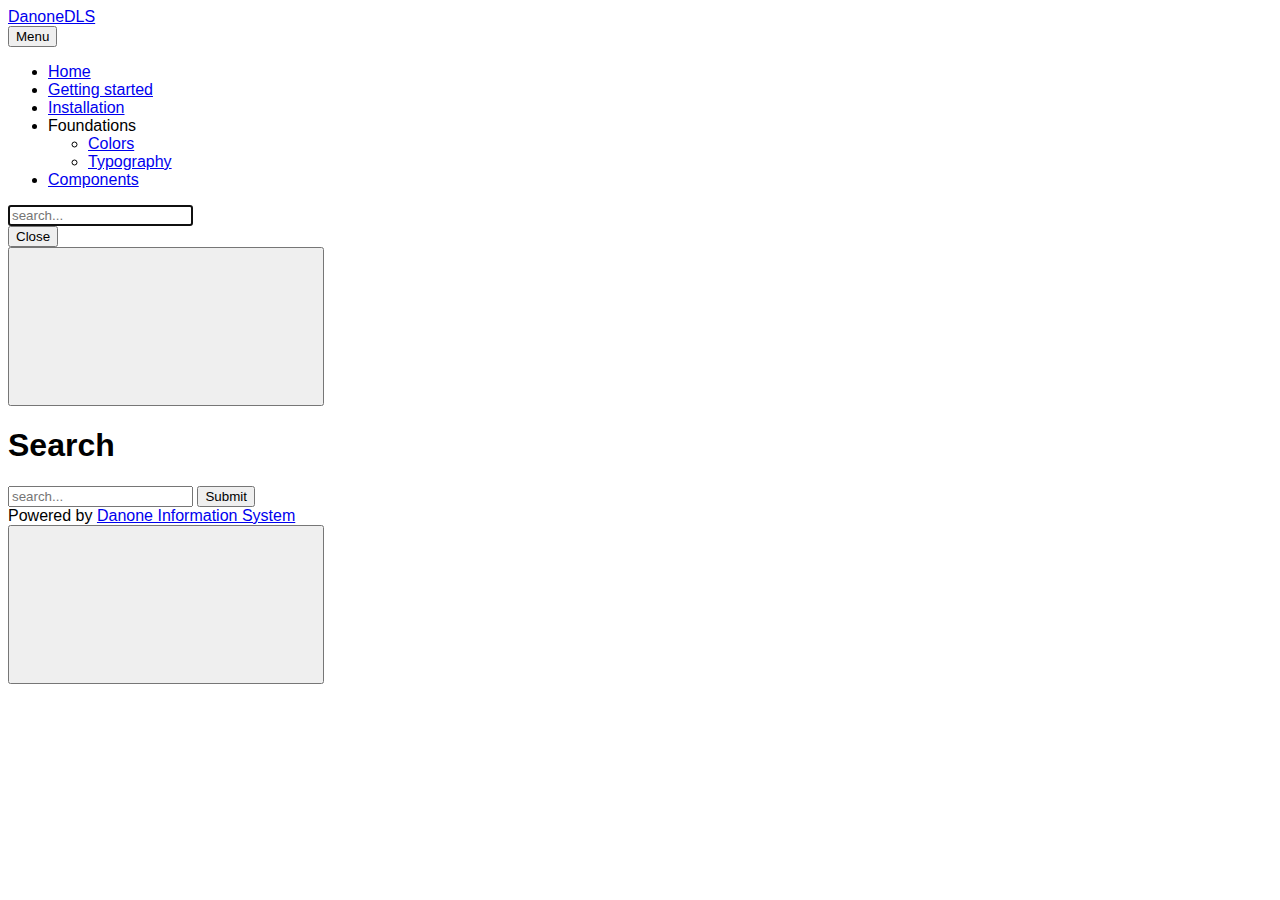
<file: search.html>
<!DOCTYPE html><html lang="en"><head><meta charset="utf-8"><meta http-equiv="X-UA-Compatible" content="IE=edge"><meta name="viewport" content="width=device-width,initial-scale=1"><title>Search - DanoneDLS</title><meta name="robots" content="noindex, follow"><meta name="generator" content="Publii Open-Source CMS for Static Site"><link rel="alternate" type="application/atom+xml" href="https://github.com/hidayatabisena/danonedls/feed.xml"><link rel="alternate" type="application/json" href="https://github.com/hidayatabisena/danonedls/feed.json"><meta property="og:title" content="DanoneDLS"><meta property="og:site_name" content="DanoneDLS"><meta property="og:description" content="Danone Design Language System is a collection of guideliness and components which can be used to create amazing user interface and user experiences design."><meta property="og:url" content="https://github.com/hidayatabisena/danonedls/"><meta property="og:type" content="website"><link rel="preconnect" href="https://fonts.gstatic.com/" crossorigin><style>h1,h2,h3,h4,h5,h6,.btn,[type=button],[type=submit],button,.navbar .navbar__menu li,.navbar_mobile_sidebar .navbar__menu li,.feed__author,.post__tag,.post__share>a span,.post__nav-link>span,.footer{font-family:-apple-system,BlinkMacSystemFont,"Segoe UI",Roboto,Oxygen,Ubuntu,Cantarell,"Fira Sans","Droid Sans","Helvetica Neue",Arial,sans-serif,"Apple Color Emoji","Segoe UI Emoji","Segoe UI Symbol"}body,h1,.h1,blockquote,.search__input,.author__name,.author__info>p,.feed__item h2,.post__nav-link{font-family:-apple-system,BlinkMacSystemFont,"Segoe UI",Roboto,Oxygen,Ubuntu,Cantarell,"Fira Sans","Droid Sans","Helvetica Neue",Arial,sans-serif,"Apple Color Emoji","Segoe UI Emoji","Segoe UI Symbol"}</style><link rel="stylesheet" href="https://github.com/hidayatabisena/danonedls/assets/css/style.css?v=4071456b2e864dc687e0fb2686239a1d"><script type="application/ld+json">{"@context":"http://schema.org","@type":"Organization","name":"DanoneDLS","url":"https://github.com/hidayatabisena/danonedls/"}</script><script src="https://github.com/hidayatabisena/danonedls/assets/js/ls.parent-fit.min.js?v=1c78585e2a70398fe95085061942fd37"></script><script async src="https://github.com/hidayatabisena/danonedls/assets/js/lazysizes.min.js?v=149ff45fc6c2f13e892e438a58abb77f"></script></head><body><div class="site-container"><header class="top" id="js-header"><a class="logo" href="https://github.com/hidayatabisena/danonedls/">DanoneDLS</a><nav class="navbar js-navbar"><button class="navbar__toggle js-toggle" aria-label="Menu" aria-haspopup="true" aria-expanded="false"><span class="navbar__toggle-box"><span class="navbar__toggle-inner">Menu</span></span></button><ul class="navbar__menu"><li><a href="https://github.com/hidayatabisena/danonedls/" target="_self">Home</a></li><li><a href="https://github.com/hidayatabisena/danonedls/getting-started.html" target="_self">Getting started</a></li><li><a href="https://github.com/hidayatabisena/danonedls/installation.html" target="_self">Installation</a></li><li class="has-submenu"><span class="is-separator" aria-haspopup="true">Foundations</span><ul class="navbar__submenu level-2" aria-hidden="true"><li><a href="https://github.com/hidayatabisena/danonedls/colors.html" target="_self">Colors</a></li><li><a href="https://github.com/hidayatabisena/danonedls/typography.html" target="_self">Typography</a></li></ul></li><li><a href="https://github.com/hidayatabisena/danonedls/components.html" target="_self">Components</a></li></ul></nav><div class="search"><div class="search__overlay js-search-overlay"><div class="search__overlay-inner"><form action="https://github.com/hidayatabisena/danonedls/search.html" class="search__form"><input class="search__input js-search-input" type="search" name="q" placeholder="search..." autofocus="autofocus"></form><button class="search__close js-search-close" aria-label="Close">Close</button></div></div><button class="search__btn js-search-btn" aria-label="Search"><svg role="presentation" focusable="false"><use xlink:href="https://github.com/hidayatabisena/danonedls/assets/svg/svg-map.svg#search"/></svg></button></div></header><main><article class="post search-page"><div class="hero"><header class="hero__content"><div class="wrapper"><h1>Search</h1></div></header></div><div class="wrapper post__entry"><form action="https://github.com/hidayatabisena/danonedls/search.html" class="search-page__form"><input type="search" name="q" placeholder="search..." class="search-page__input"> <button type="submit">Submit</button></form><script>(function () {
               var cx = '';
               var gcse = document.createElement('script');
               gcse.type  = 'text/javascript';
               gcse.async = true;
               gcse.src   = 'https://cse.google.com/cse.js?cx=' + cx;
               var s = document.getElementsByTagName('script')[0];
               s.parentNode.insertBefore(gcse, s);
            })();</script><gcse:searchresults-only></gcse:searchresults-only></div></article></main><footer class="footer"><div class="footer__copyright">Powered by <a href="https://danone.id">Danone Information System</a></div><button class="footer__bttop js-footer__bttop" aria-label="Back to top"><svg><title>Back to top</title><use xlink:href="https://github.com/hidayatabisena/danonedls/assets/svg/svg-map.svg#toparrow"/></svg></button></footer></div><script>window.publiiThemeMenuConfig = {    
        mobileMenuMode: 'sidebar',
        animationSpeed: 300,
        submenuWidth: 'auto',
        doubleClickTime: 500,
        mobileMenuExpandableSubmenus: true, 
        relatedContainerForOverlayMenuSelector: '.top',
   };</script><script defer="defer" src="https://github.com/hidayatabisena/danonedls/assets/js/scripts.min.js?v=f56b13ba141d95ea2a0b7aab75ca9528"></script><script>var lazyFeaturedImage=function lazyFeaturedImage(){var b=document.querySelectorAll(".hero__image-img");for(var a=0;a<b.length;a++){var c=b[a];c.addEventListener("lazyloaded",function(f){var d=f.target.parentNode;d.classList.add("hero__image--overlay")})}};lazyFeaturedImage();</script></body></html>
</file>
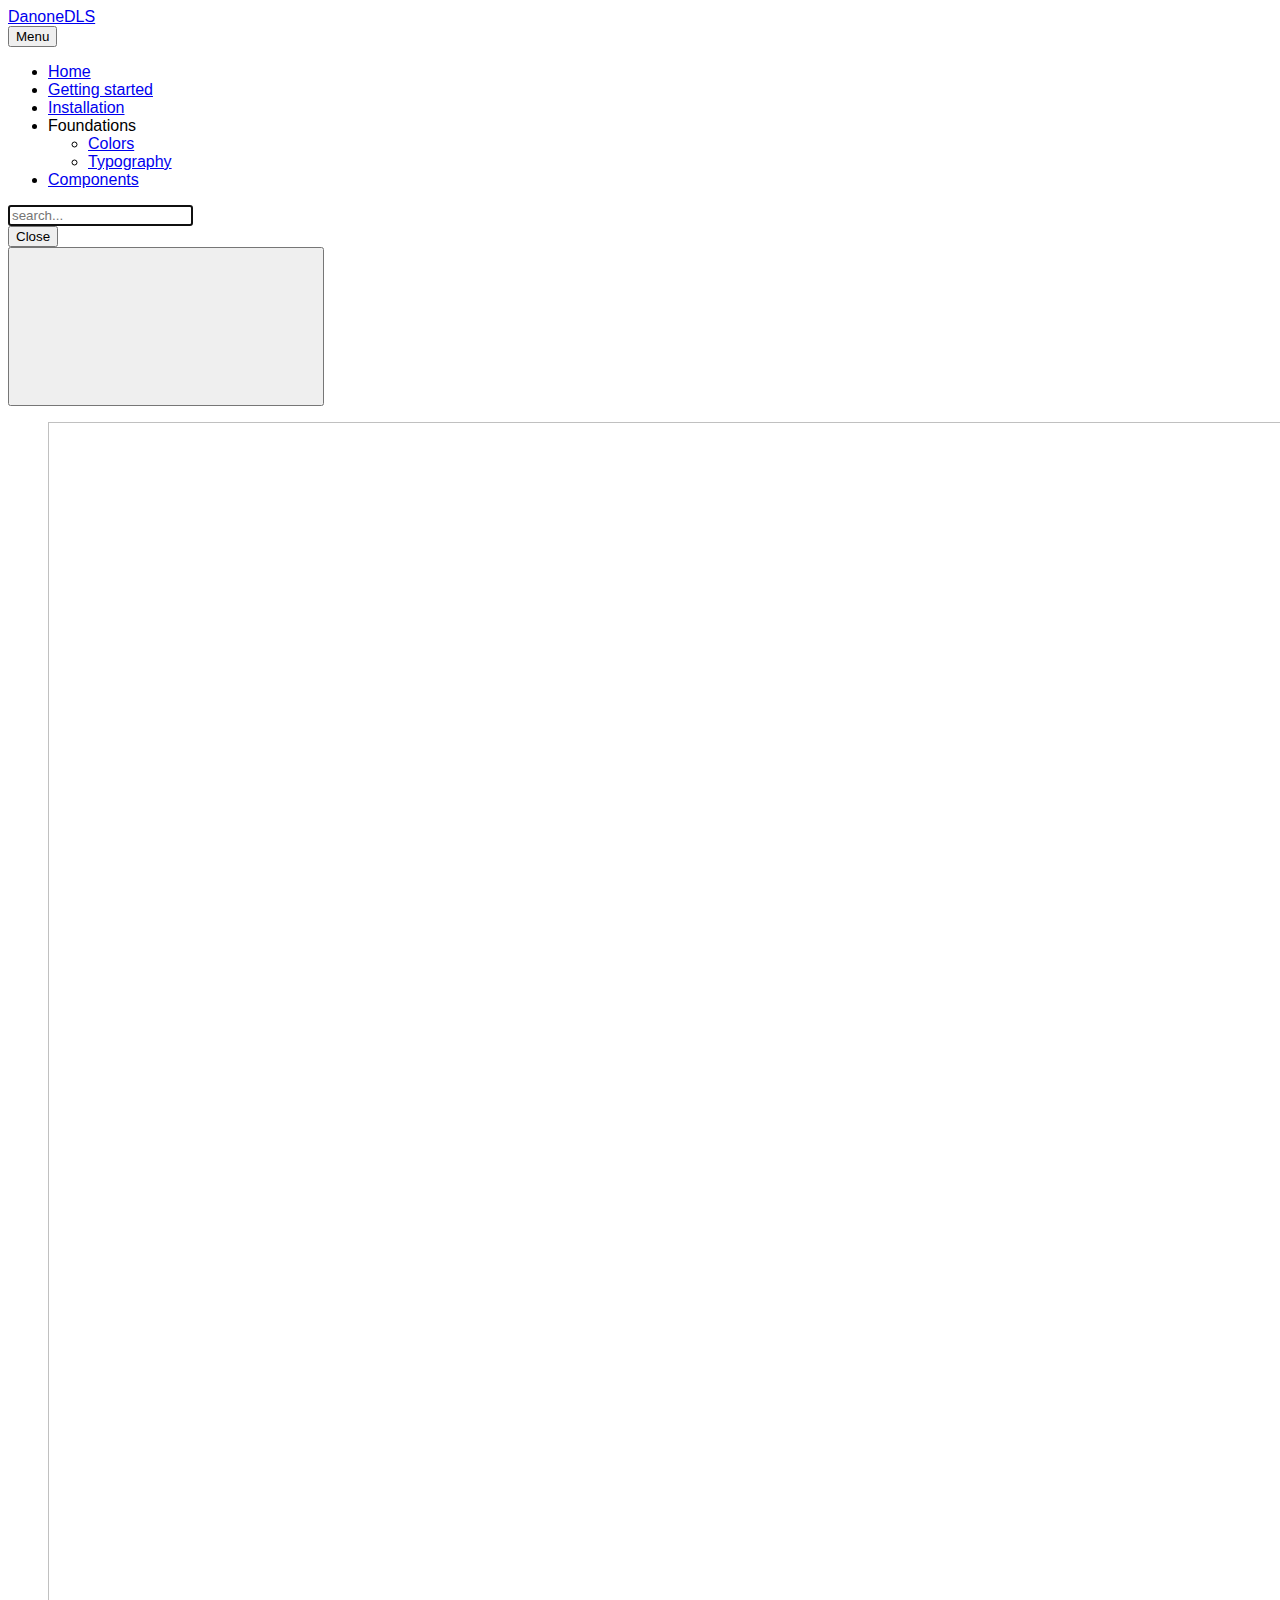
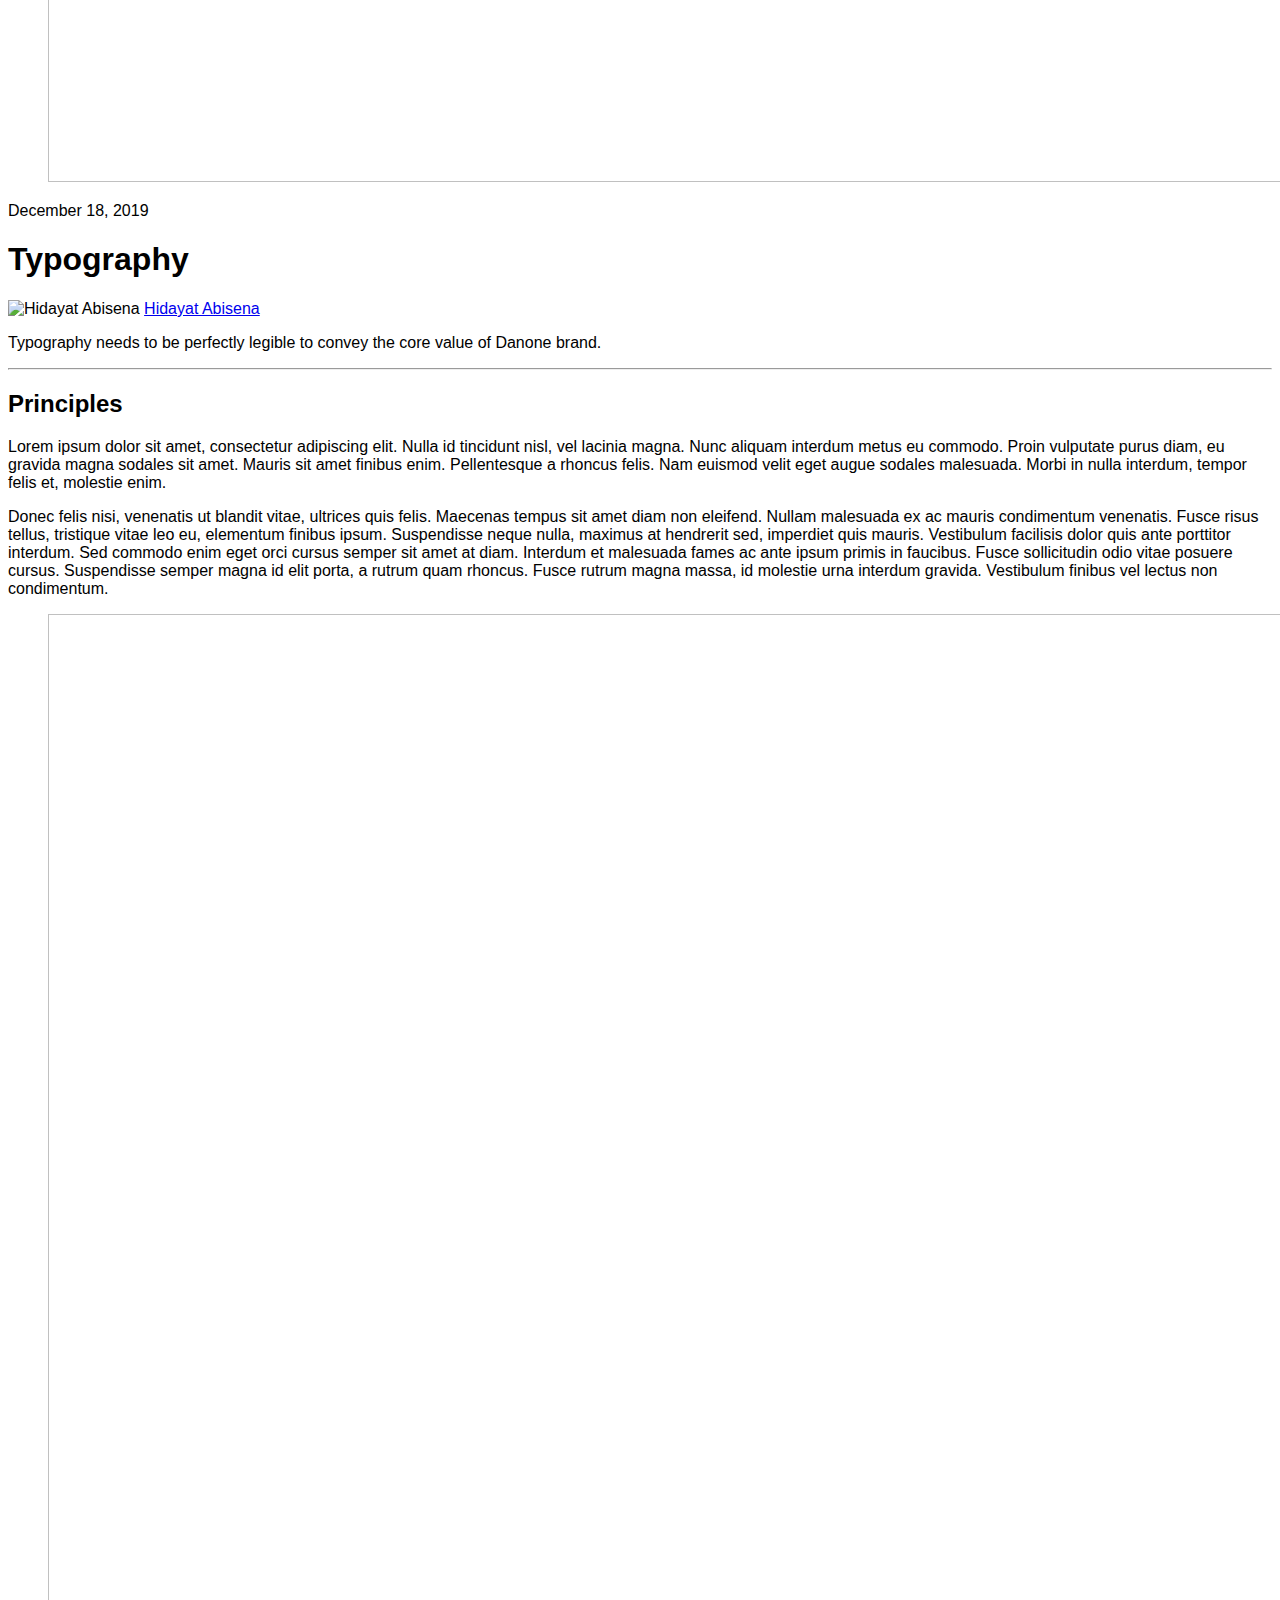
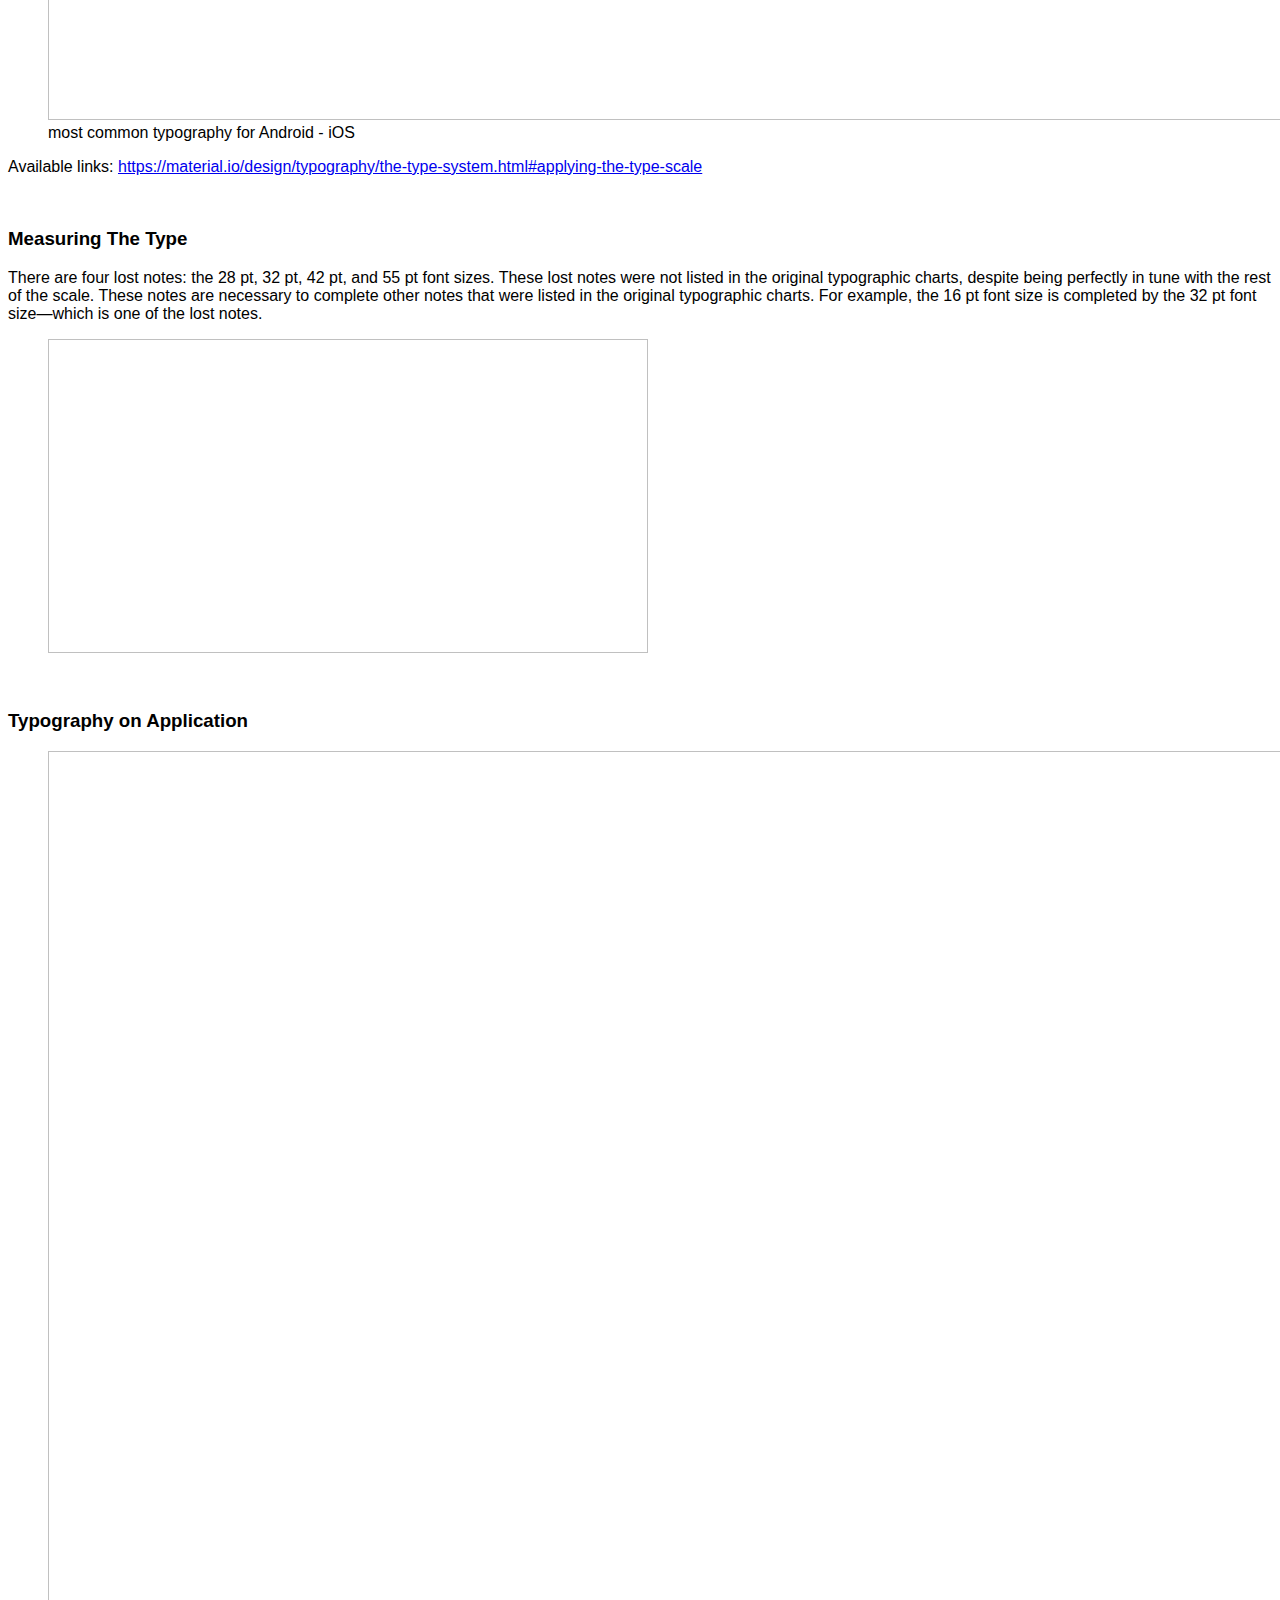
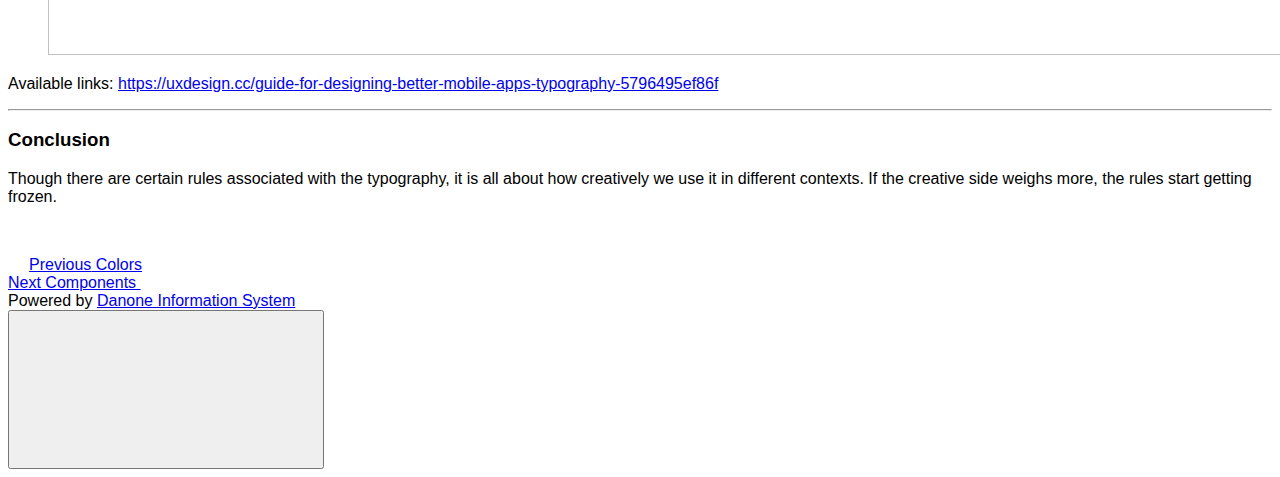
<file: typography.html>
<!DOCTYPE html><html lang="en"><head><meta charset="utf-8"><meta http-equiv="X-UA-Compatible" content="IE=edge"><meta name="viewport" content="width=device-width,initial-scale=1"><title>Typography - DanoneDLS</title><meta name="description" content="Typography needs to be perfectly legible to convey the core value of Danone brand. Lorem ipsum dolor sit amet, consectetur adipiscing elit. Nulla id tincidunt nisl, vel lacinia magna. Nunc aliquam interdum metus eu commodo. Proin vulputate purus diam, eu gravida magna sodales sit amet."><meta name="robots" content="index, follow"><meta name="generator" content="Publii Open-Source CMS for Static Site"><link rel="canonical" href="https://github.com/hidayatabisena/danonedls/typography.html"><link rel="alternate" type="application/atom+xml" href="https://github.com/hidayatabisena/danonedls/feed.xml"><link rel="alternate" type="application/json" href="https://github.com/hidayatabisena/danonedls/feed.json"><meta property="og:title" content="Typography"><meta property="og:image" content="https://github.com/hidayatabisena/danonedls/media/posts/5/Plants2x.png"><meta property="og:site_name" content="DanoneDLS"><meta property="og:description" content="Typography needs to be perfectly legible to convey the core value of Danone brand. Lorem ipsum dolor sit amet, consectetur adipiscing elit. Nulla id tincidunt nisl, vel lacinia magna. Nunc aliquam interdum metus eu commodo. Proin vulputate purus diam, eu gravida magna sodales sit amet."><meta property="og:url" content="https://github.com/hidayatabisena/danonedls/typography.html"><meta property="og:type" content="article"><link rel="preconnect" href="https://fonts.gstatic.com/" crossorigin><style>h1,h2,h3,h4,h5,h6,.btn,[type=button],[type=submit],button,.navbar .navbar__menu li,.navbar_mobile_sidebar .navbar__menu li,.feed__author,.post__tag,.post__share>a span,.post__nav-link>span,.footer{font-family:-apple-system,BlinkMacSystemFont,"Segoe UI",Roboto,Oxygen,Ubuntu,Cantarell,"Fira Sans","Droid Sans","Helvetica Neue",Arial,sans-serif,"Apple Color Emoji","Segoe UI Emoji","Segoe UI Symbol"}body,h1,.h1,blockquote,.search__input,.author__name,.author__info>p,.feed__item h2,.post__nav-link{font-family:-apple-system,BlinkMacSystemFont,"Segoe UI",Roboto,Oxygen,Ubuntu,Cantarell,"Fira Sans","Droid Sans","Helvetica Neue",Arial,sans-serif,"Apple Color Emoji","Segoe UI Emoji","Segoe UI Symbol"}</style><link rel="stylesheet" href="https://github.com/hidayatabisena/danonedls/assets/css/style.css?v=4071456b2e864dc687e0fb2686239a1d"><script type="application/ld+json">{"@context":"http://schema.org","@type":"Article","mainEntityOfPage":{"@type":"WebPage","@id":"https://github.com/hidayatabisena/danonedls/typography.html"},"headline":"Typography","datePublished":"2019-12-18T16:14","dateModified":"2019-12-18T16:21","image":{"@type":"ImageObject","url":"https://github.com/hidayatabisena/danonedls/media/posts/5/Plants2x.png","height":1360,"width":1480},"description":"Typography needs to be perfectly legible to convey the core value of Danone brand. Lorem ipsum dolor sit amet, consectetur adipiscing elit. Nulla id tincidunt nisl, vel lacinia magna. Nunc aliquam interdum metus eu commodo. Proin vulputate purus diam, eu gravida magna sodales sit amet.","author":{"@type":"Person","name":"Hidayat Abisena"},"publisher":{"@type":"Organization","name":"Hidayat Abisena"}}</script><script src="https://github.com/hidayatabisena/danonedls/assets/js/ls.parent-fit.min.js?v=1c78585e2a70398fe95085061942fd37"></script><script async src="https://github.com/hidayatabisena/danonedls/assets/js/lazysizes.min.js?v=149ff45fc6c2f13e892e438a58abb77f"></script></head><body><div class="site-container"><header class="top" id="js-header"><a class="logo" href="https://github.com/hidayatabisena/danonedls/">DanoneDLS</a><nav class="navbar js-navbar"><button class="navbar__toggle js-toggle" aria-label="Menu" aria-haspopup="true" aria-expanded="false"><span class="navbar__toggle-box"><span class="navbar__toggle-inner">Menu</span></span></button><ul class="navbar__menu"><li><a href="https://github.com/hidayatabisena/danonedls/" target="_self">Home</a></li><li><a href="https://github.com/hidayatabisena/danonedls/getting-started.html" target="_self">Getting started</a></li><li><a href="https://github.com/hidayatabisena/danonedls/installation.html" target="_self">Installation</a></li><li class="active-parent has-submenu"><span class="is-separator" aria-haspopup="true">Foundations</span><ul class="navbar__submenu level-2" aria-hidden="true"><li><a href="https://github.com/hidayatabisena/danonedls/colors.html" target="_self">Colors</a></li><li class="active"><a href="https://github.com/hidayatabisena/danonedls/typography.html" target="_self">Typography</a></li></ul></li><li><a href="https://github.com/hidayatabisena/danonedls/components.html" target="_self">Components</a></li></ul></nav><div class="search"><div class="search__overlay js-search-overlay"><div class="search__overlay-inner"><form action="https://github.com/hidayatabisena/danonedls/search.html" class="search__form"><input class="search__input js-search-input" type="search" name="q" placeholder="search..." autofocus="autofocus"></form><button class="search__close js-search-close" aria-label="Close">Close</button></div></div><button class="search__btn js-search-btn" aria-label="Search"><svg role="presentation" focusable="false"><use xlink:href="https://github.com/hidayatabisena/danonedls/assets/svg/svg-map.svg#search"/></svg></button></div></header><main><article class="post"><div class="hero"><figure class="hero__image"><img class="hero__image-img lazyload" data-src="https://github.com/hidayatabisena/danonedls/media/posts/5/Plants2x.png" data-srcset="https://github.com/hidayatabisena/danonedls/media/posts/5/responsive/Plants2x-xs.png 300w ,https://github.com/hidayatabisena/danonedls/media/posts/5/responsive/Plants2x-sm.png 480w ,https://github.com/hidayatabisena/danonedls/media/posts/5/responsive/Plants2x-md.png 768w ,https://github.com/hidayatabisena/danonedls/media/posts/5/responsive/Plants2x-lg.png 1024w ,https://github.com/hidayatabisena/danonedls/media/posts/5/responsive/Plants2x-xl.png 1360w ,https://github.com/hidayatabisena/danonedls/media/posts/5/responsive/Plants2x-2xl.png 1600w" data-aspectratio="1.088235294117647" data-sizes="auto" alt="" height="1360" width="1480"></figure><header class="hero__content"><div class="wrapper"><div class="post__meta"><time datetime="2019-12-18T16:14">December 18, 2019</time></div><h1>Typography</h1><div class="post__meta post__meta--author"><img class="lazyload post__author-thumb" data-src="https://github.com/hidayatabisena/danonedls/media/website/Moya-3.png" alt="Hidayat Abisena"> <a href="https://github.com/hidayatabisena/danonedls/authors/hidayat-abisena/" class="feed__author invert">Hidayat Abisena</a></div></div></header></div><div class="wrapper post__entry"><p>Typography needs to be perfectly legible to convey the core value of Danone brand. </p><hr><h2>Principles</h2><p>Lorem ipsum dolor sit amet, consectetur adipiscing elit. Nulla id tincidunt nisl, vel lacinia magna. Nunc aliquam interdum metus eu commodo. Proin vulputate purus diam, eu gravida magna sodales sit amet. Mauris sit amet finibus enim. Pellentesque a rhoncus felis. Nam euismod velit eget augue sodales malesuada. Morbi in nulla interdum, tempor felis et, molestie enim.</p><p>Donec felis nisi, venenatis ut blandit vitae, ultrices quis felis. Maecenas tempus sit amet diam non eleifend. Nullam malesuada ex ac mauris condimentum venenatis. Fusce risus tellus, tristique vitae leo eu, elementum finibus ipsum. Suspendisse neque nulla, maximus at hendrerit sed, imperdiet quis mauris. Vestibulum facilisis dolor quis ante porttitor interdum. Sed commodo enim eget orci cursus semper sit amet at diam. Interdum et malesuada fames ac ante ipsum primis in faucibus. Fusce sollicitudin odio vitae posuere cursus. Suspendisse semper magna id elit porta, a rutrum quam rhoncus. Fusce rutrum magna massa, id molestie urna interdum gravida. Vestibulum finibus vel lectus non condimentum.</p><figure class="post__image post__image--center"><img class="lazyload" data-src="https://github.com/hidayatabisena/danonedls/media/posts/5//Screen-Shot-2019-12-18-at-16.13.11.png" data-sizes="auto" data-srcset="https://github.com/hidayatabisena/danonedls/media/posts/5//responsive/Screen-Shot-2019-12-18-at-16.13.11-xs.png 300w ,https://github.com/hidayatabisena/danonedls/media/posts/5//responsive/Screen-Shot-2019-12-18-at-16.13.11-sm.png 480w ,https://github.com/hidayatabisena/danonedls/media/posts/5//responsive/Screen-Shot-2019-12-18-at-16.13.11-md.png 768w ,https://github.com/hidayatabisena/danonedls/media/posts/5//responsive/Screen-Shot-2019-12-18-at-16.13.11-lg.png 1024w ,https://github.com/hidayatabisena/danonedls/media/posts/5//responsive/Screen-Shot-2019-12-18-at-16.13.11-xl.png 1360w ,https://github.com/hidayatabisena/danonedls/media/posts/5//responsive/Screen-Shot-2019-12-18-at-16.13.11-2xl.png 1600w" alt="" data-aspectratio="1.401447" width="1550" height="1106"><figcaption>most common typography for Android - iOS</figcaption></figure><p>Available links: <a href="https://material.io/design/typography/the-type-system.html#applying-the-type-scale">https://material.io/design/typography/the-type-system.html#applying-the-type-scale</a></p><p> </p><h3>Measuring The Type</h3><p>There are four lost notes: the 28 pt, 32 pt, 42 pt, and 55 pt font sizes. These lost notes were not listed in the original typographic charts, despite being perfectly in tune with the rest of the scale. These notes are necessary to complete other notes that were listed in the original typographic charts. For example, the 16 pt font size is completed by the 32 pt font size—which is one of the lost notes.</p><figure class="post__image post__image--center"><img class="lazyload" data-src="https://github.com/hidayatabisena/danonedls/media/posts/5/typographic-scale.png" data-sizes="auto" data-srcset="https://github.com/hidayatabisena/danonedls/media/posts/5/responsive/typographic-scale-xs.png 300w ,https://github.com/hidayatabisena/danonedls/media/posts/5/responsive/typographic-scale-sm.png 480w ,https://github.com/hidayatabisena/danonedls/media/posts/5/responsive/typographic-scale-md.png 768w ,https://github.com/hidayatabisena/danonedls/media/posts/5/responsive/typographic-scale-lg.png 1024w ,https://github.com/hidayatabisena/danonedls/media/posts/5/responsive/typographic-scale-xl.png 1360w ,https://github.com/hidayatabisena/danonedls/media/posts/5/responsive/typographic-scale-2xl.png 1600w" alt="" data-aspectratio="1.910828" width="600" height="314"></figure><p> </p><h3>Typography on Application</h3><figure class="post__image post__image--center"><img class="lazyload" data-src="https://github.com/hidayatabisena/danonedls/media/posts/5/Screen-Shot-2019-12-18-at-16.19.21.png" data-sizes="auto" data-srcset="https://github.com/hidayatabisena/danonedls/media/posts/5/responsive/Screen-Shot-2019-12-18-at-16.19.21-xs.png 300w ,https://github.com/hidayatabisena/danonedls/media/posts/5/responsive/Screen-Shot-2019-12-18-at-16.19.21-sm.png 480w ,https://github.com/hidayatabisena/danonedls/media/posts/5/responsive/Screen-Shot-2019-12-18-at-16.19.21-md.png 768w ,https://github.com/hidayatabisena/danonedls/media/posts/5/responsive/Screen-Shot-2019-12-18-at-16.19.21-lg.png 1024w ,https://github.com/hidayatabisena/danonedls/media/posts/5/responsive/Screen-Shot-2019-12-18-at-16.19.21-xl.png 1360w ,https://github.com/hidayatabisena/danonedls/media/posts/5/responsive/Screen-Shot-2019-12-18-at-16.19.21-2xl.png 1600w" alt="" data-aspectratio="2.639381" width="2386" height="904"></figure><p>Available links: <a href="https://uxdesign.cc/guide-for-designing-better-mobile-apps-typography-5796495ef86f">https://uxdesign.cc/guide-for-designing-better-mobile-apps-typography-5796495ef86f</a></p><hr><h3>Conclusion</h3><p>Though there are certain rules associated with the typography, it is all about how creatively we use it in different contexts. If the creative side weighs more, the rules start getting frozen. </p><p> </p></div><footer class="wrapper post__footer"><div class="post__share"></div></footer></article><nav class="post__nav"><div class="post__nav-inner"><div class="post__nav-prev"><svg width="1.041em" height="0.416em" aria-hidden="true"><use xlink:href="https://github.com/hidayatabisena/danonedls/assets/svg/svg-map.svg#arrow-prev"/></svg> <a href="https://github.com/hidayatabisena/danonedls/colors.html" class="invert post__nav-link" rel="prev"><span>Previous</span> Colors</a></div><div class="post__nav-next"><a href="https://github.com/hidayatabisena/danonedls/components.html" class="invert post__nav-link" rel="next"><span>Next</span> Components </a><svg width="1.041em" height="0.416em" aria-hidden="true"><use xlink:href="https://github.com/hidayatabisena/danonedls/assets/svg/svg-map.svg#arrow-next"/></svg></div></div></nav></main><footer class="footer"><div class="footer__copyright">Powered by <a href="https://danone.id">Danone Information System</a></div><button class="footer__bttop js-footer__bttop" aria-label="Back to top"><svg><title>Back to top</title><use xlink:href="https://github.com/hidayatabisena/danonedls/assets/svg/svg-map.svg#toparrow"/></svg></button></footer></div><script>window.publiiThemeMenuConfig = {    
        mobileMenuMode: 'sidebar',
        animationSpeed: 300,
        submenuWidth: 'auto',
        doubleClickTime: 500,
        mobileMenuExpandableSubmenus: true, 
        relatedContainerForOverlayMenuSelector: '.top',
   };</script><script defer="defer" src="https://github.com/hidayatabisena/danonedls/assets/js/scripts.min.js?v=f56b13ba141d95ea2a0b7aab75ca9528"></script><script>var lazyFeaturedImage=function lazyFeaturedImage(){var b=document.querySelectorAll(".hero__image-img");for(var a=0;a<b.length;a++){var c=b[a];c.addEventListener("lazyloaded",function(f){var d=f.target.parentNode;d.classList.add("hero__image--overlay")})}};lazyFeaturedImage();</script></body></html>
</file>
